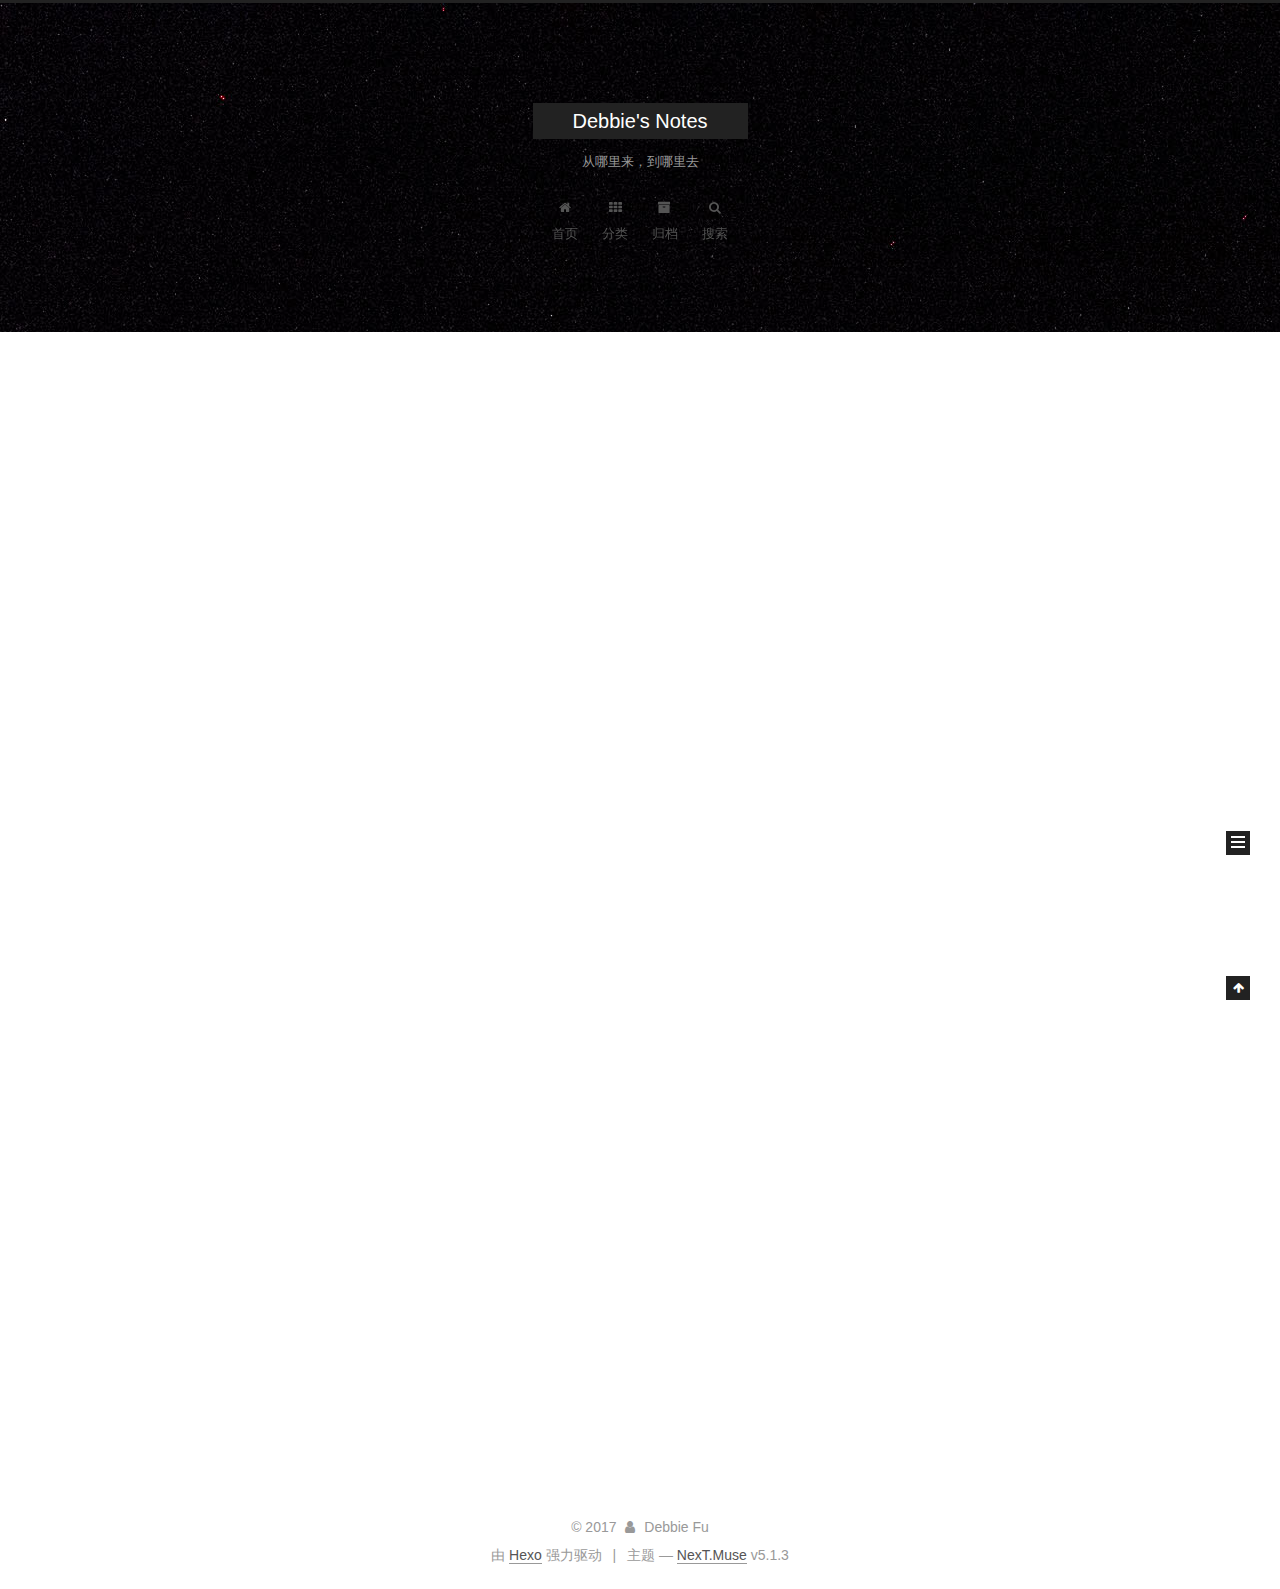
<file: index.html>
<!DOCTYPE html>



  


<html class="theme-next muse use-motion" lang="zh-Hans">
<head>
  <meta charset="UTF-8"/>
<meta http-equiv="X-UA-Compatible" content="IE=edge" />
<meta name="viewport" content="width=device-width, initial-scale=1, maximum-scale=1"/>
<meta name="theme-color" content="#222">









<meta http-equiv="Cache-Control" content="no-transform" />
<meta http-equiv="Cache-Control" content="no-siteapp" />
















  
  
  <link href="/lib/fancybox/source/jquery.fancybox.css?v=2.1.5" rel="stylesheet" type="text/css" />







<link href="/lib/font-awesome/css/font-awesome.min.css?v=4.6.2" rel="stylesheet" type="text/css" />

<link href="/css/main.css?v=5.1.3" rel="stylesheet" type="text/css" />


  <link rel="apple-touch-icon" sizes="180x180" href="/images/apple-touch-icon-next.png?v=5.1.3">


  <link rel="icon" type="image/png" sizes="32x32" href="/images/favicon-32x32-next.png?v=5.1.3">


  <link rel="icon" type="image/png" sizes="16x16" href="/images/favicon-16x16-next.png?v=5.1.3">


  <link rel="mask-icon" href="/images/logo.svg?v=5.1.3" color="#222">





  <meta name="keywords" content="Hexo, NexT" />










<meta property="og:type" content="website">
<meta property="og:title" content="Debbie&#39;s Notes">
<meta property="og:url" content="http://yoursite.com/index.html">
<meta property="og:site_name" content="Debbie&#39;s Notes">
<meta property="og:locale" content="zh-Hans">
<meta name="twitter:card" content="summary">
<meta name="twitter:title" content="Debbie&#39;s Notes">



<script type="text/javascript" id="hexo.configurations">
  var NexT = window.NexT || {};
  var CONFIG = {
    root: '/',
    scheme: 'Muse',
    version: '5.1.3',
    sidebar: {"position":"left","display":"post","offset":12,"b2t":false,"scrollpercent":false,"onmobile":false},
    fancybox: true,
    tabs: true,
    motion: {"enable":true,"async":false,"transition":{"post_block":"fadeIn","post_header":"slideDownIn","post_body":"slideDownIn","coll_header":"slideLeftIn","sidebar":"slideUpIn"}},
    duoshuo: {
      userId: '0',
      author: '博主'
    },
    algolia: {
      applicationID: '',
      apiKey: '',
      indexName: '',
      hits: {"per_page":10},
      labels: {"input_placeholder":"Search for Posts","hits_empty":"We didn't find any results for the search: ${query}","hits_stats":"${hits} results found in ${time} ms"}
    }
  };
</script>



  <link rel="canonical" href="http://yoursite.com/"/>





  <title>Debbie's Notes</title>
  








</head>

<body itemscope itemtype="http://schema.org/WebPage" lang="zh-Hans">

  
  
    
  

  <div class="container sidebar-position-left 
  page-home">
    <div class="headband"></div>

    <header id="header" class="header" itemscope itemtype="http://schema.org/WPHeader">
      <div class="header-inner"><div class="site-brand-wrapper">
  <div class="site-meta ">
    

    <div class="custom-logo-site-title">
      <a href="/"  class="brand" rel="start">
        <span class="logo-line-before"><i></i></span>
        <span class="site-title">Debbie's Notes</span>
        <span class="logo-line-after"><i></i></span>
      </a>
    </div>
      
        <p class="site-subtitle">从哪里来，到哪里去</p>
      
  </div>

  <div class="site-nav-toggle">
    <button>
      <span class="btn-bar"></span>
      <span class="btn-bar"></span>
      <span class="btn-bar"></span>
    </button>
  </div>
</div>

<nav class="site-nav">
  

  
    <ul id="menu" class="menu">
      
        
        <li class="menu-item menu-item-home">
          <a href="/" rel="section">
            
              <i class="menu-item-icon fa fa-fw fa-home"></i> <br />
            
            首页
          </a>
        </li>
      
        
        <li class="menu-item menu-item-categories">
          <a href="/categories/" rel="section">
            
              <i class="menu-item-icon fa fa-fw fa-th"></i> <br />
            
            分类
          </a>
        </li>
      
        
        <li class="menu-item menu-item-archives">
          <a href="/archives/" rel="section">
            
              <i class="menu-item-icon fa fa-fw fa-archive"></i> <br />
            
            归档
          </a>
        </li>
      

      
        <li class="menu-item menu-item-search">
          
            <a href="javascript:;" class="popup-trigger">
          
            
              <i class="menu-item-icon fa fa-search fa-fw"></i> <br />
            
            搜索
          </a>
        </li>
      
    </ul>
  

  
    <div class="site-search">
      
  <div class="popup search-popup local-search-popup">
  <div class="local-search-header clearfix">
    <span class="search-icon">
      <i class="fa fa-search"></i>
    </span>
    <span class="popup-btn-close">
      <i class="fa fa-times-circle"></i>
    </span>
    <div class="local-search-input-wrapper">
      <input autocomplete="off"
             placeholder="搜索..." spellcheck="false"
             type="text" id="local-search-input">
    </div>
  </div>
  <div id="local-search-result"></div>
</div>



    </div>
  
</nav>



 </div>
    </header>

    <main id="main" class="main">
      <div class="main-inner">
        <div class="content-wrap">
          <div id="content" class="content">
            
  <section id="posts" class="posts-expand">
    
      

  

  
  
  

  <article class="post post-type-normal" itemscope itemtype="http://schema.org/Article">
  
  
  
  <div class="post-block">
    <link itemprop="mainEntityOfPage" href="http://yoursite.com/2017/10/30/柯南剧场版21/">

    <span hidden itemprop="author" itemscope itemtype="http://schema.org/Person">
      <meta itemprop="name" content="Debbie Fu">
      <meta itemprop="description" content="">
      <meta itemprop="image" content="/images/avatar.gif">
    </span>

    <span hidden itemprop="publisher" itemscope itemtype="http://schema.org/Organization">
      <meta itemprop="name" content="Debbie's Notes">
    </span>

    
      <header class="post-header">

        
        
          <h1 class="post-title" itemprop="name headline">
                
                <a class="post-title-link" href="/2017/10/30/柯南剧场版21/" itemprop="url">《唐红的恋歌》名侦探柯南剧场版21</a></h1>
        

        <div class="post-meta">
          <span class="post-time">
            
              <span class="post-meta-item-icon">
                <i class="fa fa-calendar-o"></i>
              </span>
              
                <span class="post-meta-item-text">发表于</span>
              
              <time title="创建于" itemprop="dateCreated datePublished" datetime="2017-10-30T00:00:00+08:00">
                2017-10-30
              </time>
            

            

            
          </span>

          
            <span class="post-category" >
            
              <span class="post-meta-divider">|</span>
            
              <span class="post-meta-item-icon">
                <i class="fa fa-folder-o"></i>
              </span>
              
                <span class="post-meta-item-text">分类于</span>
              
              
                <span itemprop="about" itemscope itemtype="http://schema.org/Thing">
                  <a href="/categories/电影/" itemprop="url" rel="index">
                    <span itemprop="name">电影</span>
                  </a>
                </span>

                
                
              
            </span>
          

          
            <span class="post-letters-count">
              &nbsp; | &nbsp;
              <span>1,096 字</span>
              &nbsp; | &nbsp;
              <span>4 min</span>
            </span>
          

          
            
          

          
          

          

          

          

        </div>
      </header>
    

    
    
    
    <div class="post-body" itemprop="articleBody">

      
      

      
        
          <p><img src="/conan21/1509369167570.png" alt="Alt text"></p>
<p>三颗星，恩，差不多就这个样子吧，不好不坏。<br>
          <!--noindex-->
          <div class="post-button text-center">
            <a class="btn" href="/2017/10/30/柯南剧场版21/#more" rel="contents">
              阅读全文 &raquo;
            </a>
          </div>
          <!--/noindex-->
        
      
    </div>
    
    
    

    

    

    

    <footer class="post-footer">
      

      

      

      
      
        <div class="post-eof"></div>
      
    </footer>
  </div>
  
  
  
  </article>


    
      

  

  
  
  

  <article class="post post-type-normal" itemscope itemtype="http://schema.org/Article">
  
  
  
  <div class="post-block">
    <link itemprop="mainEntityOfPage" href="http://yoursite.com/2017/06/05/2017-06-05-如何在GitHub上搭建个人Blog/">

    <span hidden itemprop="author" itemscope itemtype="http://schema.org/Person">
      <meta itemprop="name" content="Debbie Fu">
      <meta itemprop="description" content="">
      <meta itemprop="image" content="/images/avatar.gif">
    </span>

    <span hidden itemprop="publisher" itemscope itemtype="http://schema.org/Organization">
      <meta itemprop="name" content="Debbie's Notes">
    </span>

    
      <header class="post-header">

        
        
          <h1 class="post-title" itemprop="name headline">
                
                <a class="post-title-link" href="/2017/06/05/2017-06-05-如何在GitHub上搭建个人Blog/" itemprop="url">如何在GitHub上搭建个人Blog</a></h1>
        

        <div class="post-meta">
          <span class="post-time">
            
              <span class="post-meta-item-icon">
                <i class="fa fa-calendar-o"></i>
              </span>
              
                <span class="post-meta-item-text">发表于</span>
              
              <time title="创建于" itemprop="dateCreated datePublished" datetime="2017-06-05T00:00:00+08:00">
                2017-06-05
              </time>
            

            

            
          </span>

          
            <span class="post-category" >
            
              <span class="post-meta-divider">|</span>
            
              <span class="post-meta-item-icon">
                <i class="fa fa-folder-o"></i>
              </span>
              
                <span class="post-meta-item-text">分类于</span>
              
              
                <span itemprop="about" itemscope itemtype="http://schema.org/Thing">
                  <a href="/categories/博客相关/" itemprop="url" rel="index">
                    <span itemprop="name">博客相关</span>
                  </a>
                </span>

                
                
              
            </span>
          

          
            <span class="post-letters-count">
              &nbsp; | &nbsp;
              <span>745 字</span>
              &nbsp; | &nbsp;
              <span>3 min</span>
            </span>
          

          
            
          

          
          

          

          

          

        </div>
      </header>
    

    
    
    
    <div class="post-body" itemprop="articleBody">

      
      

      
        
          <p>做为开博第一篇的内容，没有什么比介绍这个Blog是如何搭建起来更合适的话题了，绝对不是为了消灭零article硬写上去的。</p>
<h3 id="GitHub-Pages"><a href="#GitHub-Pages" class="headerlink" title="GitHub Pages"></a>GitHub Pages</h3><p>我们都知道，GitHub是用来托管代码的，它上面有很多开源项目，Blog好像跟它没有什么关系。实际上，GitHub提供Pages服务，它可以让我们以最熟悉的创建项目、提交内容的方式，生成静态网站。</p>
          <!--noindex-->
          <div class="post-button text-center">
            <a class="btn" href="/2017/06/05/2017-06-05-如何在GitHub上搭建个人Blog/#more" rel="contents">
              阅读全文 &raquo;
            </a>
          </div>
          <!--/noindex-->
        
      
    </div>
    
    
    

    

    

    

    <footer class="post-footer">
      

      

      

      
      
        <div class="post-eof"></div>
      
    </footer>
  </div>
  
  
  
  </article>


    
  </section>

  


          </div>
          


          

        </div>
        
          
  
  <div class="sidebar-toggle">
    <div class="sidebar-toggle-line-wrap">
      <span class="sidebar-toggle-line sidebar-toggle-line-first"></span>
      <span class="sidebar-toggle-line sidebar-toggle-line-middle"></span>
      <span class="sidebar-toggle-line sidebar-toggle-line-last"></span>
    </div>
  </div>

  <aside id="sidebar" class="sidebar">
    
    <div class="sidebar-inner">

      

      

      <section class="site-overview-wrap sidebar-panel sidebar-panel-active">
        <div class="site-overview">
          <div class="site-author motion-element" itemprop="author" itemscope itemtype="http://schema.org/Person">
            
              <p class="site-author-name" itemprop="name">Debbie Fu</p>
              <p class="site-description motion-element" itemprop="description"></p>
          </div>

          <nav class="site-state motion-element">

            
              <div class="site-state-item site-state-posts">
              
                <a href="/archives/">
              
                  <span class="site-state-item-count">2</span>
                  <span class="site-state-item-name">日志</span>
                </a>
              </div>
            

            
              
              
              <div class="site-state-item site-state-categories">
                <a href="/categories/index.html">
                  <span class="site-state-item-count">2</span>
                  <span class="site-state-item-name">分类</span>
                </a>
              </div>
            

            

          </nav>

          

          <div class="links-of-author motion-element">
            
              
                <span class="links-of-author-item">
                  <a href="https://github.com/debbiefu" target="_blank" title="GitHub">
                    
                      <i class="fa fa-fw fa-github"></i>GitHub</a>
                </span>
              
                <span class="links-of-author-item">
                  <a href="mailto:debbiefu@qq.com" target="_blank" title="E-Mail">
                    
                      <i class="fa fa-fw fa-envelope"></i>E-Mail</a>
                </span>
              
            
          </div>

          
          

          
          

          

        </div>
      </section>

      

      

    </div>
  </aside>


        
      </div>
    </main>

    <footer id="footer" class="footer">
      <div class="footer-inner">
        <div class="copyright">&copy; <span itemprop="copyrightYear">2017</span>
  <span class="with-love">
    <i class="fa fa-user"></i>
  </span>
  <span class="author" itemprop="copyrightHolder">Debbie Fu</span>

  
</div>


  <div class="powered-by">由 <a class="theme-link" target="_blank" href="https://hexo.io">Hexo</a> 强力驱动</div>



  <span class="post-meta-divider">|</span>



  <div class="theme-info">主题 &mdash; <a class="theme-link" target="_blank" href="https://github.com/iissnan/hexo-theme-next">NexT.Muse</a> v5.1.3</div>




        







        
      </div>
    </footer>

    
      <div class="back-to-top">
        <i class="fa fa-arrow-up"></i>
        
      </div>
    

    

  </div>

  

<script type="text/javascript">
  if (Object.prototype.toString.call(window.Promise) !== '[object Function]') {
    window.Promise = null;
  }
</script>









  












  
  
    <script type="text/javascript" src="/lib/jquery/index.js?v=2.1.3"></script>
  

  
  
    <script type="text/javascript" src="/lib/fastclick/lib/fastclick.min.js?v=1.0.6"></script>
  

  
  
    <script type="text/javascript" src="/lib/jquery_lazyload/jquery.lazyload.js?v=1.9.7"></script>
  

  
  
    <script type="text/javascript" src="/lib/velocity/velocity.min.js?v=1.2.1"></script>
  

  
  
    <script type="text/javascript" src="/lib/velocity/velocity.ui.min.js?v=1.2.1"></script>
  

  
  
    <script type="text/javascript" src="/lib/fancybox/source/jquery.fancybox.pack.js?v=2.1.5"></script>
  


  


  <script type="text/javascript" src="/js/src/utils.js?v=5.1.3"></script>

  <script type="text/javascript" src="/js/src/motion.js?v=5.1.3"></script>



  
  

  

  


  <script type="text/javascript" src="/js/src/bootstrap.js?v=5.1.3"></script>



  


  








  












  

  <script type="text/javascript">
    // Popup Window;
    var isfetched = false;
    var isXml = true;
    // Search DB path;
    var search_path = "search.xml";
    if (search_path.length === 0) {
      search_path = "search.xml";
    } else if (/json$/i.test(search_path)) {
      isXml = false;
    }
    var path = "/" + search_path;
    // monitor main search box;

    var onPopupClose = function (e) {
      $('.popup').hide();
      $('#local-search-input').val('');
      $('.search-result-list').remove();
      $('#no-result').remove();
      $(".local-search-pop-overlay").remove();
      $('body').css('overflow', '');
    }

    function proceedsearch() {
      $("body")
        .append('<div class="search-popup-overlay local-search-pop-overlay"></div>')
        .css('overflow', 'hidden');
      $('.search-popup-overlay').click(onPopupClose);
      $('.popup').toggle();
      var $localSearchInput = $('#local-search-input');
      $localSearchInput.attr("autocapitalize", "none");
      $localSearchInput.attr("autocorrect", "off");
      $localSearchInput.focus();
    }

    // search function;
    var searchFunc = function(path, search_id, content_id) {
      'use strict';

      // start loading animation
      $("body")
        .append('<div class="search-popup-overlay local-search-pop-overlay">' +
          '<div id="search-loading-icon">' +
          '<i class="fa fa-spinner fa-pulse fa-5x fa-fw"></i>' +
          '</div>' +
          '</div>')
        .css('overflow', 'hidden');
      $("#search-loading-icon").css('margin', '20% auto 0 auto').css('text-align', 'center');

      $.ajax({
        url: path,
        dataType: isXml ? "xml" : "json",
        async: true,
        success: function(res) {
          // get the contents from search data
          isfetched = true;
          $('.popup').detach().appendTo('.header-inner');
          var datas = isXml ? $("entry", res).map(function() {
            return {
              title: $("title", this).text(),
              content: $("content",this).text(),
              url: $("url" , this).text()
            };
          }).get() : res;
          var input = document.getElementById(search_id);
          var resultContent = document.getElementById(content_id);
          var inputEventFunction = function() {
            var searchText = input.value.trim().toLowerCase();
            var keywords = searchText.split(/[\s\-]+/);
            if (keywords.length > 1) {
              keywords.push(searchText);
            }
            var resultItems = [];
            if (searchText.length > 0) {
              // perform local searching
              datas.forEach(function(data) {
                var isMatch = false;
                var hitCount = 0;
                var searchTextCount = 0;
                var title = data.title.trim();
                var titleInLowerCase = title.toLowerCase();
                var content = data.content.trim().replace(/<[^>]+>/g,"");
                var contentInLowerCase = content.toLowerCase();
                var articleUrl = decodeURIComponent(data.url);
                var indexOfTitle = [];
                var indexOfContent = [];
                // only match articles with not empty titles
                if(title != '') {
                  keywords.forEach(function(keyword) {
                    function getIndexByWord(word, text, caseSensitive) {
                      var wordLen = word.length;
                      if (wordLen === 0) {
                        return [];
                      }
                      var startPosition = 0, position = [], index = [];
                      if (!caseSensitive) {
                        text = text.toLowerCase();
                        word = word.toLowerCase();
                      }
                      while ((position = text.indexOf(word, startPosition)) > -1) {
                        index.push({position: position, word: word});
                        startPosition = position + wordLen;
                      }
                      return index;
                    }

                    indexOfTitle = indexOfTitle.concat(getIndexByWord(keyword, titleInLowerCase, false));
                    indexOfContent = indexOfContent.concat(getIndexByWord(keyword, contentInLowerCase, false));
                  });
                  if (indexOfTitle.length > 0 || indexOfContent.length > 0) {
                    isMatch = true;
                    hitCount = indexOfTitle.length + indexOfContent.length;
                  }
                }

                // show search results

                if (isMatch) {
                  // sort index by position of keyword

                  [indexOfTitle, indexOfContent].forEach(function (index) {
                    index.sort(function (itemLeft, itemRight) {
                      if (itemRight.position !== itemLeft.position) {
                        return itemRight.position - itemLeft.position;
                      } else {
                        return itemLeft.word.length - itemRight.word.length;
                      }
                    });
                  });

                  // merge hits into slices

                  function mergeIntoSlice(text, start, end, index) {
                    var item = index[index.length - 1];
                    var position = item.position;
                    var word = item.word;
                    var hits = [];
                    var searchTextCountInSlice = 0;
                    while (position + word.length <= end && index.length != 0) {
                      if (word === searchText) {
                        searchTextCountInSlice++;
                      }
                      hits.push({position: position, length: word.length});
                      var wordEnd = position + word.length;

                      // move to next position of hit

                      index.pop();
                      while (index.length != 0) {
                        item = index[index.length - 1];
                        position = item.position;
                        word = item.word;
                        if (wordEnd > position) {
                          index.pop();
                        } else {
                          break;
                        }
                      }
                    }
                    searchTextCount += searchTextCountInSlice;
                    return {
                      hits: hits,
                      start: start,
                      end: end,
                      searchTextCount: searchTextCountInSlice
                    };
                  }

                  var slicesOfTitle = [];
                  if (indexOfTitle.length != 0) {
                    slicesOfTitle.push(mergeIntoSlice(title, 0, title.length, indexOfTitle));
                  }

                  var slicesOfContent = [];
                  while (indexOfContent.length != 0) {
                    var item = indexOfContent[indexOfContent.length - 1];
                    var position = item.position;
                    var word = item.word;
                    // cut out 100 characters
                    var start = position - 20;
                    var end = position + 80;
                    if(start < 0){
                      start = 0;
                    }
                    if (end < position + word.length) {
                      end = position + word.length;
                    }
                    if(end > content.length){
                      end = content.length;
                    }
                    slicesOfContent.push(mergeIntoSlice(content, start, end, indexOfContent));
                  }

                  // sort slices in content by search text's count and hits' count

                  slicesOfContent.sort(function (sliceLeft, sliceRight) {
                    if (sliceLeft.searchTextCount !== sliceRight.searchTextCount) {
                      return sliceRight.searchTextCount - sliceLeft.searchTextCount;
                    } else if (sliceLeft.hits.length !== sliceRight.hits.length) {
                      return sliceRight.hits.length - sliceLeft.hits.length;
                    } else {
                      return sliceLeft.start - sliceRight.start;
                    }
                  });

                  // select top N slices in content

                  var upperBound = parseInt('1');
                  if (upperBound >= 0) {
                    slicesOfContent = slicesOfContent.slice(0, upperBound);
                  }

                  // highlight title and content

                  function highlightKeyword(text, slice) {
                    var result = '';
                    var prevEnd = slice.start;
                    slice.hits.forEach(function (hit) {
                      result += text.substring(prevEnd, hit.position);
                      var end = hit.position + hit.length;
                      result += '<b class="search-keyword">' + text.substring(hit.position, end) + '</b>';
                      prevEnd = end;
                    });
                    result += text.substring(prevEnd, slice.end);
                    return result;
                  }

                  var resultItem = '';

                  if (slicesOfTitle.length != 0) {
                    resultItem += "<li><a href='" + articleUrl + "' class='search-result-title'>" + highlightKeyword(title, slicesOfTitle[0]) + "</a>";
                  } else {
                    resultItem += "<li><a href='" + articleUrl + "' class='search-result-title'>" + title + "</a>";
                  }

                  slicesOfContent.forEach(function (slice) {
                    resultItem += "<a href='" + articleUrl + "'>" +
                      "<p class=\"search-result\">" + highlightKeyword(content, slice) +
                      "...</p>" + "</a>";
                  });

                  resultItem += "</li>";
                  resultItems.push({
                    item: resultItem,
                    searchTextCount: searchTextCount,
                    hitCount: hitCount,
                    id: resultItems.length
                  });
                }
              })
            };
            if (keywords.length === 1 && keywords[0] === "") {
              resultContent.innerHTML = '<div id="no-result"><i class="fa fa-search fa-5x" /></div>'
            } else if (resultItems.length === 0) {
              resultContent.innerHTML = '<div id="no-result"><i class="fa fa-frown-o fa-5x" /></div>'
            } else {
              resultItems.sort(function (resultLeft, resultRight) {
                if (resultLeft.searchTextCount !== resultRight.searchTextCount) {
                  return resultRight.searchTextCount - resultLeft.searchTextCount;
                } else if (resultLeft.hitCount !== resultRight.hitCount) {
                  return resultRight.hitCount - resultLeft.hitCount;
                } else {
                  return resultRight.id - resultLeft.id;
                }
              });
              var searchResultList = '<ul class=\"search-result-list\">';
              resultItems.forEach(function (result) {
                searchResultList += result.item;
              })
              searchResultList += "</ul>";
              resultContent.innerHTML = searchResultList;
            }
          }

          if ('auto' === 'auto') {
            input.addEventListener('input', inputEventFunction);
          } else {
            $('.search-icon').click(inputEventFunction);
            input.addEventListener('keypress', function (event) {
              if (event.keyCode === 13) {
                inputEventFunction();
              }
            });
          }

          // remove loading animation
          $(".local-search-pop-overlay").remove();
          $('body').css('overflow', '');

          proceedsearch();
        }
      });
    }

    // handle and trigger popup window;
    $('.popup-trigger').click(function(e) {
      e.stopPropagation();
      if (isfetched === false) {
        searchFunc(path, 'local-search-input', 'local-search-result');
      } else {
        proceedsearch();
      };
    });

    $('.popup-btn-close').click(onPopupClose);
    $('.popup').click(function(e){
      e.stopPropagation();
    });
    $(document).on('keyup', function (event) {
      var shouldDismissSearchPopup = event.which === 27 &&
        $('.search-popup').is(':visible');
      if (shouldDismissSearchPopup) {
        onPopupClose();
      }
    });
  </script>





  

  

  
  

  

  

  

</body>
</html>
</file>
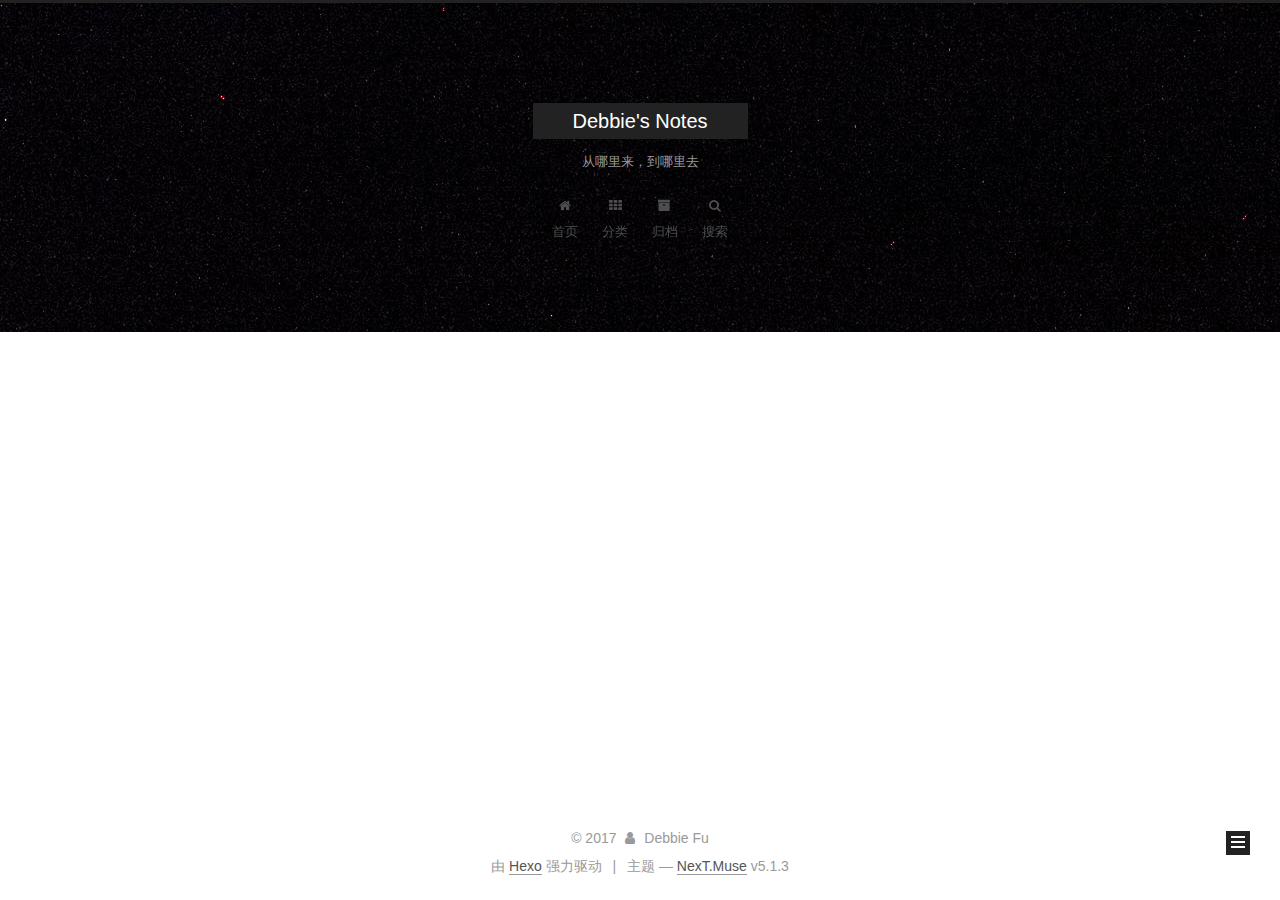
<file: archives/index.html>
<!DOCTYPE html>



  


<html class="theme-next muse use-motion" lang="zh-Hans">
<head>
  <meta charset="UTF-8"/>
<meta http-equiv="X-UA-Compatible" content="IE=edge" />
<meta name="viewport" content="width=device-width, initial-scale=1, maximum-scale=1"/>
<meta name="theme-color" content="#222">









<meta http-equiv="Cache-Control" content="no-transform" />
<meta http-equiv="Cache-Control" content="no-siteapp" />
















  
  
  <link href="/lib/fancybox/source/jquery.fancybox.css?v=2.1.5" rel="stylesheet" type="text/css" />







<link href="/lib/font-awesome/css/font-awesome.min.css?v=4.6.2" rel="stylesheet" type="text/css" />

<link href="/css/main.css?v=5.1.3" rel="stylesheet" type="text/css" />


  <link rel="apple-touch-icon" sizes="180x180" href="/images/apple-touch-icon-next.png?v=5.1.3">


  <link rel="icon" type="image/png" sizes="32x32" href="/images/favicon-32x32-next.png?v=5.1.3">


  <link rel="icon" type="image/png" sizes="16x16" href="/images/favicon-16x16-next.png?v=5.1.3">


  <link rel="mask-icon" href="/images/logo.svg?v=5.1.3" color="#222">





  <meta name="keywords" content="Hexo, NexT" />










<meta property="og:type" content="website">
<meta property="og:title" content="Debbie&#39;s Notes">
<meta property="og:url" content="http://yoursite.com/archives/index.html">
<meta property="og:site_name" content="Debbie&#39;s Notes">
<meta property="og:locale" content="zh-Hans">
<meta name="twitter:card" content="summary">
<meta name="twitter:title" content="Debbie&#39;s Notes">



<script type="text/javascript" id="hexo.configurations">
  var NexT = window.NexT || {};
  var CONFIG = {
    root: '/',
    scheme: 'Muse',
    version: '5.1.3',
    sidebar: {"position":"left","display":"post","offset":12,"b2t":false,"scrollpercent":false,"onmobile":false},
    fancybox: true,
    tabs: true,
    motion: {"enable":true,"async":false,"transition":{"post_block":"fadeIn","post_header":"slideDownIn","post_body":"slideDownIn","coll_header":"slideLeftIn","sidebar":"slideUpIn"}},
    duoshuo: {
      userId: '0',
      author: '博主'
    },
    algolia: {
      applicationID: '',
      apiKey: '',
      indexName: '',
      hits: {"per_page":10},
      labels: {"input_placeholder":"Search for Posts","hits_empty":"We didn't find any results for the search: ${query}","hits_stats":"${hits} results found in ${time} ms"}
    }
  };
</script>



  <link rel="canonical" href="http://yoursite.com/archives/"/>





  <title>归档 | Debbie's Notes</title>
  








</head>

<body itemscope itemtype="http://schema.org/WebPage" lang="zh-Hans">

  
  
    
  

  <div class="container sidebar-position-left page-archive">
    <div class="headband"></div>

    <header id="header" class="header" itemscope itemtype="http://schema.org/WPHeader">
      <div class="header-inner"><div class="site-brand-wrapper">
  <div class="site-meta ">
    

    <div class="custom-logo-site-title">
      <a href="/"  class="brand" rel="start">
        <span class="logo-line-before"><i></i></span>
        <span class="site-title">Debbie's Notes</span>
        <span class="logo-line-after"><i></i></span>
      </a>
    </div>
      
        <p class="site-subtitle">从哪里来，到哪里去</p>
      
  </div>

  <div class="site-nav-toggle">
    <button>
      <span class="btn-bar"></span>
      <span class="btn-bar"></span>
      <span class="btn-bar"></span>
    </button>
  </div>
</div>

<nav class="site-nav">
  

  
    <ul id="menu" class="menu">
      
        
        <li class="menu-item menu-item-home">
          <a href="/" rel="section">
            
              <i class="menu-item-icon fa fa-fw fa-home"></i> <br />
            
            首页
          </a>
        </li>
      
        
        <li class="menu-item menu-item-categories">
          <a href="/categories/" rel="section">
            
              <i class="menu-item-icon fa fa-fw fa-th"></i> <br />
            
            分类
          </a>
        </li>
      
        
        <li class="menu-item menu-item-archives">
          <a href="/archives/" rel="section">
            
              <i class="menu-item-icon fa fa-fw fa-archive"></i> <br />
            
            归档
          </a>
        </li>
      

      
        <li class="menu-item menu-item-search">
          
            <a href="javascript:;" class="popup-trigger">
          
            
              <i class="menu-item-icon fa fa-search fa-fw"></i> <br />
            
            搜索
          </a>
        </li>
      
    </ul>
  

  
    <div class="site-search">
      
  <div class="popup search-popup local-search-popup">
  <div class="local-search-header clearfix">
    <span class="search-icon">
      <i class="fa fa-search"></i>
    </span>
    <span class="popup-btn-close">
      <i class="fa fa-times-circle"></i>
    </span>
    <div class="local-search-input-wrapper">
      <input autocomplete="off"
             placeholder="搜索..." spellcheck="false"
             type="text" id="local-search-input">
    </div>
  </div>
  <div id="local-search-result"></div>
</div>



    </div>
  
</nav>



 </div>
    </header>

    <main id="main" class="main">
      <div class="main-inner">
        <div class="content-wrap">
          <div id="content" class="content">
            

  
  
  
  <div class="post-block archive">
    <div id="posts" class="posts-collapse">
      <span class="archive-move-on"></span>

      <span class="archive-page-counter">
        
        
        
          
        
        嗯..! 目前共计 2 篇日志。 继续努力。
      </span>

      

        
        
        

        
          
          <div class="collection-title">
            <h1 class="archive-year" id="archive-year-2017">2017</h1>
          </div>
        
        

        

  <article class="post post-type-normal" itemscope itemtype="http://schema.org/Article">
    <header class="post-header">

      <h2 class="post-title">
        
            <a class="post-title-link" href="/2017/10/30/柯南剧场版21/" itemprop="url">
              
                <span itemprop="name">《唐红的恋歌》名侦探柯南剧场版21</span>
              
            </a>
        
      </h2>

      <div class="post-meta">
        <time class="post-time" itemprop="dateCreated"
              datetime="2017-10-30T00:00:00+08:00"
              content="2017-10-30" >
          10-30
        </time>
      </div>

    </header>
  </article>



      

        
        
        

        
        

        

  <article class="post post-type-normal" itemscope itemtype="http://schema.org/Article">
    <header class="post-header">

      <h2 class="post-title">
        
            <a class="post-title-link" href="/2017/06/05/2017-06-05-如何在GitHub上搭建个人Blog/" itemprop="url">
              
                <span itemprop="name">如何在GitHub上搭建个人Blog</span>
              
            </a>
        
      </h2>

      <div class="post-meta">
        <time class="post-time" itemprop="dateCreated"
              datetime="2017-06-05T00:00:00+08:00"
              content="2017-06-05" >
          06-05
        </time>
      </div>

    </header>
  </article>



      

    </div>
  </div>
  
  
  

  



          </div>
          


          

        </div>
        
          
  
  <div class="sidebar-toggle">
    <div class="sidebar-toggle-line-wrap">
      <span class="sidebar-toggle-line sidebar-toggle-line-first"></span>
      <span class="sidebar-toggle-line sidebar-toggle-line-middle"></span>
      <span class="sidebar-toggle-line sidebar-toggle-line-last"></span>
    </div>
  </div>

  <aside id="sidebar" class="sidebar">
    
    <div class="sidebar-inner">

      

      

      <section class="site-overview-wrap sidebar-panel sidebar-panel-active">
        <div class="site-overview">
          <div class="site-author motion-element" itemprop="author" itemscope itemtype="http://schema.org/Person">
            
              <p class="site-author-name" itemprop="name">Debbie Fu</p>
              <p class="site-description motion-element" itemprop="description"></p>
          </div>

          <nav class="site-state motion-element">

            
              <div class="site-state-item site-state-posts">
              
                <a href="/archives/">
              
                  <span class="site-state-item-count">2</span>
                  <span class="site-state-item-name">日志</span>
                </a>
              </div>
            

            
              
              
              <div class="site-state-item site-state-categories">
                <a href="/categories/index.html">
                  <span class="site-state-item-count">2</span>
                  <span class="site-state-item-name">分类</span>
                </a>
              </div>
            

            

          </nav>

          

          <div class="links-of-author motion-element">
            
              
                <span class="links-of-author-item">
                  <a href="https://github.com/debbiefu" target="_blank" title="GitHub">
                    
                      <i class="fa fa-fw fa-github"></i>GitHub</a>
                </span>
              
                <span class="links-of-author-item">
                  <a href="mailto:debbiefu@qq.com" target="_blank" title="E-Mail">
                    
                      <i class="fa fa-fw fa-envelope"></i>E-Mail</a>
                </span>
              
            
          </div>

          
          

          
          

          

        </div>
      </section>

      

      

    </div>
  </aside>


        
      </div>
    </main>

    <footer id="footer" class="footer">
      <div class="footer-inner">
        <div class="copyright">&copy; <span itemprop="copyrightYear">2017</span>
  <span class="with-love">
    <i class="fa fa-user"></i>
  </span>
  <span class="author" itemprop="copyrightHolder">Debbie Fu</span>

  
</div>


  <div class="powered-by">由 <a class="theme-link" target="_blank" href="https://hexo.io">Hexo</a> 强力驱动</div>



  <span class="post-meta-divider">|</span>



  <div class="theme-info">主题 &mdash; <a class="theme-link" target="_blank" href="https://github.com/iissnan/hexo-theme-next">NexT.Muse</a> v5.1.3</div>




        







        
      </div>
    </footer>

    
      <div class="back-to-top">
        <i class="fa fa-arrow-up"></i>
        
      </div>
    

    

  </div>

  

<script type="text/javascript">
  if (Object.prototype.toString.call(window.Promise) !== '[object Function]') {
    window.Promise = null;
  }
</script>









  












  
  
    <script type="text/javascript" src="/lib/jquery/index.js?v=2.1.3"></script>
  

  
  
    <script type="text/javascript" src="/lib/fastclick/lib/fastclick.min.js?v=1.0.6"></script>
  

  
  
    <script type="text/javascript" src="/lib/jquery_lazyload/jquery.lazyload.js?v=1.9.7"></script>
  

  
  
    <script type="text/javascript" src="/lib/velocity/velocity.min.js?v=1.2.1"></script>
  

  
  
    <script type="text/javascript" src="/lib/velocity/velocity.ui.min.js?v=1.2.1"></script>
  

  
  
    <script type="text/javascript" src="/lib/fancybox/source/jquery.fancybox.pack.js?v=2.1.5"></script>
  


  


  <script type="text/javascript" src="/js/src/utils.js?v=5.1.3"></script>

  <script type="text/javascript" src="/js/src/motion.js?v=5.1.3"></script>



  
  

  

  


  <script type="text/javascript" src="/js/src/bootstrap.js?v=5.1.3"></script>



  


  








  












  

  <script type="text/javascript">
    // Popup Window;
    var isfetched = false;
    var isXml = true;
    // Search DB path;
    var search_path = "search.xml";
    if (search_path.length === 0) {
      search_path = "search.xml";
    } else if (/json$/i.test(search_path)) {
      isXml = false;
    }
    var path = "/" + search_path;
    // monitor main search box;

    var onPopupClose = function (e) {
      $('.popup').hide();
      $('#local-search-input').val('');
      $('.search-result-list').remove();
      $('#no-result').remove();
      $(".local-search-pop-overlay").remove();
      $('body').css('overflow', '');
    }

    function proceedsearch() {
      $("body")
        .append('<div class="search-popup-overlay local-search-pop-overlay"></div>')
        .css('overflow', 'hidden');
      $('.search-popup-overlay').click(onPopupClose);
      $('.popup').toggle();
      var $localSearchInput = $('#local-search-input');
      $localSearchInput.attr("autocapitalize", "none");
      $localSearchInput.attr("autocorrect", "off");
      $localSearchInput.focus();
    }

    // search function;
    var searchFunc = function(path, search_id, content_id) {
      'use strict';

      // start loading animation
      $("body")
        .append('<div class="search-popup-overlay local-search-pop-overlay">' +
          '<div id="search-loading-icon">' +
          '<i class="fa fa-spinner fa-pulse fa-5x fa-fw"></i>' +
          '</div>' +
          '</div>')
        .css('overflow', 'hidden');
      $("#search-loading-icon").css('margin', '20% auto 0 auto').css('text-align', 'center');

      $.ajax({
        url: path,
        dataType: isXml ? "xml" : "json",
        async: true,
        success: function(res) {
          // get the contents from search data
          isfetched = true;
          $('.popup').detach().appendTo('.header-inner');
          var datas = isXml ? $("entry", res).map(function() {
            return {
              title: $("title", this).text(),
              content: $("content",this).text(),
              url: $("url" , this).text()
            };
          }).get() : res;
          var input = document.getElementById(search_id);
          var resultContent = document.getElementById(content_id);
          var inputEventFunction = function() {
            var searchText = input.value.trim().toLowerCase();
            var keywords = searchText.split(/[\s\-]+/);
            if (keywords.length > 1) {
              keywords.push(searchText);
            }
            var resultItems = [];
            if (searchText.length > 0) {
              // perform local searching
              datas.forEach(function(data) {
                var isMatch = false;
                var hitCount = 0;
                var searchTextCount = 0;
                var title = data.title.trim();
                var titleInLowerCase = title.toLowerCase();
                var content = data.content.trim().replace(/<[^>]+>/g,"");
                var contentInLowerCase = content.toLowerCase();
                var articleUrl = decodeURIComponent(data.url);
                var indexOfTitle = [];
                var indexOfContent = [];
                // only match articles with not empty titles
                if(title != '') {
                  keywords.forEach(function(keyword) {
                    function getIndexByWord(word, text, caseSensitive) {
                      var wordLen = word.length;
                      if (wordLen === 0) {
                        return [];
                      }
                      var startPosition = 0, position = [], index = [];
                      if (!caseSensitive) {
                        text = text.toLowerCase();
                        word = word.toLowerCase();
                      }
                      while ((position = text.indexOf(word, startPosition)) > -1) {
                        index.push({position: position, word: word});
                        startPosition = position + wordLen;
                      }
                      return index;
                    }

                    indexOfTitle = indexOfTitle.concat(getIndexByWord(keyword, titleInLowerCase, false));
                    indexOfContent = indexOfContent.concat(getIndexByWord(keyword, contentInLowerCase, false));
                  });
                  if (indexOfTitle.length > 0 || indexOfContent.length > 0) {
                    isMatch = true;
                    hitCount = indexOfTitle.length + indexOfContent.length;
                  }
                }

                // show search results

                if (isMatch) {
                  // sort index by position of keyword

                  [indexOfTitle, indexOfContent].forEach(function (index) {
                    index.sort(function (itemLeft, itemRight) {
                      if (itemRight.position !== itemLeft.position) {
                        return itemRight.position - itemLeft.position;
                      } else {
                        return itemLeft.word.length - itemRight.word.length;
                      }
                    });
                  });

                  // merge hits into slices

                  function mergeIntoSlice(text, start, end, index) {
                    var item = index[index.length - 1];
                    var position = item.position;
                    var word = item.word;
                    var hits = [];
                    var searchTextCountInSlice = 0;
                    while (position + word.length <= end && index.length != 0) {
                      if (word === searchText) {
                        searchTextCountInSlice++;
                      }
                      hits.push({position: position, length: word.length});
                      var wordEnd = position + word.length;

                      // move to next position of hit

                      index.pop();
                      while (index.length != 0) {
                        item = index[index.length - 1];
                        position = item.position;
                        word = item.word;
                        if (wordEnd > position) {
                          index.pop();
                        } else {
                          break;
                        }
                      }
                    }
                    searchTextCount += searchTextCountInSlice;
                    return {
                      hits: hits,
                      start: start,
                      end: end,
                      searchTextCount: searchTextCountInSlice
                    };
                  }

                  var slicesOfTitle = [];
                  if (indexOfTitle.length != 0) {
                    slicesOfTitle.push(mergeIntoSlice(title, 0, title.length, indexOfTitle));
                  }

                  var slicesOfContent = [];
                  while (indexOfContent.length != 0) {
                    var item = indexOfContent[indexOfContent.length - 1];
                    var position = item.position;
                    var word = item.word;
                    // cut out 100 characters
                    var start = position - 20;
                    var end = position + 80;
                    if(start < 0){
                      start = 0;
                    }
                    if (end < position + word.length) {
                      end = position + word.length;
                    }
                    if(end > content.length){
                      end = content.length;
                    }
                    slicesOfContent.push(mergeIntoSlice(content, start, end, indexOfContent));
                  }

                  // sort slices in content by search text's count and hits' count

                  slicesOfContent.sort(function (sliceLeft, sliceRight) {
                    if (sliceLeft.searchTextCount !== sliceRight.searchTextCount) {
                      return sliceRight.searchTextCount - sliceLeft.searchTextCount;
                    } else if (sliceLeft.hits.length !== sliceRight.hits.length) {
                      return sliceRight.hits.length - sliceLeft.hits.length;
                    } else {
                      return sliceLeft.start - sliceRight.start;
                    }
                  });

                  // select top N slices in content

                  var upperBound = parseInt('1');
                  if (upperBound >= 0) {
                    slicesOfContent = slicesOfContent.slice(0, upperBound);
                  }

                  // highlight title and content

                  function highlightKeyword(text, slice) {
                    var result = '';
                    var prevEnd = slice.start;
                    slice.hits.forEach(function (hit) {
                      result += text.substring(prevEnd, hit.position);
                      var end = hit.position + hit.length;
                      result += '<b class="search-keyword">' + text.substring(hit.position, end) + '</b>';
                      prevEnd = end;
                    });
                    result += text.substring(prevEnd, slice.end);
                    return result;
                  }

                  var resultItem = '';

                  if (slicesOfTitle.length != 0) {
                    resultItem += "<li><a href='" + articleUrl + "' class='search-result-title'>" + highlightKeyword(title, slicesOfTitle[0]) + "</a>";
                  } else {
                    resultItem += "<li><a href='" + articleUrl + "' class='search-result-title'>" + title + "</a>";
                  }

                  slicesOfContent.forEach(function (slice) {
                    resultItem += "<a href='" + articleUrl + "'>" +
                      "<p class=\"search-result\">" + highlightKeyword(content, slice) +
                      "...</p>" + "</a>";
                  });

                  resultItem += "</li>";
                  resultItems.push({
                    item: resultItem,
                    searchTextCount: searchTextCount,
                    hitCount: hitCount,
                    id: resultItems.length
                  });
                }
              })
            };
            if (keywords.length === 1 && keywords[0] === "") {
              resultContent.innerHTML = '<div id="no-result"><i class="fa fa-search fa-5x" /></div>'
            } else if (resultItems.length === 0) {
              resultContent.innerHTML = '<div id="no-result"><i class="fa fa-frown-o fa-5x" /></div>'
            } else {
              resultItems.sort(function (resultLeft, resultRight) {
                if (resultLeft.searchTextCount !== resultRight.searchTextCount) {
                  return resultRight.searchTextCount - resultLeft.searchTextCount;
                } else if (resultLeft.hitCount !== resultRight.hitCount) {
                  return resultRight.hitCount - resultLeft.hitCount;
                } else {
                  return resultRight.id - resultLeft.id;
                }
              });
              var searchResultList = '<ul class=\"search-result-list\">';
              resultItems.forEach(function (result) {
                searchResultList += result.item;
              })
              searchResultList += "</ul>";
              resultContent.innerHTML = searchResultList;
            }
          }

          if ('auto' === 'auto') {
            input.addEventListener('input', inputEventFunction);
          } else {
            $('.search-icon').click(inputEventFunction);
            input.addEventListener('keypress', function (event) {
              if (event.keyCode === 13) {
                inputEventFunction();
              }
            });
          }

          // remove loading animation
          $(".local-search-pop-overlay").remove();
          $('body').css('overflow', '');

          proceedsearch();
        }
      });
    }

    // handle and trigger popup window;
    $('.popup-trigger').click(function(e) {
      e.stopPropagation();
      if (isfetched === false) {
        searchFunc(path, 'local-search-input', 'local-search-result');
      } else {
        proceedsearch();
      };
    });

    $('.popup-btn-close').click(onPopupClose);
    $('.popup').click(function(e){
      e.stopPropagation();
    });
    $(document).on('keyup', function (event) {
      var shouldDismissSearchPopup = event.which === 27 &&
        $('.search-popup').is(':visible');
      if (shouldDismissSearchPopup) {
        onPopupClose();
      }
    });
  </script>





  

  

  
  

  

  

  

</body>
</html>
</file>
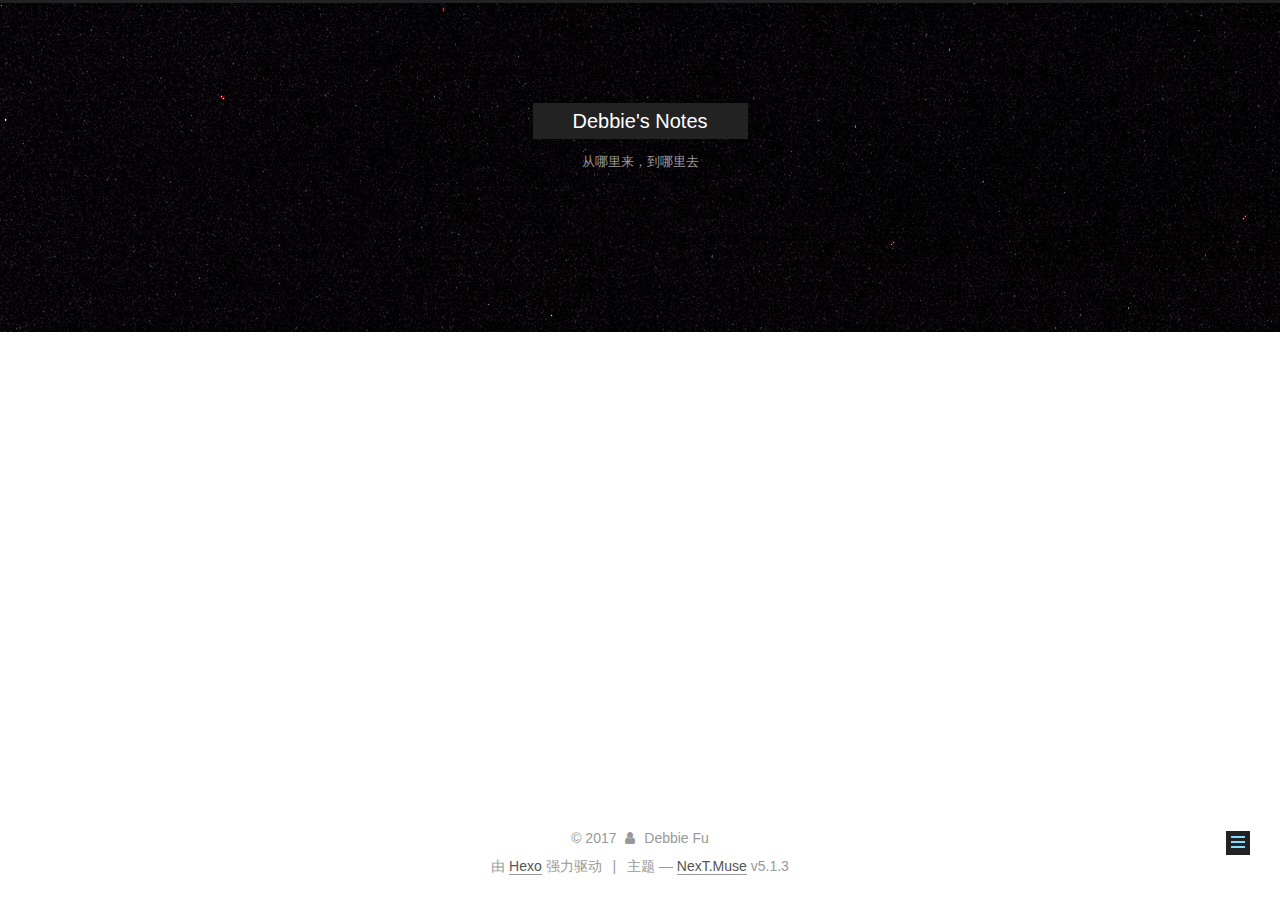
<file: categories/index.html>
<!DOCTYPE html>



  


<html class="theme-next muse use-motion" lang="zh-Hans">
<head>
  <meta charset="UTF-8"/>
<meta http-equiv="X-UA-Compatible" content="IE=edge" />
<meta name="viewport" content="width=device-width, initial-scale=1, maximum-scale=1"/>
<meta name="theme-color" content="#222">









<meta http-equiv="Cache-Control" content="no-transform" />
<meta http-equiv="Cache-Control" content="no-siteapp" />
















  
  
  <link href="/lib/fancybox/source/jquery.fancybox.css?v=2.1.5" rel="stylesheet" type="text/css" />







<link href="/lib/font-awesome/css/font-awesome.min.css?v=4.6.2" rel="stylesheet" type="text/css" />

<link href="/css/main.css?v=5.1.3" rel="stylesheet" type="text/css" />


  <link rel="apple-touch-icon" sizes="180x180" href="/images/apple-touch-icon-next.png?v=5.1.3">


  <link rel="icon" type="image/png" sizes="32x32" href="/images/favicon-32x32-next.png?v=5.1.3">


  <link rel="icon" type="image/png" sizes="16x16" href="/images/favicon-16x16-next.png?v=5.1.3">


  <link rel="mask-icon" href="/images/logo.svg?v=5.1.3" color="#222">





  <meta name="keywords" content="Hexo, NexT" />










<meta property="og:type" content="website">
<meta property="og:title" content="分类">
<meta property="og:url" content="http://yoursite.com/categories/index.html">
<meta property="og:site_name" content="Debbie&#39;s Notes">
<meta property="og:locale" content="zh-Hans">
<meta property="og:updated_time" content="2017-10-29T05:58:02.000Z">
<meta name="twitter:card" content="summary">
<meta name="twitter:title" content="分类">



<script type="text/javascript" id="hexo.configurations">
  var NexT = window.NexT || {};
  var CONFIG = {
    root: '/',
    scheme: 'Muse',
    version: '5.1.3',
    sidebar: {"position":"left","display":"post","offset":12,"b2t":false,"scrollpercent":false,"onmobile":false},
    fancybox: true,
    tabs: true,
    motion: {"enable":true,"async":false,"transition":{"post_block":"fadeIn","post_header":"slideDownIn","post_body":"slideDownIn","coll_header":"slideLeftIn","sidebar":"slideUpIn"}},
    duoshuo: {
      userId: '0',
      author: '博主'
    },
    algolia: {
      applicationID: '',
      apiKey: '',
      indexName: '',
      hits: {"per_page":10},
      labels: {"input_placeholder":"Search for Posts","hits_empty":"We didn't find any results for the search: ${query}","hits_stats":"${hits} results found in ${time} ms"}
    }
  };
</script>



  <link rel="canonical" href="http://yoursite.com/categories/"/>





  <title>分类 | Debbie's Notes</title>
  








</head>

<body itemscope itemtype="http://schema.org/WebPage" lang="zh-Hans">

  
  
    
  

  <div class="container sidebar-position-left page-post-detail">
    <div class="headband"></div>

    <header id="header" class="header" itemscope itemtype="http://schema.org/WPHeader">
      <div class="header-inner"><div class="site-brand-wrapper">
  <div class="site-meta ">
    

    <div class="custom-logo-site-title">
      <a href="/"  class="brand" rel="start">
        <span class="logo-line-before"><i></i></span>
        <span class="site-title">Debbie's Notes</span>
        <span class="logo-line-after"><i></i></span>
      </a>
    </div>
      
        <p class="site-subtitle">从哪里来，到哪里去</p>
      
  </div>

  <div class="site-nav-toggle">
    <button>
      <span class="btn-bar"></span>
      <span class="btn-bar"></span>
      <span class="btn-bar"></span>
    </button>
  </div>
</div>

<nav class="site-nav">
  

  
    <ul id="menu" class="menu">
      
        
        <li class="menu-item menu-item-home">
          <a href="/" rel="section">
            
              <i class="menu-item-icon fa fa-fw fa-home"></i> <br />
            
            首页
          </a>
        </li>
      
        
        <li class="menu-item menu-item-categories">
          <a href="/categories/" rel="section">
            
              <i class="menu-item-icon fa fa-fw fa-th"></i> <br />
            
            分类
          </a>
        </li>
      
        
        <li class="menu-item menu-item-archives">
          <a href="/archives/" rel="section">
            
              <i class="menu-item-icon fa fa-fw fa-archive"></i> <br />
            
            归档
          </a>
        </li>
      

      
        <li class="menu-item menu-item-search">
          
            <a href="javascript:;" class="popup-trigger">
          
            
              <i class="menu-item-icon fa fa-search fa-fw"></i> <br />
            
            搜索
          </a>
        </li>
      
    </ul>
  

  
    <div class="site-search">
      
  <div class="popup search-popup local-search-popup">
  <div class="local-search-header clearfix">
    <span class="search-icon">
      <i class="fa fa-search"></i>
    </span>
    <span class="popup-btn-close">
      <i class="fa fa-times-circle"></i>
    </span>
    <div class="local-search-input-wrapper">
      <input autocomplete="off"
             placeholder="搜索..." spellcheck="false"
             type="text" id="local-search-input">
    </div>
  </div>
  <div id="local-search-result"></div>
</div>



    </div>
  
</nav>



 </div>
    </header>

    <main id="main" class="main">
      <div class="main-inner">
        <div class="content-wrap">
          <div id="content" class="content">
            

  <div id="posts" class="posts-expand">
    
    
    
    <div class="post-block page">
      <header class="post-header">

	<h1 class="post-title" itemprop="name headline">分类</h1>



</header>

      
      
      
      <div class="post-body">
        
        
          <div class="category-all-page">
            <div class="category-all-title">
                目前共计 2 个分类
            </div>
            <div class="category-all">
              <ul class="category-list"><li class="category-list-item"><a class="category-list-link" href="/categories/博客相关/">博客相关</a><span class="category-list-count">1</span></li><li class="category-list-item"><a class="category-list-link" href="/categories/电影/">电影</a><span class="category-list-count">1</span></li></ul>
            </div>
          </div>
        
      </div>
      
      
      
    </div>
    
    
    
  </div>


          </div>
          


          

  



        </div>
        
          
  
  <div class="sidebar-toggle">
    <div class="sidebar-toggle-line-wrap">
      <span class="sidebar-toggle-line sidebar-toggle-line-first"></span>
      <span class="sidebar-toggle-line sidebar-toggle-line-middle"></span>
      <span class="sidebar-toggle-line sidebar-toggle-line-last"></span>
    </div>
  </div>

  <aside id="sidebar" class="sidebar">
    
    <div class="sidebar-inner">

      

      

      <section class="site-overview-wrap sidebar-panel sidebar-panel-active">
        <div class="site-overview">
          <div class="site-author motion-element" itemprop="author" itemscope itemtype="http://schema.org/Person">
            
              <p class="site-author-name" itemprop="name">Debbie Fu</p>
              <p class="site-description motion-element" itemprop="description"></p>
          </div>

          <nav class="site-state motion-element">

            
              <div class="site-state-item site-state-posts">
              
                <a href="/archives/">
              
                  <span class="site-state-item-count">2</span>
                  <span class="site-state-item-name">日志</span>
                </a>
              </div>
            

            
              
              
              <div class="site-state-item site-state-categories">
                <a href="/categories/index.html">
                  <span class="site-state-item-count">2</span>
                  <span class="site-state-item-name">分类</span>
                </a>
              </div>
            

            

          </nav>

          

          <div class="links-of-author motion-element">
            
              
                <span class="links-of-author-item">
                  <a href="https://github.com/debbiefu" target="_blank" title="GitHub">
                    
                      <i class="fa fa-fw fa-github"></i>GitHub</a>
                </span>
              
                <span class="links-of-author-item">
                  <a href="mailto:debbiefu@qq.com" target="_blank" title="E-Mail">
                    
                      <i class="fa fa-fw fa-envelope"></i>E-Mail</a>
                </span>
              
            
          </div>

          
          

          
          

          

        </div>
      </section>

      

      

    </div>
  </aside>


        
      </div>
    </main>

    <footer id="footer" class="footer">
      <div class="footer-inner">
        <div class="copyright">&copy; <span itemprop="copyrightYear">2017</span>
  <span class="with-love">
    <i class="fa fa-user"></i>
  </span>
  <span class="author" itemprop="copyrightHolder">Debbie Fu</span>

  
</div>


  <div class="powered-by">由 <a class="theme-link" target="_blank" href="https://hexo.io">Hexo</a> 强力驱动</div>



  <span class="post-meta-divider">|</span>



  <div class="theme-info">主题 &mdash; <a class="theme-link" target="_blank" href="https://github.com/iissnan/hexo-theme-next">NexT.Muse</a> v5.1.3</div>




        







        
      </div>
    </footer>

    
      <div class="back-to-top">
        <i class="fa fa-arrow-up"></i>
        
      </div>
    

    

  </div>

  

<script type="text/javascript">
  if (Object.prototype.toString.call(window.Promise) !== '[object Function]') {
    window.Promise = null;
  }
</script>









  












  
  
    <script type="text/javascript" src="/lib/jquery/index.js?v=2.1.3"></script>
  

  
  
    <script type="text/javascript" src="/lib/fastclick/lib/fastclick.min.js?v=1.0.6"></script>
  

  
  
    <script type="text/javascript" src="/lib/jquery_lazyload/jquery.lazyload.js?v=1.9.7"></script>
  

  
  
    <script type="text/javascript" src="/lib/velocity/velocity.min.js?v=1.2.1"></script>
  

  
  
    <script type="text/javascript" src="/lib/velocity/velocity.ui.min.js?v=1.2.1"></script>
  

  
  
    <script type="text/javascript" src="/lib/fancybox/source/jquery.fancybox.pack.js?v=2.1.5"></script>
  


  


  <script type="text/javascript" src="/js/src/utils.js?v=5.1.3"></script>

  <script type="text/javascript" src="/js/src/motion.js?v=5.1.3"></script>



  
  

  
  <script type="text/javascript" src="/js/src/scrollspy.js?v=5.1.3"></script>
<script type="text/javascript" src="/js/src/post-details.js?v=5.1.3"></script>



  


  <script type="text/javascript" src="/js/src/bootstrap.js?v=5.1.3"></script>



  


  








  












  

  <script type="text/javascript">
    // Popup Window;
    var isfetched = false;
    var isXml = true;
    // Search DB path;
    var search_path = "search.xml";
    if (search_path.length === 0) {
      search_path = "search.xml";
    } else if (/json$/i.test(search_path)) {
      isXml = false;
    }
    var path = "/" + search_path;
    // monitor main search box;

    var onPopupClose = function (e) {
      $('.popup').hide();
      $('#local-search-input').val('');
      $('.search-result-list').remove();
      $('#no-result').remove();
      $(".local-search-pop-overlay").remove();
      $('body').css('overflow', '');
    }

    function proceedsearch() {
      $("body")
        .append('<div class="search-popup-overlay local-search-pop-overlay"></div>')
        .css('overflow', 'hidden');
      $('.search-popup-overlay').click(onPopupClose);
      $('.popup').toggle();
      var $localSearchInput = $('#local-search-input');
      $localSearchInput.attr("autocapitalize", "none");
      $localSearchInput.attr("autocorrect", "off");
      $localSearchInput.focus();
    }

    // search function;
    var searchFunc = function(path, search_id, content_id) {
      'use strict';

      // start loading animation
      $("body")
        .append('<div class="search-popup-overlay local-search-pop-overlay">' +
          '<div id="search-loading-icon">' +
          '<i class="fa fa-spinner fa-pulse fa-5x fa-fw"></i>' +
          '</div>' +
          '</div>')
        .css('overflow', 'hidden');
      $("#search-loading-icon").css('margin', '20% auto 0 auto').css('text-align', 'center');

      $.ajax({
        url: path,
        dataType: isXml ? "xml" : "json",
        async: true,
        success: function(res) {
          // get the contents from search data
          isfetched = true;
          $('.popup').detach().appendTo('.header-inner');
          var datas = isXml ? $("entry", res).map(function() {
            return {
              title: $("title", this).text(),
              content: $("content",this).text(),
              url: $("url" , this).text()
            };
          }).get() : res;
          var input = document.getElementById(search_id);
          var resultContent = document.getElementById(content_id);
          var inputEventFunction = function() {
            var searchText = input.value.trim().toLowerCase();
            var keywords = searchText.split(/[\s\-]+/);
            if (keywords.length > 1) {
              keywords.push(searchText);
            }
            var resultItems = [];
            if (searchText.length > 0) {
              // perform local searching
              datas.forEach(function(data) {
                var isMatch = false;
                var hitCount = 0;
                var searchTextCount = 0;
                var title = data.title.trim();
                var titleInLowerCase = title.toLowerCase();
                var content = data.content.trim().replace(/<[^>]+>/g,"");
                var contentInLowerCase = content.toLowerCase();
                var articleUrl = decodeURIComponent(data.url);
                var indexOfTitle = [];
                var indexOfContent = [];
                // only match articles with not empty titles
                if(title != '') {
                  keywords.forEach(function(keyword) {
                    function getIndexByWord(word, text, caseSensitive) {
                      var wordLen = word.length;
                      if (wordLen === 0) {
                        return [];
                      }
                      var startPosition = 0, position = [], index = [];
                      if (!caseSensitive) {
                        text = text.toLowerCase();
                        word = word.toLowerCase();
                      }
                      while ((position = text.indexOf(word, startPosition)) > -1) {
                        index.push({position: position, word: word});
                        startPosition = position + wordLen;
                      }
                      return index;
                    }

                    indexOfTitle = indexOfTitle.concat(getIndexByWord(keyword, titleInLowerCase, false));
                    indexOfContent = indexOfContent.concat(getIndexByWord(keyword, contentInLowerCase, false));
                  });
                  if (indexOfTitle.length > 0 || indexOfContent.length > 0) {
                    isMatch = true;
                    hitCount = indexOfTitle.length + indexOfContent.length;
                  }
                }

                // show search results

                if (isMatch) {
                  // sort index by position of keyword

                  [indexOfTitle, indexOfContent].forEach(function (index) {
                    index.sort(function (itemLeft, itemRight) {
                      if (itemRight.position !== itemLeft.position) {
                        return itemRight.position - itemLeft.position;
                      } else {
                        return itemLeft.word.length - itemRight.word.length;
                      }
                    });
                  });

                  // merge hits into slices

                  function mergeIntoSlice(text, start, end, index) {
                    var item = index[index.length - 1];
                    var position = item.position;
                    var word = item.word;
                    var hits = [];
                    var searchTextCountInSlice = 0;
                    while (position + word.length <= end && index.length != 0) {
                      if (word === searchText) {
                        searchTextCountInSlice++;
                      }
                      hits.push({position: position, length: word.length});
                      var wordEnd = position + word.length;

                      // move to next position of hit

                      index.pop();
                      while (index.length != 0) {
                        item = index[index.length - 1];
                        position = item.position;
                        word = item.word;
                        if (wordEnd > position) {
                          index.pop();
                        } else {
                          break;
                        }
                      }
                    }
                    searchTextCount += searchTextCountInSlice;
                    return {
                      hits: hits,
                      start: start,
                      end: end,
                      searchTextCount: searchTextCountInSlice
                    };
                  }

                  var slicesOfTitle = [];
                  if (indexOfTitle.length != 0) {
                    slicesOfTitle.push(mergeIntoSlice(title, 0, title.length, indexOfTitle));
                  }

                  var slicesOfContent = [];
                  while (indexOfContent.length != 0) {
                    var item = indexOfContent[indexOfContent.length - 1];
                    var position = item.position;
                    var word = item.word;
                    // cut out 100 characters
                    var start = position - 20;
                    var end = position + 80;
                    if(start < 0){
                      start = 0;
                    }
                    if (end < position + word.length) {
                      end = position + word.length;
                    }
                    if(end > content.length){
                      end = content.length;
                    }
                    slicesOfContent.push(mergeIntoSlice(content, start, end, indexOfContent));
                  }

                  // sort slices in content by search text's count and hits' count

                  slicesOfContent.sort(function (sliceLeft, sliceRight) {
                    if (sliceLeft.searchTextCount !== sliceRight.searchTextCount) {
                      return sliceRight.searchTextCount - sliceLeft.searchTextCount;
                    } else if (sliceLeft.hits.length !== sliceRight.hits.length) {
                      return sliceRight.hits.length - sliceLeft.hits.length;
                    } else {
                      return sliceLeft.start - sliceRight.start;
                    }
                  });

                  // select top N slices in content

                  var upperBound = parseInt('1');
                  if (upperBound >= 0) {
                    slicesOfContent = slicesOfContent.slice(0, upperBound);
                  }

                  // highlight title and content

                  function highlightKeyword(text, slice) {
                    var result = '';
                    var prevEnd = slice.start;
                    slice.hits.forEach(function (hit) {
                      result += text.substring(prevEnd, hit.position);
                      var end = hit.position + hit.length;
                      result += '<b class="search-keyword">' + text.substring(hit.position, end) + '</b>';
                      prevEnd = end;
                    });
                    result += text.substring(prevEnd, slice.end);
                    return result;
                  }

                  var resultItem = '';

                  if (slicesOfTitle.length != 0) {
                    resultItem += "<li><a href='" + articleUrl + "' class='search-result-title'>" + highlightKeyword(title, slicesOfTitle[0]) + "</a>";
                  } else {
                    resultItem += "<li><a href='" + articleUrl + "' class='search-result-title'>" + title + "</a>";
                  }

                  slicesOfContent.forEach(function (slice) {
                    resultItem += "<a href='" + articleUrl + "'>" +
                      "<p class=\"search-result\">" + highlightKeyword(content, slice) +
                      "...</p>" + "</a>";
                  });

                  resultItem += "</li>";
                  resultItems.push({
                    item: resultItem,
                    searchTextCount: searchTextCount,
                    hitCount: hitCount,
                    id: resultItems.length
                  });
                }
              })
            };
            if (keywords.length === 1 && keywords[0] === "") {
              resultContent.innerHTML = '<div id="no-result"><i class="fa fa-search fa-5x" /></div>'
            } else if (resultItems.length === 0) {
              resultContent.innerHTML = '<div id="no-result"><i class="fa fa-frown-o fa-5x" /></div>'
            } else {
              resultItems.sort(function (resultLeft, resultRight) {
                if (resultLeft.searchTextCount !== resultRight.searchTextCount) {
                  return resultRight.searchTextCount - resultLeft.searchTextCount;
                } else if (resultLeft.hitCount !== resultRight.hitCount) {
                  return resultRight.hitCount - resultLeft.hitCount;
                } else {
                  return resultRight.id - resultLeft.id;
                }
              });
              var searchResultList = '<ul class=\"search-result-list\">';
              resultItems.forEach(function (result) {
                searchResultList += result.item;
              })
              searchResultList += "</ul>";
              resultContent.innerHTML = searchResultList;
            }
          }

          if ('auto' === 'auto') {
            input.addEventListener('input', inputEventFunction);
          } else {
            $('.search-icon').click(inputEventFunction);
            input.addEventListener('keypress', function (event) {
              if (event.keyCode === 13) {
                inputEventFunction();
              }
            });
          }

          // remove loading animation
          $(".local-search-pop-overlay").remove();
          $('body').css('overflow', '');

          proceedsearch();
        }
      });
    }

    // handle and trigger popup window;
    $('.popup-trigger').click(function(e) {
      e.stopPropagation();
      if (isfetched === false) {
        searchFunc(path, 'local-search-input', 'local-search-result');
      } else {
        proceedsearch();
      };
    });

    $('.popup-btn-close').click(onPopupClose);
    $('.popup').click(function(e){
      e.stopPropagation();
    });
    $(document).on('keyup', function (event) {
      var shouldDismissSearchPopup = event.which === 27 &&
        $('.search-popup').is(':visible');
      if (shouldDismissSearchPopup) {
        onPopupClose();
      }
    });
  </script>





  

  

  
  

  

  

  

</body>
</html>
</file>
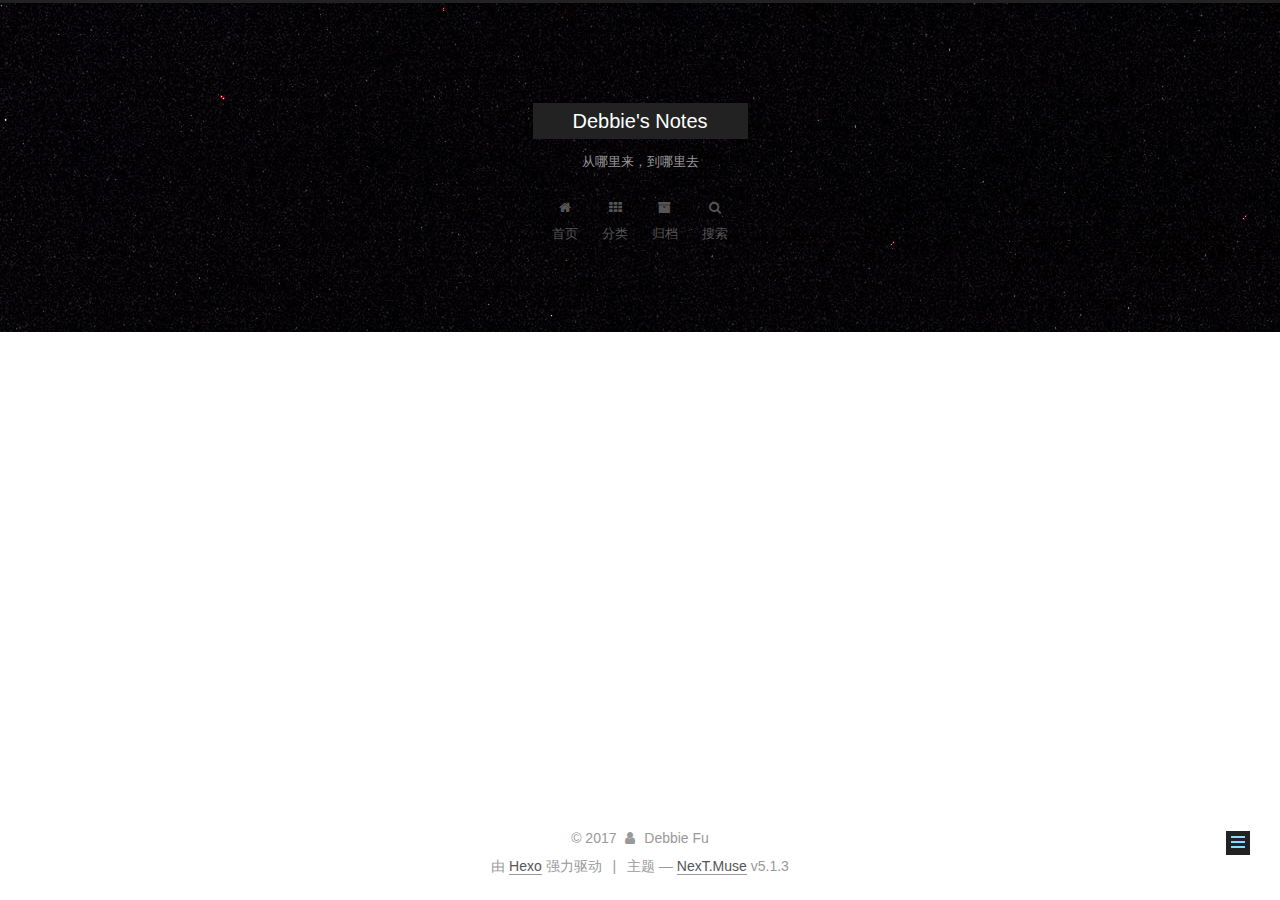
<file: tags/index.html>
<!DOCTYPE html>



  


<html class="theme-next muse use-motion" lang="zh-Hans">
<head>
  <meta charset="UTF-8"/>
<meta http-equiv="X-UA-Compatible" content="IE=edge" />
<meta name="viewport" content="width=device-width, initial-scale=1, maximum-scale=1"/>
<meta name="theme-color" content="#222">









<meta http-equiv="Cache-Control" content="no-transform" />
<meta http-equiv="Cache-Control" content="no-siteapp" />
















  
  
  <link href="/lib/fancybox/source/jquery.fancybox.css?v=2.1.5" rel="stylesheet" type="text/css" />







<link href="/lib/font-awesome/css/font-awesome.min.css?v=4.6.2" rel="stylesheet" type="text/css" />

<link href="/css/main.css?v=5.1.3" rel="stylesheet" type="text/css" />


  <link rel="apple-touch-icon" sizes="180x180" href="/images/apple-touch-icon-next.png?v=5.1.3">


  <link rel="icon" type="image/png" sizes="32x32" href="/images/favicon-32x32-next.png?v=5.1.3">


  <link rel="icon" type="image/png" sizes="16x16" href="/images/favicon-16x16-next.png?v=5.1.3">


  <link rel="mask-icon" href="/images/logo.svg?v=5.1.3" color="#222">





  <meta name="keywords" content="Hexo, NexT" />










<meta property="og:type" content="website">
<meta property="og:title" content="所有标签">
<meta property="og:url" content="http://yoursite.com/tags/index.html">
<meta property="og:site_name" content="Debbie&#39;s Notes">
<meta property="og:locale" content="zh-Hans">
<meta property="og:updated_time" content="2017-10-29T01:40:59.000Z">
<meta name="twitter:card" content="summary">
<meta name="twitter:title" content="所有标签">



<script type="text/javascript" id="hexo.configurations">
  var NexT = window.NexT || {};
  var CONFIG = {
    root: '/',
    scheme: 'Muse',
    version: '5.1.3',
    sidebar: {"position":"left","display":"post","offset":12,"b2t":false,"scrollpercent":false,"onmobile":false},
    fancybox: true,
    tabs: true,
    motion: {"enable":true,"async":false,"transition":{"post_block":"fadeIn","post_header":"slideDownIn","post_body":"slideDownIn","coll_header":"slideLeftIn","sidebar":"slideUpIn"}},
    duoshuo: {
      userId: '0',
      author: '博主'
    },
    algolia: {
      applicationID: '',
      apiKey: '',
      indexName: '',
      hits: {"per_page":10},
      labels: {"input_placeholder":"Search for Posts","hits_empty":"We didn't find any results for the search: ${query}","hits_stats":"${hits} results found in ${time} ms"}
    }
  };
</script>



  <link rel="canonical" href="http://yoursite.com/tags/"/>





  <title>所有标签 | Debbie's Notes</title>
  








</head>

<body itemscope itemtype="http://schema.org/WebPage" lang="zh-Hans">

  
  
    
  

  <div class="container sidebar-position-left page-post-detail">
    <div class="headband"></div>

    <header id="header" class="header" itemscope itemtype="http://schema.org/WPHeader">
      <div class="header-inner"><div class="site-brand-wrapper">
  <div class="site-meta ">
    

    <div class="custom-logo-site-title">
      <a href="/"  class="brand" rel="start">
        <span class="logo-line-before"><i></i></span>
        <span class="site-title">Debbie's Notes</span>
        <span class="logo-line-after"><i></i></span>
      </a>
    </div>
      
        <p class="site-subtitle">从哪里来，到哪里去</p>
      
  </div>

  <div class="site-nav-toggle">
    <button>
      <span class="btn-bar"></span>
      <span class="btn-bar"></span>
      <span class="btn-bar"></span>
    </button>
  </div>
</div>

<nav class="site-nav">
  

  
    <ul id="menu" class="menu">
      
        
        <li class="menu-item menu-item-home">
          <a href="/" rel="section">
            
              <i class="menu-item-icon fa fa-fw fa-home"></i> <br />
            
            首页
          </a>
        </li>
      
        
        <li class="menu-item menu-item-categories">
          <a href="/categories/" rel="section">
            
              <i class="menu-item-icon fa fa-fw fa-th"></i> <br />
            
            分类
          </a>
        </li>
      
        
        <li class="menu-item menu-item-archives">
          <a href="/archives/" rel="section">
            
              <i class="menu-item-icon fa fa-fw fa-archive"></i> <br />
            
            归档
          </a>
        </li>
      

      
        <li class="menu-item menu-item-search">
          
            <a href="javascript:;" class="popup-trigger">
          
            
              <i class="menu-item-icon fa fa-search fa-fw"></i> <br />
            
            搜索
          </a>
        </li>
      
    </ul>
  

  
    <div class="site-search">
      
  <div class="popup search-popup local-search-popup">
  <div class="local-search-header clearfix">
    <span class="search-icon">
      <i class="fa fa-search"></i>
    </span>
    <span class="popup-btn-close">
      <i class="fa fa-times-circle"></i>
    </span>
    <div class="local-search-input-wrapper">
      <input autocomplete="off"
             placeholder="搜索..." spellcheck="false"
             type="text" id="local-search-input">
    </div>
  </div>
  <div id="local-search-result"></div>
</div>



    </div>
  
</nav>



 </div>
    </header>

    <main id="main" class="main">
      <div class="main-inner">
        <div class="content-wrap">
          <div id="content" class="content">
            

  <div id="posts" class="posts-expand">
    
    
    
    <div class="post-block page">
      <header class="post-header">

	<h1 class="post-title" itemprop="name headline">所有标签</h1>



</header>

      
      
      
      <div class="post-body">
        
        
          <div class="tag-cloud">
            <div class="tag-cloud-title">
                暂无标签
            </div>
            <div class="tag-cloud-tags">
              
            </div>
          </div>
        
      </div>
      
      
      
    </div>
    
    
    
  </div>


          </div>
          


          

  



        </div>
        
          
  
  <div class="sidebar-toggle">
    <div class="sidebar-toggle-line-wrap">
      <span class="sidebar-toggle-line sidebar-toggle-line-first"></span>
      <span class="sidebar-toggle-line sidebar-toggle-line-middle"></span>
      <span class="sidebar-toggle-line sidebar-toggle-line-last"></span>
    </div>
  </div>

  <aside id="sidebar" class="sidebar">
    
    <div class="sidebar-inner">

      

      

      <section class="site-overview-wrap sidebar-panel sidebar-panel-active">
        <div class="site-overview">
          <div class="site-author motion-element" itemprop="author" itemscope itemtype="http://schema.org/Person">
            
              <p class="site-author-name" itemprop="name">Debbie Fu</p>
              <p class="site-description motion-element" itemprop="description"></p>
          </div>

          <nav class="site-state motion-element">

            
              <div class="site-state-item site-state-posts">
              
                <a href="/archives/">
              
                  <span class="site-state-item-count">2</span>
                  <span class="site-state-item-name">日志</span>
                </a>
              </div>
            

            
              
              
              <div class="site-state-item site-state-categories">
                <a href="/categories/index.html">
                  <span class="site-state-item-count">2</span>
                  <span class="site-state-item-name">分类</span>
                </a>
              </div>
            

            

          </nav>

          

          <div class="links-of-author motion-element">
            
              
                <span class="links-of-author-item">
                  <a href="https://github.com/debbiefu" target="_blank" title="GitHub">
                    
                      <i class="fa fa-fw fa-github"></i>GitHub</a>
                </span>
              
                <span class="links-of-author-item">
                  <a href="mailto:debbiefu@qq.com" target="_blank" title="E-Mail">
                    
                      <i class="fa fa-fw fa-envelope"></i>E-Mail</a>
                </span>
              
            
          </div>

          
          

          
          

          

        </div>
      </section>

      

      

    </div>
  </aside>


        
      </div>
    </main>

    <footer id="footer" class="footer">
      <div class="footer-inner">
        <div class="copyright">&copy; <span itemprop="copyrightYear">2017</span>
  <span class="with-love">
    <i class="fa fa-user"></i>
  </span>
  <span class="author" itemprop="copyrightHolder">Debbie Fu</span>

  
</div>


  <div class="powered-by">由 <a class="theme-link" target="_blank" href="https://hexo.io">Hexo</a> 强力驱动</div>



  <span class="post-meta-divider">|</span>



  <div class="theme-info">主题 &mdash; <a class="theme-link" target="_blank" href="https://github.com/iissnan/hexo-theme-next">NexT.Muse</a> v5.1.3</div>




        







        
      </div>
    </footer>

    
      <div class="back-to-top">
        <i class="fa fa-arrow-up"></i>
        
      </div>
    

    

  </div>

  

<script type="text/javascript">
  if (Object.prototype.toString.call(window.Promise) !== '[object Function]') {
    window.Promise = null;
  }
</script>









  












  
  
    <script type="text/javascript" src="/lib/jquery/index.js?v=2.1.3"></script>
  

  
  
    <script type="text/javascript" src="/lib/fastclick/lib/fastclick.min.js?v=1.0.6"></script>
  

  
  
    <script type="text/javascript" src="/lib/jquery_lazyload/jquery.lazyload.js?v=1.9.7"></script>
  

  
  
    <script type="text/javascript" src="/lib/velocity/velocity.min.js?v=1.2.1"></script>
  

  
  
    <script type="text/javascript" src="/lib/velocity/velocity.ui.min.js?v=1.2.1"></script>
  

  
  
    <script type="text/javascript" src="/lib/fancybox/source/jquery.fancybox.pack.js?v=2.1.5"></script>
  


  


  <script type="text/javascript" src="/js/src/utils.js?v=5.1.3"></script>

  <script type="text/javascript" src="/js/src/motion.js?v=5.1.3"></script>



  
  

  
  <script type="text/javascript" src="/js/src/scrollspy.js?v=5.1.3"></script>
<script type="text/javascript" src="/js/src/post-details.js?v=5.1.3"></script>



  


  <script type="text/javascript" src="/js/src/bootstrap.js?v=5.1.3"></script>



  


  








  












  

  <script type="text/javascript">
    // Popup Window;
    var isfetched = false;
    var isXml = true;
    // Search DB path;
    var search_path = "search.xml";
    if (search_path.length === 0) {
      search_path = "search.xml";
    } else if (/json$/i.test(search_path)) {
      isXml = false;
    }
    var path = "/" + search_path;
    // monitor main search box;

    var onPopupClose = function (e) {
      $('.popup').hide();
      $('#local-search-input').val('');
      $('.search-result-list').remove();
      $('#no-result').remove();
      $(".local-search-pop-overlay").remove();
      $('body').css('overflow', '');
    }

    function proceedsearch() {
      $("body")
        .append('<div class="search-popup-overlay local-search-pop-overlay"></div>')
        .css('overflow', 'hidden');
      $('.search-popup-overlay').click(onPopupClose);
      $('.popup').toggle();
      var $localSearchInput = $('#local-search-input');
      $localSearchInput.attr("autocapitalize", "none");
      $localSearchInput.attr("autocorrect", "off");
      $localSearchInput.focus();
    }

    // search function;
    var searchFunc = function(path, search_id, content_id) {
      'use strict';

      // start loading animation
      $("body")
        .append('<div class="search-popup-overlay local-search-pop-overlay">' +
          '<div id="search-loading-icon">' +
          '<i class="fa fa-spinner fa-pulse fa-5x fa-fw"></i>' +
          '</div>' +
          '</div>')
        .css('overflow', 'hidden');
      $("#search-loading-icon").css('margin', '20% auto 0 auto').css('text-align', 'center');

      $.ajax({
        url: path,
        dataType: isXml ? "xml" : "json",
        async: true,
        success: function(res) {
          // get the contents from search data
          isfetched = true;
          $('.popup').detach().appendTo('.header-inner');
          var datas = isXml ? $("entry", res).map(function() {
            return {
              title: $("title", this).text(),
              content: $("content",this).text(),
              url: $("url" , this).text()
            };
          }).get() : res;
          var input = document.getElementById(search_id);
          var resultContent = document.getElementById(content_id);
          var inputEventFunction = function() {
            var searchText = input.value.trim().toLowerCase();
            var keywords = searchText.split(/[\s\-]+/);
            if (keywords.length > 1) {
              keywords.push(searchText);
            }
            var resultItems = [];
            if (searchText.length > 0) {
              // perform local searching
              datas.forEach(function(data) {
                var isMatch = false;
                var hitCount = 0;
                var searchTextCount = 0;
                var title = data.title.trim();
                var titleInLowerCase = title.toLowerCase();
                var content = data.content.trim().replace(/<[^>]+>/g,"");
                var contentInLowerCase = content.toLowerCase();
                var articleUrl = decodeURIComponent(data.url);
                var indexOfTitle = [];
                var indexOfContent = [];
                // only match articles with not empty titles
                if(title != '') {
                  keywords.forEach(function(keyword) {
                    function getIndexByWord(word, text, caseSensitive) {
                      var wordLen = word.length;
                      if (wordLen === 0) {
                        return [];
                      }
                      var startPosition = 0, position = [], index = [];
                      if (!caseSensitive) {
                        text = text.toLowerCase();
                        word = word.toLowerCase();
                      }
                      while ((position = text.indexOf(word, startPosition)) > -1) {
                        index.push({position: position, word: word});
                        startPosition = position + wordLen;
                      }
                      return index;
                    }

                    indexOfTitle = indexOfTitle.concat(getIndexByWord(keyword, titleInLowerCase, false));
                    indexOfContent = indexOfContent.concat(getIndexByWord(keyword, contentInLowerCase, false));
                  });
                  if (indexOfTitle.length > 0 || indexOfContent.length > 0) {
                    isMatch = true;
                    hitCount = indexOfTitle.length + indexOfContent.length;
                  }
                }

                // show search results

                if (isMatch) {
                  // sort index by position of keyword

                  [indexOfTitle, indexOfContent].forEach(function (index) {
                    index.sort(function (itemLeft, itemRight) {
                      if (itemRight.position !== itemLeft.position) {
                        return itemRight.position - itemLeft.position;
                      } else {
                        return itemLeft.word.length - itemRight.word.length;
                      }
                    });
                  });

                  // merge hits into slices

                  function mergeIntoSlice(text, start, end, index) {
                    var item = index[index.length - 1];
                    var position = item.position;
                    var word = item.word;
                    var hits = [];
                    var searchTextCountInSlice = 0;
                    while (position + word.length <= end && index.length != 0) {
                      if (word === searchText) {
                        searchTextCountInSlice++;
                      }
                      hits.push({position: position, length: word.length});
                      var wordEnd = position + word.length;

                      // move to next position of hit

                      index.pop();
                      while (index.length != 0) {
                        item = index[index.length - 1];
                        position = item.position;
                        word = item.word;
                        if (wordEnd > position) {
                          index.pop();
                        } else {
                          break;
                        }
                      }
                    }
                    searchTextCount += searchTextCountInSlice;
                    return {
                      hits: hits,
                      start: start,
                      end: end,
                      searchTextCount: searchTextCountInSlice
                    };
                  }

                  var slicesOfTitle = [];
                  if (indexOfTitle.length != 0) {
                    slicesOfTitle.push(mergeIntoSlice(title, 0, title.length, indexOfTitle));
                  }

                  var slicesOfContent = [];
                  while (indexOfContent.length != 0) {
                    var item = indexOfContent[indexOfContent.length - 1];
                    var position = item.position;
                    var word = item.word;
                    // cut out 100 characters
                    var start = position - 20;
                    var end = position + 80;
                    if(start < 0){
                      start = 0;
                    }
                    if (end < position + word.length) {
                      end = position + word.length;
                    }
                    if(end > content.length){
                      end = content.length;
                    }
                    slicesOfContent.push(mergeIntoSlice(content, start, end, indexOfContent));
                  }

                  // sort slices in content by search text's count and hits' count

                  slicesOfContent.sort(function (sliceLeft, sliceRight) {
                    if (sliceLeft.searchTextCount !== sliceRight.searchTextCount) {
                      return sliceRight.searchTextCount - sliceLeft.searchTextCount;
                    } else if (sliceLeft.hits.length !== sliceRight.hits.length) {
                      return sliceRight.hits.length - sliceLeft.hits.length;
                    } else {
                      return sliceLeft.start - sliceRight.start;
                    }
                  });

                  // select top N slices in content

                  var upperBound = parseInt('1');
                  if (upperBound >= 0) {
                    slicesOfContent = slicesOfContent.slice(0, upperBound);
                  }

                  // highlight title and content

                  function highlightKeyword(text, slice) {
                    var result = '';
                    var prevEnd = slice.start;
                    slice.hits.forEach(function (hit) {
                      result += text.substring(prevEnd, hit.position);
                      var end = hit.position + hit.length;
                      result += '<b class="search-keyword">' + text.substring(hit.position, end) + '</b>';
                      prevEnd = end;
                    });
                    result += text.substring(prevEnd, slice.end);
                    return result;
                  }

                  var resultItem = '';

                  if (slicesOfTitle.length != 0) {
                    resultItem += "<li><a href='" + articleUrl + "' class='search-result-title'>" + highlightKeyword(title, slicesOfTitle[0]) + "</a>";
                  } else {
                    resultItem += "<li><a href='" + articleUrl + "' class='search-result-title'>" + title + "</a>";
                  }

                  slicesOfContent.forEach(function (slice) {
                    resultItem += "<a href='" + articleUrl + "'>" +
                      "<p class=\"search-result\">" + highlightKeyword(content, slice) +
                      "...</p>" + "</a>";
                  });

                  resultItem += "</li>";
                  resultItems.push({
                    item: resultItem,
                    searchTextCount: searchTextCount,
                    hitCount: hitCount,
                    id: resultItems.length
                  });
                }
              })
            };
            if (keywords.length === 1 && keywords[0] === "") {
              resultContent.innerHTML = '<div id="no-result"><i class="fa fa-search fa-5x" /></div>'
            } else if (resultItems.length === 0) {
              resultContent.innerHTML = '<div id="no-result"><i class="fa fa-frown-o fa-5x" /></div>'
            } else {
              resultItems.sort(function (resultLeft, resultRight) {
                if (resultLeft.searchTextCount !== resultRight.searchTextCount) {
                  return resultRight.searchTextCount - resultLeft.searchTextCount;
                } else if (resultLeft.hitCount !== resultRight.hitCount) {
                  return resultRight.hitCount - resultLeft.hitCount;
                } else {
                  return resultRight.id - resultLeft.id;
                }
              });
              var searchResultList = '<ul class=\"search-result-list\">';
              resultItems.forEach(function (result) {
                searchResultList += result.item;
              })
              searchResultList += "</ul>";
              resultContent.innerHTML = searchResultList;
            }
          }

          if ('auto' === 'auto') {
            input.addEventListener('input', inputEventFunction);
          } else {
            $('.search-icon').click(inputEventFunction);
            input.addEventListener('keypress', function (event) {
              if (event.keyCode === 13) {
                inputEventFunction();
              }
            });
          }

          // remove loading animation
          $(".local-search-pop-overlay").remove();
          $('body').css('overflow', '');

          proceedsearch();
        }
      });
    }

    // handle and trigger popup window;
    $('.popup-trigger').click(function(e) {
      e.stopPropagation();
      if (isfetched === false) {
        searchFunc(path, 'local-search-input', 'local-search-result');
      } else {
        proceedsearch();
      };
    });

    $('.popup-btn-close').click(onPopupClose);
    $('.popup').click(function(e){
      e.stopPropagation();
    });
    $(document).on('keyup', function (event) {
      var shouldDismissSearchPopup = event.which === 27 &&
        $('.search-popup').is(':visible');
      if (shouldDismissSearchPopup) {
        onPopupClose();
      }
    });
  </script>





  

  

  
  

  

  

  

</body>
</html>
</file>
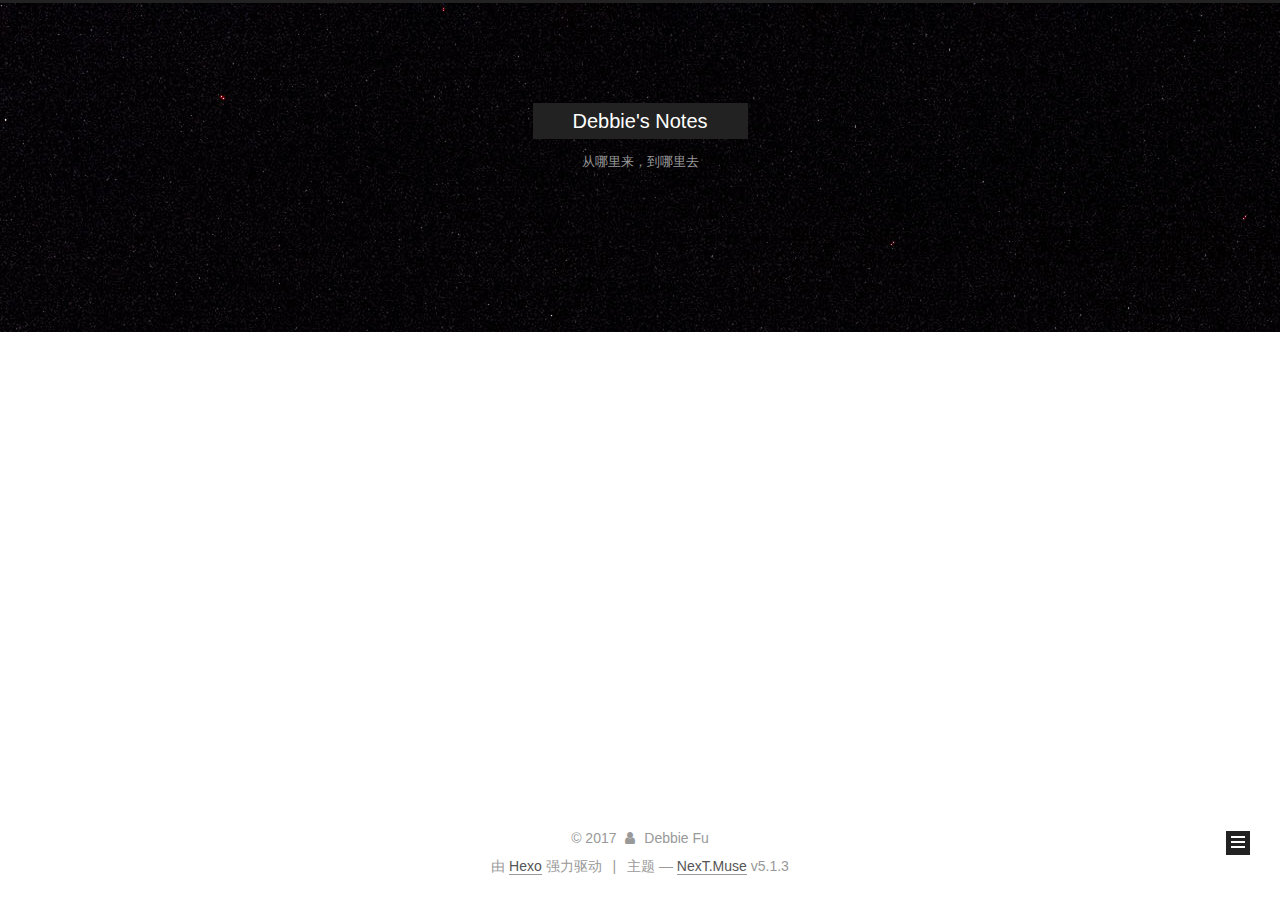
<file: archives/2017/index.html>
<!DOCTYPE html>



  


<html class="theme-next muse use-motion" lang="zh-Hans">
<head>
  <meta charset="UTF-8"/>
<meta http-equiv="X-UA-Compatible" content="IE=edge" />
<meta name="viewport" content="width=device-width, initial-scale=1, maximum-scale=1"/>
<meta name="theme-color" content="#222">









<meta http-equiv="Cache-Control" content="no-transform" />
<meta http-equiv="Cache-Control" content="no-siteapp" />
















  
  
  <link href="/lib/fancybox/source/jquery.fancybox.css?v=2.1.5" rel="stylesheet" type="text/css" />







<link href="/lib/font-awesome/css/font-awesome.min.css?v=4.6.2" rel="stylesheet" type="text/css" />

<link href="/css/main.css?v=5.1.3" rel="stylesheet" type="text/css" />


  <link rel="apple-touch-icon" sizes="180x180" href="/images/apple-touch-icon-next.png?v=5.1.3">


  <link rel="icon" type="image/png" sizes="32x32" href="/images/favicon-32x32-next.png?v=5.1.3">


  <link rel="icon" type="image/png" sizes="16x16" href="/images/favicon-16x16-next.png?v=5.1.3">


  <link rel="mask-icon" href="/images/logo.svg?v=5.1.3" color="#222">





  <meta name="keywords" content="Hexo, NexT" />










<meta property="og:type" content="website">
<meta property="og:title" content="Debbie&#39;s Notes">
<meta property="og:url" content="http://yoursite.com/archives/2017/index.html">
<meta property="og:site_name" content="Debbie&#39;s Notes">
<meta property="og:locale" content="zh-Hans">
<meta name="twitter:card" content="summary">
<meta name="twitter:title" content="Debbie&#39;s Notes">



<script type="text/javascript" id="hexo.configurations">
  var NexT = window.NexT || {};
  var CONFIG = {
    root: '/',
    scheme: 'Muse',
    version: '5.1.3',
    sidebar: {"position":"left","display":"post","offset":12,"b2t":false,"scrollpercent":false,"onmobile":false},
    fancybox: true,
    tabs: true,
    motion: {"enable":true,"async":false,"transition":{"post_block":"fadeIn","post_header":"slideDownIn","post_body":"slideDownIn","coll_header":"slideLeftIn","sidebar":"slideUpIn"}},
    duoshuo: {
      userId: '0',
      author: '博主'
    },
    algolia: {
      applicationID: '',
      apiKey: '',
      indexName: '',
      hits: {"per_page":10},
      labels: {"input_placeholder":"Search for Posts","hits_empty":"We didn't find any results for the search: ${query}","hits_stats":"${hits} results found in ${time} ms"}
    }
  };
</script>



  <link rel="canonical" href="http://yoursite.com/archives/2017/"/>





  <title>归档 | Debbie's Notes</title>
  








</head>

<body itemscope itemtype="http://schema.org/WebPage" lang="zh-Hans">

  
  
    
  

  <div class="container sidebar-position-left page-archive">
    <div class="headband"></div>

    <header id="header" class="header" itemscope itemtype="http://schema.org/WPHeader">
      <div class="header-inner"><div class="site-brand-wrapper">
  <div class="site-meta ">
    

    <div class="custom-logo-site-title">
      <a href="/"  class="brand" rel="start">
        <span class="logo-line-before"><i></i></span>
        <span class="site-title">Debbie's Notes</span>
        <span class="logo-line-after"><i></i></span>
      </a>
    </div>
      
        <p class="site-subtitle">从哪里来，到哪里去</p>
      
  </div>

  <div class="site-nav-toggle">
    <button>
      <span class="btn-bar"></span>
      <span class="btn-bar"></span>
      <span class="btn-bar"></span>
    </button>
  </div>
</div>

<nav class="site-nav">
  

  
    <ul id="menu" class="menu">
      
        
        <li class="menu-item menu-item-home">
          <a href="/" rel="section">
            
              <i class="menu-item-icon fa fa-fw fa-home"></i> <br />
            
            首页
          </a>
        </li>
      
        
        <li class="menu-item menu-item-categories">
          <a href="/categories/" rel="section">
            
              <i class="menu-item-icon fa fa-fw fa-th"></i> <br />
            
            分类
          </a>
        </li>
      
        
        <li class="menu-item menu-item-archives">
          <a href="/archives/" rel="section">
            
              <i class="menu-item-icon fa fa-fw fa-archive"></i> <br />
            
            归档
          </a>
        </li>
      

      
        <li class="menu-item menu-item-search">
          
            <a href="javascript:;" class="popup-trigger">
          
            
              <i class="menu-item-icon fa fa-search fa-fw"></i> <br />
            
            搜索
          </a>
        </li>
      
    </ul>
  

  
    <div class="site-search">
      
  <div class="popup search-popup local-search-popup">
  <div class="local-search-header clearfix">
    <span class="search-icon">
      <i class="fa fa-search"></i>
    </span>
    <span class="popup-btn-close">
      <i class="fa fa-times-circle"></i>
    </span>
    <div class="local-search-input-wrapper">
      <input autocomplete="off"
             placeholder="搜索..." spellcheck="false"
             type="text" id="local-search-input">
    </div>
  </div>
  <div id="local-search-result"></div>
</div>



    </div>
  
</nav>



 </div>
    </header>

    <main id="main" class="main">
      <div class="main-inner">
        <div class="content-wrap">
          <div id="content" class="content">
            

  
  
  
  <div class="post-block archive">
    <div id="posts" class="posts-collapse">
      <span class="archive-move-on"></span>

      <span class="archive-page-counter">
        
        
        
          
        
        嗯..! 目前共计 2 篇日志。 继续努力。
      </span>

      

        
        
        

        
          
          <div class="collection-title">
            <h1 class="archive-year" id="archive-year-2017">2017</h1>
          </div>
        
        

        

  <article class="post post-type-normal" itemscope itemtype="http://schema.org/Article">
    <header class="post-header">

      <h2 class="post-title">
        
            <a class="post-title-link" href="/2017/10/30/柯南剧场版21/" itemprop="url">
              
                <span itemprop="name">《唐红的恋歌》名侦探柯南剧场版21</span>
              
            </a>
        
      </h2>

      <div class="post-meta">
        <time class="post-time" itemprop="dateCreated"
              datetime="2017-10-30T00:00:00+08:00"
              content="2017-10-30" >
          10-30
        </time>
      </div>

    </header>
  </article>



      

        
        
        

        
        

        

  <article class="post post-type-normal" itemscope itemtype="http://schema.org/Article">
    <header class="post-header">

      <h2 class="post-title">
        
            <a class="post-title-link" href="/2017/06/05/2017-06-05-如何在GitHub上搭建个人Blog/" itemprop="url">
              
                <span itemprop="name">如何在GitHub上搭建个人Blog</span>
              
            </a>
        
      </h2>

      <div class="post-meta">
        <time class="post-time" itemprop="dateCreated"
              datetime="2017-06-05T00:00:00+08:00"
              content="2017-06-05" >
          06-05
        </time>
      </div>

    </header>
  </article>



      

    </div>
  </div>
  
  
  

  



          </div>
          


          

        </div>
        
          
  
  <div class="sidebar-toggle">
    <div class="sidebar-toggle-line-wrap">
      <span class="sidebar-toggle-line sidebar-toggle-line-first"></span>
      <span class="sidebar-toggle-line sidebar-toggle-line-middle"></span>
      <span class="sidebar-toggle-line sidebar-toggle-line-last"></span>
    </div>
  </div>

  <aside id="sidebar" class="sidebar">
    
    <div class="sidebar-inner">

      

      

      <section class="site-overview-wrap sidebar-panel sidebar-panel-active">
        <div class="site-overview">
          <div class="site-author motion-element" itemprop="author" itemscope itemtype="http://schema.org/Person">
            
              <p class="site-author-name" itemprop="name">Debbie Fu</p>
              <p class="site-description motion-element" itemprop="description"></p>
          </div>

          <nav class="site-state motion-element">

            
              <div class="site-state-item site-state-posts">
              
                <a href="/archives/">
              
                  <span class="site-state-item-count">2</span>
                  <span class="site-state-item-name">日志</span>
                </a>
              </div>
            

            
              
              
              <div class="site-state-item site-state-categories">
                <a href="/categories/index.html">
                  <span class="site-state-item-count">2</span>
                  <span class="site-state-item-name">分类</span>
                </a>
              </div>
            

            

          </nav>

          

          <div class="links-of-author motion-element">
            
              
                <span class="links-of-author-item">
                  <a href="https://github.com/debbiefu" target="_blank" title="GitHub">
                    
                      <i class="fa fa-fw fa-github"></i>GitHub</a>
                </span>
              
                <span class="links-of-author-item">
                  <a href="mailto:debbiefu@qq.com" target="_blank" title="E-Mail">
                    
                      <i class="fa fa-fw fa-envelope"></i>E-Mail</a>
                </span>
              
            
          </div>

          
          

          
          

          

        </div>
      </section>

      

      

    </div>
  </aside>


        
      </div>
    </main>

    <footer id="footer" class="footer">
      <div class="footer-inner">
        <div class="copyright">&copy; <span itemprop="copyrightYear">2017</span>
  <span class="with-love">
    <i class="fa fa-user"></i>
  </span>
  <span class="author" itemprop="copyrightHolder">Debbie Fu</span>

  
</div>


  <div class="powered-by">由 <a class="theme-link" target="_blank" href="https://hexo.io">Hexo</a> 强力驱动</div>



  <span class="post-meta-divider">|</span>



  <div class="theme-info">主题 &mdash; <a class="theme-link" target="_blank" href="https://github.com/iissnan/hexo-theme-next">NexT.Muse</a> v5.1.3</div>




        







        
      </div>
    </footer>

    
      <div class="back-to-top">
        <i class="fa fa-arrow-up"></i>
        
      </div>
    

    

  </div>

  

<script type="text/javascript">
  if (Object.prototype.toString.call(window.Promise) !== '[object Function]') {
    window.Promise = null;
  }
</script>









  












  
  
    <script type="text/javascript" src="/lib/jquery/index.js?v=2.1.3"></script>
  

  
  
    <script type="text/javascript" src="/lib/fastclick/lib/fastclick.min.js?v=1.0.6"></script>
  

  
  
    <script type="text/javascript" src="/lib/jquery_lazyload/jquery.lazyload.js?v=1.9.7"></script>
  

  
  
    <script type="text/javascript" src="/lib/velocity/velocity.min.js?v=1.2.1"></script>
  

  
  
    <script type="text/javascript" src="/lib/velocity/velocity.ui.min.js?v=1.2.1"></script>
  

  
  
    <script type="text/javascript" src="/lib/fancybox/source/jquery.fancybox.pack.js?v=2.1.5"></script>
  


  


  <script type="text/javascript" src="/js/src/utils.js?v=5.1.3"></script>

  <script type="text/javascript" src="/js/src/motion.js?v=5.1.3"></script>



  
  

  

  


  <script type="text/javascript" src="/js/src/bootstrap.js?v=5.1.3"></script>



  


  








  












  

  <script type="text/javascript">
    // Popup Window;
    var isfetched = false;
    var isXml = true;
    // Search DB path;
    var search_path = "search.xml";
    if (search_path.length === 0) {
      search_path = "search.xml";
    } else if (/json$/i.test(search_path)) {
      isXml = false;
    }
    var path = "/" + search_path;
    // monitor main search box;

    var onPopupClose = function (e) {
      $('.popup').hide();
      $('#local-search-input').val('');
      $('.search-result-list').remove();
      $('#no-result').remove();
      $(".local-search-pop-overlay").remove();
      $('body').css('overflow', '');
    }

    function proceedsearch() {
      $("body")
        .append('<div class="search-popup-overlay local-search-pop-overlay"></div>')
        .css('overflow', 'hidden');
      $('.search-popup-overlay').click(onPopupClose);
      $('.popup').toggle();
      var $localSearchInput = $('#local-search-input');
      $localSearchInput.attr("autocapitalize", "none");
      $localSearchInput.attr("autocorrect", "off");
      $localSearchInput.focus();
    }

    // search function;
    var searchFunc = function(path, search_id, content_id) {
      'use strict';

      // start loading animation
      $("body")
        .append('<div class="search-popup-overlay local-search-pop-overlay">' +
          '<div id="search-loading-icon">' +
          '<i class="fa fa-spinner fa-pulse fa-5x fa-fw"></i>' +
          '</div>' +
          '</div>')
        .css('overflow', 'hidden');
      $("#search-loading-icon").css('margin', '20% auto 0 auto').css('text-align', 'center');

      $.ajax({
        url: path,
        dataType: isXml ? "xml" : "json",
        async: true,
        success: function(res) {
          // get the contents from search data
          isfetched = true;
          $('.popup').detach().appendTo('.header-inner');
          var datas = isXml ? $("entry", res).map(function() {
            return {
              title: $("title", this).text(),
              content: $("content",this).text(),
              url: $("url" , this).text()
            };
          }).get() : res;
          var input = document.getElementById(search_id);
          var resultContent = document.getElementById(content_id);
          var inputEventFunction = function() {
            var searchText = input.value.trim().toLowerCase();
            var keywords = searchText.split(/[\s\-]+/);
            if (keywords.length > 1) {
              keywords.push(searchText);
            }
            var resultItems = [];
            if (searchText.length > 0) {
              // perform local searching
              datas.forEach(function(data) {
                var isMatch = false;
                var hitCount = 0;
                var searchTextCount = 0;
                var title = data.title.trim();
                var titleInLowerCase = title.toLowerCase();
                var content = data.content.trim().replace(/<[^>]+>/g,"");
                var contentInLowerCase = content.toLowerCase();
                var articleUrl = decodeURIComponent(data.url);
                var indexOfTitle = [];
                var indexOfContent = [];
                // only match articles with not empty titles
                if(title != '') {
                  keywords.forEach(function(keyword) {
                    function getIndexByWord(word, text, caseSensitive) {
                      var wordLen = word.length;
                      if (wordLen === 0) {
                        return [];
                      }
                      var startPosition = 0, position = [], index = [];
                      if (!caseSensitive) {
                        text = text.toLowerCase();
                        word = word.toLowerCase();
                      }
                      while ((position = text.indexOf(word, startPosition)) > -1) {
                        index.push({position: position, word: word});
                        startPosition = position + wordLen;
                      }
                      return index;
                    }

                    indexOfTitle = indexOfTitle.concat(getIndexByWord(keyword, titleInLowerCase, false));
                    indexOfContent = indexOfContent.concat(getIndexByWord(keyword, contentInLowerCase, false));
                  });
                  if (indexOfTitle.length > 0 || indexOfContent.length > 0) {
                    isMatch = true;
                    hitCount = indexOfTitle.length + indexOfContent.length;
                  }
                }

                // show search results

                if (isMatch) {
                  // sort index by position of keyword

                  [indexOfTitle, indexOfContent].forEach(function (index) {
                    index.sort(function (itemLeft, itemRight) {
                      if (itemRight.position !== itemLeft.position) {
                        return itemRight.position - itemLeft.position;
                      } else {
                        return itemLeft.word.length - itemRight.word.length;
                      }
                    });
                  });

                  // merge hits into slices

                  function mergeIntoSlice(text, start, end, index) {
                    var item = index[index.length - 1];
                    var position = item.position;
                    var word = item.word;
                    var hits = [];
                    var searchTextCountInSlice = 0;
                    while (position + word.length <= end && index.length != 0) {
                      if (word === searchText) {
                        searchTextCountInSlice++;
                      }
                      hits.push({position: position, length: word.length});
                      var wordEnd = position + word.length;

                      // move to next position of hit

                      index.pop();
                      while (index.length != 0) {
                        item = index[index.length - 1];
                        position = item.position;
                        word = item.word;
                        if (wordEnd > position) {
                          index.pop();
                        } else {
                          break;
                        }
                      }
                    }
                    searchTextCount += searchTextCountInSlice;
                    return {
                      hits: hits,
                      start: start,
                      end: end,
                      searchTextCount: searchTextCountInSlice
                    };
                  }

                  var slicesOfTitle = [];
                  if (indexOfTitle.length != 0) {
                    slicesOfTitle.push(mergeIntoSlice(title, 0, title.length, indexOfTitle));
                  }

                  var slicesOfContent = [];
                  while (indexOfContent.length != 0) {
                    var item = indexOfContent[indexOfContent.length - 1];
                    var position = item.position;
                    var word = item.word;
                    // cut out 100 characters
                    var start = position - 20;
                    var end = position + 80;
                    if(start < 0){
                      start = 0;
                    }
                    if (end < position + word.length) {
                      end = position + word.length;
                    }
                    if(end > content.length){
                      end = content.length;
                    }
                    slicesOfContent.push(mergeIntoSlice(content, start, end, indexOfContent));
                  }

                  // sort slices in content by search text's count and hits' count

                  slicesOfContent.sort(function (sliceLeft, sliceRight) {
                    if (sliceLeft.searchTextCount !== sliceRight.searchTextCount) {
                      return sliceRight.searchTextCount - sliceLeft.searchTextCount;
                    } else if (sliceLeft.hits.length !== sliceRight.hits.length) {
                      return sliceRight.hits.length - sliceLeft.hits.length;
                    } else {
                      return sliceLeft.start - sliceRight.start;
                    }
                  });

                  // select top N slices in content

                  var upperBound = parseInt('1');
                  if (upperBound >= 0) {
                    slicesOfContent = slicesOfContent.slice(0, upperBound);
                  }

                  // highlight title and content

                  function highlightKeyword(text, slice) {
                    var result = '';
                    var prevEnd = slice.start;
                    slice.hits.forEach(function (hit) {
                      result += text.substring(prevEnd, hit.position);
                      var end = hit.position + hit.length;
                      result += '<b class="search-keyword">' + text.substring(hit.position, end) + '</b>';
                      prevEnd = end;
                    });
                    result += text.substring(prevEnd, slice.end);
                    return result;
                  }

                  var resultItem = '';

                  if (slicesOfTitle.length != 0) {
                    resultItem += "<li><a href='" + articleUrl + "' class='search-result-title'>" + highlightKeyword(title, slicesOfTitle[0]) + "</a>";
                  } else {
                    resultItem += "<li><a href='" + articleUrl + "' class='search-result-title'>" + title + "</a>";
                  }

                  slicesOfContent.forEach(function (slice) {
                    resultItem += "<a href='" + articleUrl + "'>" +
                      "<p class=\"search-result\">" + highlightKeyword(content, slice) +
                      "...</p>" + "</a>";
                  });

                  resultItem += "</li>";
                  resultItems.push({
                    item: resultItem,
                    searchTextCount: searchTextCount,
                    hitCount: hitCount,
                    id: resultItems.length
                  });
                }
              })
            };
            if (keywords.length === 1 && keywords[0] === "") {
              resultContent.innerHTML = '<div id="no-result"><i class="fa fa-search fa-5x" /></div>'
            } else if (resultItems.length === 0) {
              resultContent.innerHTML = '<div id="no-result"><i class="fa fa-frown-o fa-5x" /></div>'
            } else {
              resultItems.sort(function (resultLeft, resultRight) {
                if (resultLeft.searchTextCount !== resultRight.searchTextCount) {
                  return resultRight.searchTextCount - resultLeft.searchTextCount;
                } else if (resultLeft.hitCount !== resultRight.hitCount) {
                  return resultRight.hitCount - resultLeft.hitCount;
                } else {
                  return resultRight.id - resultLeft.id;
                }
              });
              var searchResultList = '<ul class=\"search-result-list\">';
              resultItems.forEach(function (result) {
                searchResultList += result.item;
              })
              searchResultList += "</ul>";
              resultContent.innerHTML = searchResultList;
            }
          }

          if ('auto' === 'auto') {
            input.addEventListener('input', inputEventFunction);
          } else {
            $('.search-icon').click(inputEventFunction);
            input.addEventListener('keypress', function (event) {
              if (event.keyCode === 13) {
                inputEventFunction();
              }
            });
          }

          // remove loading animation
          $(".local-search-pop-overlay").remove();
          $('body').css('overflow', '');

          proceedsearch();
        }
      });
    }

    // handle and trigger popup window;
    $('.popup-trigger').click(function(e) {
      e.stopPropagation();
      if (isfetched === false) {
        searchFunc(path, 'local-search-input', 'local-search-result');
      } else {
        proceedsearch();
      };
    });

    $('.popup-btn-close').click(onPopupClose);
    $('.popup').click(function(e){
      e.stopPropagation();
    });
    $(document).on('keyup', function (event) {
      var shouldDismissSearchPopup = event.which === 27 &&
        $('.search-popup').is(':visible');
      if (shouldDismissSearchPopup) {
        onPopupClose();
      }
    });
  </script>





  

  

  
  

  

  

  

</body>
</html>
</file>
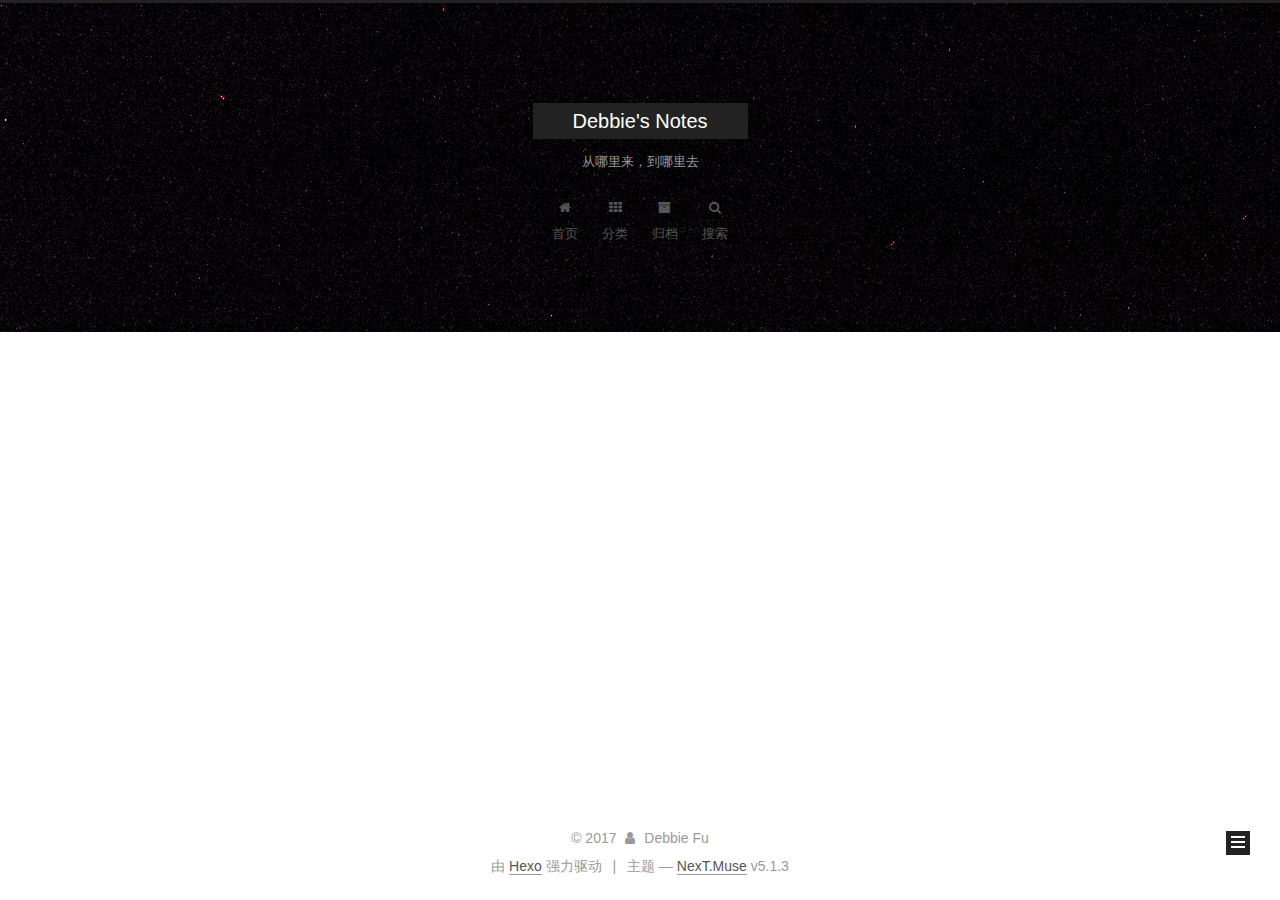
<file: categories/博客相关/index.html>
<!DOCTYPE html>



  


<html class="theme-next muse use-motion" lang="zh-Hans">
<head>
  <meta charset="UTF-8"/>
<meta http-equiv="X-UA-Compatible" content="IE=edge" />
<meta name="viewport" content="width=device-width, initial-scale=1, maximum-scale=1"/>
<meta name="theme-color" content="#222">









<meta http-equiv="Cache-Control" content="no-transform" />
<meta http-equiv="Cache-Control" content="no-siteapp" />
















  
  
  <link href="/lib/fancybox/source/jquery.fancybox.css?v=2.1.5" rel="stylesheet" type="text/css" />







<link href="/lib/font-awesome/css/font-awesome.min.css?v=4.6.2" rel="stylesheet" type="text/css" />

<link href="/css/main.css?v=5.1.3" rel="stylesheet" type="text/css" />


  <link rel="apple-touch-icon" sizes="180x180" href="/images/apple-touch-icon-next.png?v=5.1.3">


  <link rel="icon" type="image/png" sizes="32x32" href="/images/favicon-32x32-next.png?v=5.1.3">


  <link rel="icon" type="image/png" sizes="16x16" href="/images/favicon-16x16-next.png?v=5.1.3">


  <link rel="mask-icon" href="/images/logo.svg?v=5.1.3" color="#222">





  <meta name="keywords" content="Hexo, NexT" />










<meta property="og:type" content="website">
<meta property="og:title" content="Debbie&#39;s Notes">
<meta property="og:url" content="http://yoursite.com/categories/博客相关/index.html">
<meta property="og:site_name" content="Debbie&#39;s Notes">
<meta property="og:locale" content="zh-Hans">
<meta name="twitter:card" content="summary">
<meta name="twitter:title" content="Debbie&#39;s Notes">



<script type="text/javascript" id="hexo.configurations">
  var NexT = window.NexT || {};
  var CONFIG = {
    root: '/',
    scheme: 'Muse',
    version: '5.1.3',
    sidebar: {"position":"left","display":"post","offset":12,"b2t":false,"scrollpercent":false,"onmobile":false},
    fancybox: true,
    tabs: true,
    motion: {"enable":true,"async":false,"transition":{"post_block":"fadeIn","post_header":"slideDownIn","post_body":"slideDownIn","coll_header":"slideLeftIn","sidebar":"slideUpIn"}},
    duoshuo: {
      userId: '0',
      author: '博主'
    },
    algolia: {
      applicationID: '',
      apiKey: '',
      indexName: '',
      hits: {"per_page":10},
      labels: {"input_placeholder":"Search for Posts","hits_empty":"We didn't find any results for the search: ${query}","hits_stats":"${hits} results found in ${time} ms"}
    }
  };
</script>



  <link rel="canonical" href="http://yoursite.com/categories/博客相关/"/>





  <title>分类: 博客相关 | Debbie's Notes</title>
  








</head>

<body itemscope itemtype="http://schema.org/WebPage" lang="zh-Hans">

  
  
    
  

  <div class="container sidebar-position-left ">
    <div class="headband"></div>

    <header id="header" class="header" itemscope itemtype="http://schema.org/WPHeader">
      <div class="header-inner"><div class="site-brand-wrapper">
  <div class="site-meta ">
    

    <div class="custom-logo-site-title">
      <a href="/"  class="brand" rel="start">
        <span class="logo-line-before"><i></i></span>
        <span class="site-title">Debbie's Notes</span>
        <span class="logo-line-after"><i></i></span>
      </a>
    </div>
      
        <p class="site-subtitle">从哪里来，到哪里去</p>
      
  </div>

  <div class="site-nav-toggle">
    <button>
      <span class="btn-bar"></span>
      <span class="btn-bar"></span>
      <span class="btn-bar"></span>
    </button>
  </div>
</div>

<nav class="site-nav">
  

  
    <ul id="menu" class="menu">
      
        
        <li class="menu-item menu-item-home">
          <a href="/" rel="section">
            
              <i class="menu-item-icon fa fa-fw fa-home"></i> <br />
            
            首页
          </a>
        </li>
      
        
        <li class="menu-item menu-item-categories">
          <a href="/categories/" rel="section">
            
              <i class="menu-item-icon fa fa-fw fa-th"></i> <br />
            
            分类
          </a>
        </li>
      
        
        <li class="menu-item menu-item-archives">
          <a href="/archives/" rel="section">
            
              <i class="menu-item-icon fa fa-fw fa-archive"></i> <br />
            
            归档
          </a>
        </li>
      

      
        <li class="menu-item menu-item-search">
          
            <a href="javascript:;" class="popup-trigger">
          
            
              <i class="menu-item-icon fa fa-search fa-fw"></i> <br />
            
            搜索
          </a>
        </li>
      
    </ul>
  

  
    <div class="site-search">
      
  <div class="popup search-popup local-search-popup">
  <div class="local-search-header clearfix">
    <span class="search-icon">
      <i class="fa fa-search"></i>
    </span>
    <span class="popup-btn-close">
      <i class="fa fa-times-circle"></i>
    </span>
    <div class="local-search-input-wrapper">
      <input autocomplete="off"
             placeholder="搜索..." spellcheck="false"
             type="text" id="local-search-input">
    </div>
  </div>
  <div id="local-search-result"></div>
</div>



    </div>
  
</nav>



 </div>
    </header>

    <main id="main" class="main">
      <div class="main-inner">
        <div class="content-wrap">
          <div id="content" class="content">
            

  
  
  
  <div class="post-block category">

    <div id="posts" class="posts-collapse">
      <div class="collection-title">
        <h1>博客相关<small>分类</small>
        </h1>
      </div>

      
        

  <article class="post post-type-normal" itemscope itemtype="http://schema.org/Article">
    <header class="post-header">

      <h2 class="post-title">
        
            <a class="post-title-link" href="/2017/06/05/2017-06-05-如何在GitHub上搭建个人Blog/" itemprop="url">
              
                <span itemprop="name">如何在GitHub上搭建个人Blog</span>
              
            </a>
        
      </h2>

      <div class="post-meta">
        <time class="post-time" itemprop="dateCreated"
              datetime="2017-06-05T00:00:00+08:00"
              content="2017-06-05" >
          06-05
        </time>
      </div>

    </header>
  </article>


      
    </div>

  </div>
  
  
  

  



          </div>
          


          

        </div>
        
          
  
  <div class="sidebar-toggle">
    <div class="sidebar-toggle-line-wrap">
      <span class="sidebar-toggle-line sidebar-toggle-line-first"></span>
      <span class="sidebar-toggle-line sidebar-toggle-line-middle"></span>
      <span class="sidebar-toggle-line sidebar-toggle-line-last"></span>
    </div>
  </div>

  <aside id="sidebar" class="sidebar">
    
    <div class="sidebar-inner">

      

      

      <section class="site-overview-wrap sidebar-panel sidebar-panel-active">
        <div class="site-overview">
          <div class="site-author motion-element" itemprop="author" itemscope itemtype="http://schema.org/Person">
            
              <p class="site-author-name" itemprop="name">Debbie Fu</p>
              <p class="site-description motion-element" itemprop="description"></p>
          </div>

          <nav class="site-state motion-element">

            
              <div class="site-state-item site-state-posts">
              
                <a href="/archives/">
              
                  <span class="site-state-item-count">2</span>
                  <span class="site-state-item-name">日志</span>
                </a>
              </div>
            

            
              
              
              <div class="site-state-item site-state-categories">
                <a href="/categories/index.html">
                  <span class="site-state-item-count">2</span>
                  <span class="site-state-item-name">分类</span>
                </a>
              </div>
            

            

          </nav>

          

          <div class="links-of-author motion-element">
            
              
                <span class="links-of-author-item">
                  <a href="https://github.com/debbiefu" target="_blank" title="GitHub">
                    
                      <i class="fa fa-fw fa-github"></i>GitHub</a>
                </span>
              
                <span class="links-of-author-item">
                  <a href="mailto:debbiefu@qq.com" target="_blank" title="E-Mail">
                    
                      <i class="fa fa-fw fa-envelope"></i>E-Mail</a>
                </span>
              
            
          </div>

          
          

          
          

          

        </div>
      </section>

      

      

    </div>
  </aside>


        
      </div>
    </main>

    <footer id="footer" class="footer">
      <div class="footer-inner">
        <div class="copyright">&copy; <span itemprop="copyrightYear">2017</span>
  <span class="with-love">
    <i class="fa fa-user"></i>
  </span>
  <span class="author" itemprop="copyrightHolder">Debbie Fu</span>

  
</div>


  <div class="powered-by">由 <a class="theme-link" target="_blank" href="https://hexo.io">Hexo</a> 强力驱动</div>



  <span class="post-meta-divider">|</span>



  <div class="theme-info">主题 &mdash; <a class="theme-link" target="_blank" href="https://github.com/iissnan/hexo-theme-next">NexT.Muse</a> v5.1.3</div>




        







        
      </div>
    </footer>

    
      <div class="back-to-top">
        <i class="fa fa-arrow-up"></i>
        
      </div>
    

    

  </div>

  

<script type="text/javascript">
  if (Object.prototype.toString.call(window.Promise) !== '[object Function]') {
    window.Promise = null;
  }
</script>









  












  
  
    <script type="text/javascript" src="/lib/jquery/index.js?v=2.1.3"></script>
  

  
  
    <script type="text/javascript" src="/lib/fastclick/lib/fastclick.min.js?v=1.0.6"></script>
  

  
  
    <script type="text/javascript" src="/lib/jquery_lazyload/jquery.lazyload.js?v=1.9.7"></script>
  

  
  
    <script type="text/javascript" src="/lib/velocity/velocity.min.js?v=1.2.1"></script>
  

  
  
    <script type="text/javascript" src="/lib/velocity/velocity.ui.min.js?v=1.2.1"></script>
  

  
  
    <script type="text/javascript" src="/lib/fancybox/source/jquery.fancybox.pack.js?v=2.1.5"></script>
  


  


  <script type="text/javascript" src="/js/src/utils.js?v=5.1.3"></script>

  <script type="text/javascript" src="/js/src/motion.js?v=5.1.3"></script>



  
  

  

  


  <script type="text/javascript" src="/js/src/bootstrap.js?v=5.1.3"></script>



  


  








  












  

  <script type="text/javascript">
    // Popup Window;
    var isfetched = false;
    var isXml = true;
    // Search DB path;
    var search_path = "search.xml";
    if (search_path.length === 0) {
      search_path = "search.xml";
    } else if (/json$/i.test(search_path)) {
      isXml = false;
    }
    var path = "/" + search_path;
    // monitor main search box;

    var onPopupClose = function (e) {
      $('.popup').hide();
      $('#local-search-input').val('');
      $('.search-result-list').remove();
      $('#no-result').remove();
      $(".local-search-pop-overlay").remove();
      $('body').css('overflow', '');
    }

    function proceedsearch() {
      $("body")
        .append('<div class="search-popup-overlay local-search-pop-overlay"></div>')
        .css('overflow', 'hidden');
      $('.search-popup-overlay').click(onPopupClose);
      $('.popup').toggle();
      var $localSearchInput = $('#local-search-input');
      $localSearchInput.attr("autocapitalize", "none");
      $localSearchInput.attr("autocorrect", "off");
      $localSearchInput.focus();
    }

    // search function;
    var searchFunc = function(path, search_id, content_id) {
      'use strict';

      // start loading animation
      $("body")
        .append('<div class="search-popup-overlay local-search-pop-overlay">' +
          '<div id="search-loading-icon">' +
          '<i class="fa fa-spinner fa-pulse fa-5x fa-fw"></i>' +
          '</div>' +
          '</div>')
        .css('overflow', 'hidden');
      $("#search-loading-icon").css('margin', '20% auto 0 auto').css('text-align', 'center');

      $.ajax({
        url: path,
        dataType: isXml ? "xml" : "json",
        async: true,
        success: function(res) {
          // get the contents from search data
          isfetched = true;
          $('.popup').detach().appendTo('.header-inner');
          var datas = isXml ? $("entry", res).map(function() {
            return {
              title: $("title", this).text(),
              content: $("content",this).text(),
              url: $("url" , this).text()
            };
          }).get() : res;
          var input = document.getElementById(search_id);
          var resultContent = document.getElementById(content_id);
          var inputEventFunction = function() {
            var searchText = input.value.trim().toLowerCase();
            var keywords = searchText.split(/[\s\-]+/);
            if (keywords.length > 1) {
              keywords.push(searchText);
            }
            var resultItems = [];
            if (searchText.length > 0) {
              // perform local searching
              datas.forEach(function(data) {
                var isMatch = false;
                var hitCount = 0;
                var searchTextCount = 0;
                var title = data.title.trim();
                var titleInLowerCase = title.toLowerCase();
                var content = data.content.trim().replace(/<[^>]+>/g,"");
                var contentInLowerCase = content.toLowerCase();
                var articleUrl = decodeURIComponent(data.url);
                var indexOfTitle = [];
                var indexOfContent = [];
                // only match articles with not empty titles
                if(title != '') {
                  keywords.forEach(function(keyword) {
                    function getIndexByWord(word, text, caseSensitive) {
                      var wordLen = word.length;
                      if (wordLen === 0) {
                        return [];
                      }
                      var startPosition = 0, position = [], index = [];
                      if (!caseSensitive) {
                        text = text.toLowerCase();
                        word = word.toLowerCase();
                      }
                      while ((position = text.indexOf(word, startPosition)) > -1) {
                        index.push({position: position, word: word});
                        startPosition = position + wordLen;
                      }
                      return index;
                    }

                    indexOfTitle = indexOfTitle.concat(getIndexByWord(keyword, titleInLowerCase, false));
                    indexOfContent = indexOfContent.concat(getIndexByWord(keyword, contentInLowerCase, false));
                  });
                  if (indexOfTitle.length > 0 || indexOfContent.length > 0) {
                    isMatch = true;
                    hitCount = indexOfTitle.length + indexOfContent.length;
                  }
                }

                // show search results

                if (isMatch) {
                  // sort index by position of keyword

                  [indexOfTitle, indexOfContent].forEach(function (index) {
                    index.sort(function (itemLeft, itemRight) {
                      if (itemRight.position !== itemLeft.position) {
                        return itemRight.position - itemLeft.position;
                      } else {
                        return itemLeft.word.length - itemRight.word.length;
                      }
                    });
                  });

                  // merge hits into slices

                  function mergeIntoSlice(text, start, end, index) {
                    var item = index[index.length - 1];
                    var position = item.position;
                    var word = item.word;
                    var hits = [];
                    var searchTextCountInSlice = 0;
                    while (position + word.length <= end && index.length != 0) {
                      if (word === searchText) {
                        searchTextCountInSlice++;
                      }
                      hits.push({position: position, length: word.length});
                      var wordEnd = position + word.length;

                      // move to next position of hit

                      index.pop();
                      while (index.length != 0) {
                        item = index[index.length - 1];
                        position = item.position;
                        word = item.word;
                        if (wordEnd > position) {
                          index.pop();
                        } else {
                          break;
                        }
                      }
                    }
                    searchTextCount += searchTextCountInSlice;
                    return {
                      hits: hits,
                      start: start,
                      end: end,
                      searchTextCount: searchTextCountInSlice
                    };
                  }

                  var slicesOfTitle = [];
                  if (indexOfTitle.length != 0) {
                    slicesOfTitle.push(mergeIntoSlice(title, 0, title.length, indexOfTitle));
                  }

                  var slicesOfContent = [];
                  while (indexOfContent.length != 0) {
                    var item = indexOfContent[indexOfContent.length - 1];
                    var position = item.position;
                    var word = item.word;
                    // cut out 100 characters
                    var start = position - 20;
                    var end = position + 80;
                    if(start < 0){
                      start = 0;
                    }
                    if (end < position + word.length) {
                      end = position + word.length;
                    }
                    if(end > content.length){
                      end = content.length;
                    }
                    slicesOfContent.push(mergeIntoSlice(content, start, end, indexOfContent));
                  }

                  // sort slices in content by search text's count and hits' count

                  slicesOfContent.sort(function (sliceLeft, sliceRight) {
                    if (sliceLeft.searchTextCount !== sliceRight.searchTextCount) {
                      return sliceRight.searchTextCount - sliceLeft.searchTextCount;
                    } else if (sliceLeft.hits.length !== sliceRight.hits.length) {
                      return sliceRight.hits.length - sliceLeft.hits.length;
                    } else {
                      return sliceLeft.start - sliceRight.start;
                    }
                  });

                  // select top N slices in content

                  var upperBound = parseInt('1');
                  if (upperBound >= 0) {
                    slicesOfContent = slicesOfContent.slice(0, upperBound);
                  }

                  // highlight title and content

                  function highlightKeyword(text, slice) {
                    var result = '';
                    var prevEnd = slice.start;
                    slice.hits.forEach(function (hit) {
                      result += text.substring(prevEnd, hit.position);
                      var end = hit.position + hit.length;
                      result += '<b class="search-keyword">' + text.substring(hit.position, end) + '</b>';
                      prevEnd = end;
                    });
                    result += text.substring(prevEnd, slice.end);
                    return result;
                  }

                  var resultItem = '';

                  if (slicesOfTitle.length != 0) {
                    resultItem += "<li><a href='" + articleUrl + "' class='search-result-title'>" + highlightKeyword(title, slicesOfTitle[0]) + "</a>";
                  } else {
                    resultItem += "<li><a href='" + articleUrl + "' class='search-result-title'>" + title + "</a>";
                  }

                  slicesOfContent.forEach(function (slice) {
                    resultItem += "<a href='" + articleUrl + "'>" +
                      "<p class=\"search-result\">" + highlightKeyword(content, slice) +
                      "...</p>" + "</a>";
                  });

                  resultItem += "</li>";
                  resultItems.push({
                    item: resultItem,
                    searchTextCount: searchTextCount,
                    hitCount: hitCount,
                    id: resultItems.length
                  });
                }
              })
            };
            if (keywords.length === 1 && keywords[0] === "") {
              resultContent.innerHTML = '<div id="no-result"><i class="fa fa-search fa-5x" /></div>'
            } else if (resultItems.length === 0) {
              resultContent.innerHTML = '<div id="no-result"><i class="fa fa-frown-o fa-5x" /></div>'
            } else {
              resultItems.sort(function (resultLeft, resultRight) {
                if (resultLeft.searchTextCount !== resultRight.searchTextCount) {
                  return resultRight.searchTextCount - resultLeft.searchTextCount;
                } else if (resultLeft.hitCount !== resultRight.hitCount) {
                  return resultRight.hitCount - resultLeft.hitCount;
                } else {
                  return resultRight.id - resultLeft.id;
                }
              });
              var searchResultList = '<ul class=\"search-result-list\">';
              resultItems.forEach(function (result) {
                searchResultList += result.item;
              })
              searchResultList += "</ul>";
              resultContent.innerHTML = searchResultList;
            }
          }

          if ('auto' === 'auto') {
            input.addEventListener('input', inputEventFunction);
          } else {
            $('.search-icon').click(inputEventFunction);
            input.addEventListener('keypress', function (event) {
              if (event.keyCode === 13) {
                inputEventFunction();
              }
            });
          }

          // remove loading animation
          $(".local-search-pop-overlay").remove();
          $('body').css('overflow', '');

          proceedsearch();
        }
      });
    }

    // handle and trigger popup window;
    $('.popup-trigger').click(function(e) {
      e.stopPropagation();
      if (isfetched === false) {
        searchFunc(path, 'local-search-input', 'local-search-result');
      } else {
        proceedsearch();
      };
    });

    $('.popup-btn-close').click(onPopupClose);
    $('.popup').click(function(e){
      e.stopPropagation();
    });
    $(document).on('keyup', function (event) {
      var shouldDismissSearchPopup = event.which === 27 &&
        $('.search-popup').is(':visible');
      if (shouldDismissSearchPopup) {
        onPopupClose();
      }
    });
  </script>





  

  

  
  

  

  

  

</body>
</html>
</file>
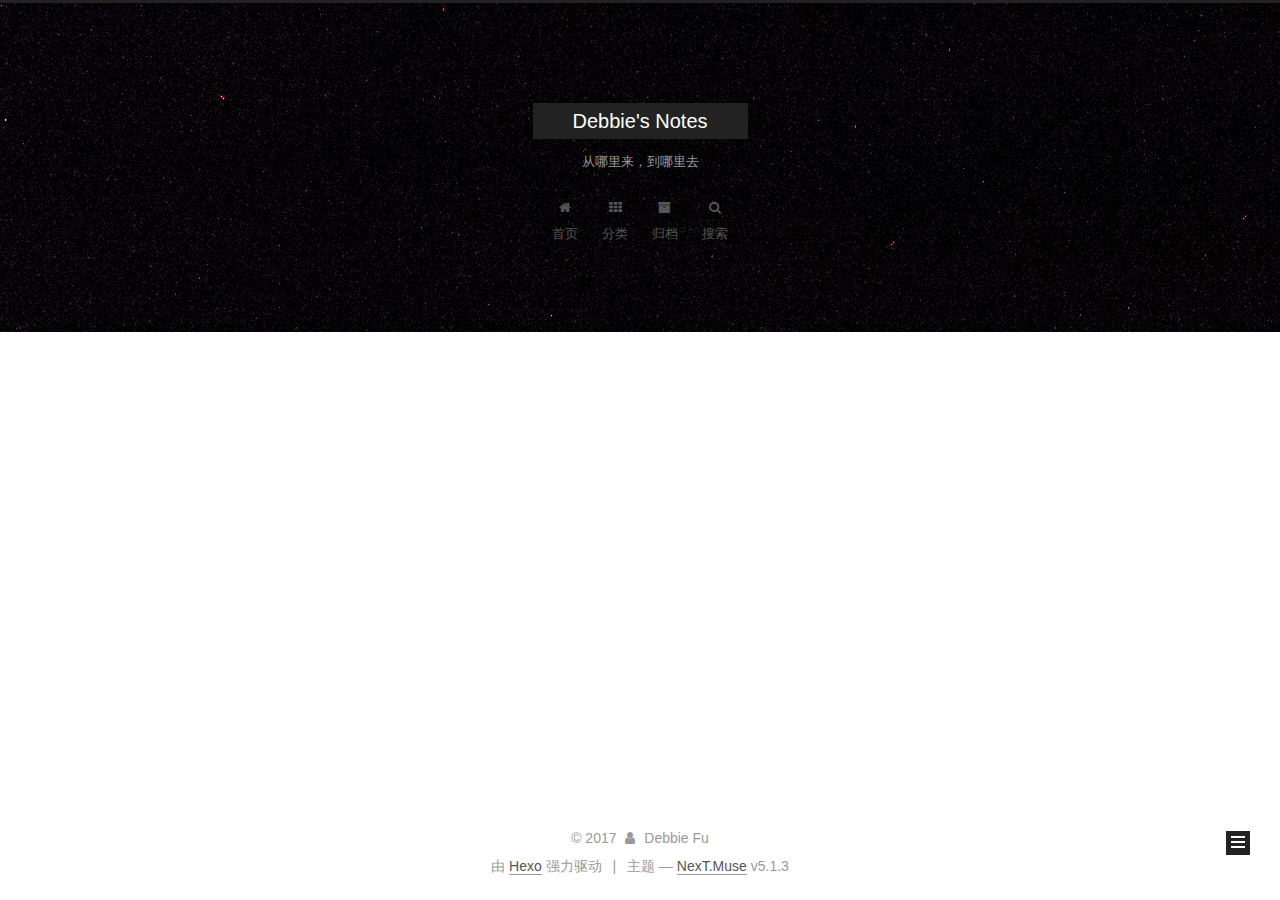
<file: categories/电影/index.html>
<!DOCTYPE html>



  


<html class="theme-next muse use-motion" lang="zh-Hans">
<head>
  <meta charset="UTF-8"/>
<meta http-equiv="X-UA-Compatible" content="IE=edge" />
<meta name="viewport" content="width=device-width, initial-scale=1, maximum-scale=1"/>
<meta name="theme-color" content="#222">









<meta http-equiv="Cache-Control" content="no-transform" />
<meta http-equiv="Cache-Control" content="no-siteapp" />
















  
  
  <link href="/lib/fancybox/source/jquery.fancybox.css?v=2.1.5" rel="stylesheet" type="text/css" />







<link href="/lib/font-awesome/css/font-awesome.min.css?v=4.6.2" rel="stylesheet" type="text/css" />

<link href="/css/main.css?v=5.1.3" rel="stylesheet" type="text/css" />


  <link rel="apple-touch-icon" sizes="180x180" href="/images/apple-touch-icon-next.png?v=5.1.3">


  <link rel="icon" type="image/png" sizes="32x32" href="/images/favicon-32x32-next.png?v=5.1.3">


  <link rel="icon" type="image/png" sizes="16x16" href="/images/favicon-16x16-next.png?v=5.1.3">


  <link rel="mask-icon" href="/images/logo.svg?v=5.1.3" color="#222">





  <meta name="keywords" content="Hexo, NexT" />










<meta property="og:type" content="website">
<meta property="og:title" content="Debbie&#39;s Notes">
<meta property="og:url" content="http://yoursite.com/categories/电影/index.html">
<meta property="og:site_name" content="Debbie&#39;s Notes">
<meta property="og:locale" content="zh-Hans">
<meta name="twitter:card" content="summary">
<meta name="twitter:title" content="Debbie&#39;s Notes">



<script type="text/javascript" id="hexo.configurations">
  var NexT = window.NexT || {};
  var CONFIG = {
    root: '/',
    scheme: 'Muse',
    version: '5.1.3',
    sidebar: {"position":"left","display":"post","offset":12,"b2t":false,"scrollpercent":false,"onmobile":false},
    fancybox: true,
    tabs: true,
    motion: {"enable":true,"async":false,"transition":{"post_block":"fadeIn","post_header":"slideDownIn","post_body":"slideDownIn","coll_header":"slideLeftIn","sidebar":"slideUpIn"}},
    duoshuo: {
      userId: '0',
      author: '博主'
    },
    algolia: {
      applicationID: '',
      apiKey: '',
      indexName: '',
      hits: {"per_page":10},
      labels: {"input_placeholder":"Search for Posts","hits_empty":"We didn't find any results for the search: ${query}","hits_stats":"${hits} results found in ${time} ms"}
    }
  };
</script>



  <link rel="canonical" href="http://yoursite.com/categories/电影/"/>





  <title>分类: 电影 | Debbie's Notes</title>
  








</head>

<body itemscope itemtype="http://schema.org/WebPage" lang="zh-Hans">

  
  
    
  

  <div class="container sidebar-position-left ">
    <div class="headband"></div>

    <header id="header" class="header" itemscope itemtype="http://schema.org/WPHeader">
      <div class="header-inner"><div class="site-brand-wrapper">
  <div class="site-meta ">
    

    <div class="custom-logo-site-title">
      <a href="/"  class="brand" rel="start">
        <span class="logo-line-before"><i></i></span>
        <span class="site-title">Debbie's Notes</span>
        <span class="logo-line-after"><i></i></span>
      </a>
    </div>
      
        <p class="site-subtitle">从哪里来，到哪里去</p>
      
  </div>

  <div class="site-nav-toggle">
    <button>
      <span class="btn-bar"></span>
      <span class="btn-bar"></span>
      <span class="btn-bar"></span>
    </button>
  </div>
</div>

<nav class="site-nav">
  

  
    <ul id="menu" class="menu">
      
        
        <li class="menu-item menu-item-home">
          <a href="/" rel="section">
            
              <i class="menu-item-icon fa fa-fw fa-home"></i> <br />
            
            首页
          </a>
        </li>
      
        
        <li class="menu-item menu-item-categories">
          <a href="/categories/" rel="section">
            
              <i class="menu-item-icon fa fa-fw fa-th"></i> <br />
            
            分类
          </a>
        </li>
      
        
        <li class="menu-item menu-item-archives">
          <a href="/archives/" rel="section">
            
              <i class="menu-item-icon fa fa-fw fa-archive"></i> <br />
            
            归档
          </a>
        </li>
      

      
        <li class="menu-item menu-item-search">
          
            <a href="javascript:;" class="popup-trigger">
          
            
              <i class="menu-item-icon fa fa-search fa-fw"></i> <br />
            
            搜索
          </a>
        </li>
      
    </ul>
  

  
    <div class="site-search">
      
  <div class="popup search-popup local-search-popup">
  <div class="local-search-header clearfix">
    <span class="search-icon">
      <i class="fa fa-search"></i>
    </span>
    <span class="popup-btn-close">
      <i class="fa fa-times-circle"></i>
    </span>
    <div class="local-search-input-wrapper">
      <input autocomplete="off"
             placeholder="搜索..." spellcheck="false"
             type="text" id="local-search-input">
    </div>
  </div>
  <div id="local-search-result"></div>
</div>



    </div>
  
</nav>



 </div>
    </header>

    <main id="main" class="main">
      <div class="main-inner">
        <div class="content-wrap">
          <div id="content" class="content">
            

  
  
  
  <div class="post-block category">

    <div id="posts" class="posts-collapse">
      <div class="collection-title">
        <h1>电影<small>分类</small>
        </h1>
      </div>

      
        

  <article class="post post-type-normal" itemscope itemtype="http://schema.org/Article">
    <header class="post-header">

      <h2 class="post-title">
        
            <a class="post-title-link" href="/2017/10/30/柯南剧场版21/" itemprop="url">
              
                <span itemprop="name">《唐红的恋歌》名侦探柯南剧场版21</span>
              
            </a>
        
      </h2>

      <div class="post-meta">
        <time class="post-time" itemprop="dateCreated"
              datetime="2017-10-30T00:00:00+08:00"
              content="2017-10-30" >
          10-30
        </time>
      </div>

    </header>
  </article>


      
    </div>

  </div>
  
  
  

  



          </div>
          


          

        </div>
        
          
  
  <div class="sidebar-toggle">
    <div class="sidebar-toggle-line-wrap">
      <span class="sidebar-toggle-line sidebar-toggle-line-first"></span>
      <span class="sidebar-toggle-line sidebar-toggle-line-middle"></span>
      <span class="sidebar-toggle-line sidebar-toggle-line-last"></span>
    </div>
  </div>

  <aside id="sidebar" class="sidebar">
    
    <div class="sidebar-inner">

      

      

      <section class="site-overview-wrap sidebar-panel sidebar-panel-active">
        <div class="site-overview">
          <div class="site-author motion-element" itemprop="author" itemscope itemtype="http://schema.org/Person">
            
              <p class="site-author-name" itemprop="name">Debbie Fu</p>
              <p class="site-description motion-element" itemprop="description"></p>
          </div>

          <nav class="site-state motion-element">

            
              <div class="site-state-item site-state-posts">
              
                <a href="/archives/">
              
                  <span class="site-state-item-count">2</span>
                  <span class="site-state-item-name">日志</span>
                </a>
              </div>
            

            
              
              
              <div class="site-state-item site-state-categories">
                <a href="/categories/index.html">
                  <span class="site-state-item-count">2</span>
                  <span class="site-state-item-name">分类</span>
                </a>
              </div>
            

            

          </nav>

          

          <div class="links-of-author motion-element">
            
              
                <span class="links-of-author-item">
                  <a href="https://github.com/debbiefu" target="_blank" title="GitHub">
                    
                      <i class="fa fa-fw fa-github"></i>GitHub</a>
                </span>
              
                <span class="links-of-author-item">
                  <a href="mailto:debbiefu@qq.com" target="_blank" title="E-Mail">
                    
                      <i class="fa fa-fw fa-envelope"></i>E-Mail</a>
                </span>
              
            
          </div>

          
          

          
          

          

        </div>
      </section>

      

      

    </div>
  </aside>


        
      </div>
    </main>

    <footer id="footer" class="footer">
      <div class="footer-inner">
        <div class="copyright">&copy; <span itemprop="copyrightYear">2017</span>
  <span class="with-love">
    <i class="fa fa-user"></i>
  </span>
  <span class="author" itemprop="copyrightHolder">Debbie Fu</span>

  
</div>


  <div class="powered-by">由 <a class="theme-link" target="_blank" href="https://hexo.io">Hexo</a> 强力驱动</div>



  <span class="post-meta-divider">|</span>



  <div class="theme-info">主题 &mdash; <a class="theme-link" target="_blank" href="https://github.com/iissnan/hexo-theme-next">NexT.Muse</a> v5.1.3</div>




        







        
      </div>
    </footer>

    
      <div class="back-to-top">
        <i class="fa fa-arrow-up"></i>
        
      </div>
    

    

  </div>

  

<script type="text/javascript">
  if (Object.prototype.toString.call(window.Promise) !== '[object Function]') {
    window.Promise = null;
  }
</script>









  












  
  
    <script type="text/javascript" src="/lib/jquery/index.js?v=2.1.3"></script>
  

  
  
    <script type="text/javascript" src="/lib/fastclick/lib/fastclick.min.js?v=1.0.6"></script>
  

  
  
    <script type="text/javascript" src="/lib/jquery_lazyload/jquery.lazyload.js?v=1.9.7"></script>
  

  
  
    <script type="text/javascript" src="/lib/velocity/velocity.min.js?v=1.2.1"></script>
  

  
  
    <script type="text/javascript" src="/lib/velocity/velocity.ui.min.js?v=1.2.1"></script>
  

  
  
    <script type="text/javascript" src="/lib/fancybox/source/jquery.fancybox.pack.js?v=2.1.5"></script>
  


  


  <script type="text/javascript" src="/js/src/utils.js?v=5.1.3"></script>

  <script type="text/javascript" src="/js/src/motion.js?v=5.1.3"></script>



  
  

  

  


  <script type="text/javascript" src="/js/src/bootstrap.js?v=5.1.3"></script>



  


  








  












  

  <script type="text/javascript">
    // Popup Window;
    var isfetched = false;
    var isXml = true;
    // Search DB path;
    var search_path = "search.xml";
    if (search_path.length === 0) {
      search_path = "search.xml";
    } else if (/json$/i.test(search_path)) {
      isXml = false;
    }
    var path = "/" + search_path;
    // monitor main search box;

    var onPopupClose = function (e) {
      $('.popup').hide();
      $('#local-search-input').val('');
      $('.search-result-list').remove();
      $('#no-result').remove();
      $(".local-search-pop-overlay").remove();
      $('body').css('overflow', '');
    }

    function proceedsearch() {
      $("body")
        .append('<div class="search-popup-overlay local-search-pop-overlay"></div>')
        .css('overflow', 'hidden');
      $('.search-popup-overlay').click(onPopupClose);
      $('.popup').toggle();
      var $localSearchInput = $('#local-search-input');
      $localSearchInput.attr("autocapitalize", "none");
      $localSearchInput.attr("autocorrect", "off");
      $localSearchInput.focus();
    }

    // search function;
    var searchFunc = function(path, search_id, content_id) {
      'use strict';

      // start loading animation
      $("body")
        .append('<div class="search-popup-overlay local-search-pop-overlay">' +
          '<div id="search-loading-icon">' +
          '<i class="fa fa-spinner fa-pulse fa-5x fa-fw"></i>' +
          '</div>' +
          '</div>')
        .css('overflow', 'hidden');
      $("#search-loading-icon").css('margin', '20% auto 0 auto').css('text-align', 'center');

      $.ajax({
        url: path,
        dataType: isXml ? "xml" : "json",
        async: true,
        success: function(res) {
          // get the contents from search data
          isfetched = true;
          $('.popup').detach().appendTo('.header-inner');
          var datas = isXml ? $("entry", res).map(function() {
            return {
              title: $("title", this).text(),
              content: $("content",this).text(),
              url: $("url" , this).text()
            };
          }).get() : res;
          var input = document.getElementById(search_id);
          var resultContent = document.getElementById(content_id);
          var inputEventFunction = function() {
            var searchText = input.value.trim().toLowerCase();
            var keywords = searchText.split(/[\s\-]+/);
            if (keywords.length > 1) {
              keywords.push(searchText);
            }
            var resultItems = [];
            if (searchText.length > 0) {
              // perform local searching
              datas.forEach(function(data) {
                var isMatch = false;
                var hitCount = 0;
                var searchTextCount = 0;
                var title = data.title.trim();
                var titleInLowerCase = title.toLowerCase();
                var content = data.content.trim().replace(/<[^>]+>/g,"");
                var contentInLowerCase = content.toLowerCase();
                var articleUrl = decodeURIComponent(data.url);
                var indexOfTitle = [];
                var indexOfContent = [];
                // only match articles with not empty titles
                if(title != '') {
                  keywords.forEach(function(keyword) {
                    function getIndexByWord(word, text, caseSensitive) {
                      var wordLen = word.length;
                      if (wordLen === 0) {
                        return [];
                      }
                      var startPosition = 0, position = [], index = [];
                      if (!caseSensitive) {
                        text = text.toLowerCase();
                        word = word.toLowerCase();
                      }
                      while ((position = text.indexOf(word, startPosition)) > -1) {
                        index.push({position: position, word: word});
                        startPosition = position + wordLen;
                      }
                      return index;
                    }

                    indexOfTitle = indexOfTitle.concat(getIndexByWord(keyword, titleInLowerCase, false));
                    indexOfContent = indexOfContent.concat(getIndexByWord(keyword, contentInLowerCase, false));
                  });
                  if (indexOfTitle.length > 0 || indexOfContent.length > 0) {
                    isMatch = true;
                    hitCount = indexOfTitle.length + indexOfContent.length;
                  }
                }

                // show search results

                if (isMatch) {
                  // sort index by position of keyword

                  [indexOfTitle, indexOfContent].forEach(function (index) {
                    index.sort(function (itemLeft, itemRight) {
                      if (itemRight.position !== itemLeft.position) {
                        return itemRight.position - itemLeft.position;
                      } else {
                        return itemLeft.word.length - itemRight.word.length;
                      }
                    });
                  });

                  // merge hits into slices

                  function mergeIntoSlice(text, start, end, index) {
                    var item = index[index.length - 1];
                    var position = item.position;
                    var word = item.word;
                    var hits = [];
                    var searchTextCountInSlice = 0;
                    while (position + word.length <= end && index.length != 0) {
                      if (word === searchText) {
                        searchTextCountInSlice++;
                      }
                      hits.push({position: position, length: word.length});
                      var wordEnd = position + word.length;

                      // move to next position of hit

                      index.pop();
                      while (index.length != 0) {
                        item = index[index.length - 1];
                        position = item.position;
                        word = item.word;
                        if (wordEnd > position) {
                          index.pop();
                        } else {
                          break;
                        }
                      }
                    }
                    searchTextCount += searchTextCountInSlice;
                    return {
                      hits: hits,
                      start: start,
                      end: end,
                      searchTextCount: searchTextCountInSlice
                    };
                  }

                  var slicesOfTitle = [];
                  if (indexOfTitle.length != 0) {
                    slicesOfTitle.push(mergeIntoSlice(title, 0, title.length, indexOfTitle));
                  }

                  var slicesOfContent = [];
                  while (indexOfContent.length != 0) {
                    var item = indexOfContent[indexOfContent.length - 1];
                    var position = item.position;
                    var word = item.word;
                    // cut out 100 characters
                    var start = position - 20;
                    var end = position + 80;
                    if(start < 0){
                      start = 0;
                    }
                    if (end < position + word.length) {
                      end = position + word.length;
                    }
                    if(end > content.length){
                      end = content.length;
                    }
                    slicesOfContent.push(mergeIntoSlice(content, start, end, indexOfContent));
                  }

                  // sort slices in content by search text's count and hits' count

                  slicesOfContent.sort(function (sliceLeft, sliceRight) {
                    if (sliceLeft.searchTextCount !== sliceRight.searchTextCount) {
                      return sliceRight.searchTextCount - sliceLeft.searchTextCount;
                    } else if (sliceLeft.hits.length !== sliceRight.hits.length) {
                      return sliceRight.hits.length - sliceLeft.hits.length;
                    } else {
                      return sliceLeft.start - sliceRight.start;
                    }
                  });

                  // select top N slices in content

                  var upperBound = parseInt('1');
                  if (upperBound >= 0) {
                    slicesOfContent = slicesOfContent.slice(0, upperBound);
                  }

                  // highlight title and content

                  function highlightKeyword(text, slice) {
                    var result = '';
                    var prevEnd = slice.start;
                    slice.hits.forEach(function (hit) {
                      result += text.substring(prevEnd, hit.position);
                      var end = hit.position + hit.length;
                      result += '<b class="search-keyword">' + text.substring(hit.position, end) + '</b>';
                      prevEnd = end;
                    });
                    result += text.substring(prevEnd, slice.end);
                    return result;
                  }

                  var resultItem = '';

                  if (slicesOfTitle.length != 0) {
                    resultItem += "<li><a href='" + articleUrl + "' class='search-result-title'>" + highlightKeyword(title, slicesOfTitle[0]) + "</a>";
                  } else {
                    resultItem += "<li><a href='" + articleUrl + "' class='search-result-title'>" + title + "</a>";
                  }

                  slicesOfContent.forEach(function (slice) {
                    resultItem += "<a href='" + articleUrl + "'>" +
                      "<p class=\"search-result\">" + highlightKeyword(content, slice) +
                      "...</p>" + "</a>";
                  });

                  resultItem += "</li>";
                  resultItems.push({
                    item: resultItem,
                    searchTextCount: searchTextCount,
                    hitCount: hitCount,
                    id: resultItems.length
                  });
                }
              })
            };
            if (keywords.length === 1 && keywords[0] === "") {
              resultContent.innerHTML = '<div id="no-result"><i class="fa fa-search fa-5x" /></div>'
            } else if (resultItems.length === 0) {
              resultContent.innerHTML = '<div id="no-result"><i class="fa fa-frown-o fa-5x" /></div>'
            } else {
              resultItems.sort(function (resultLeft, resultRight) {
                if (resultLeft.searchTextCount !== resultRight.searchTextCount) {
                  return resultRight.searchTextCount - resultLeft.searchTextCount;
                } else if (resultLeft.hitCount !== resultRight.hitCount) {
                  return resultRight.hitCount - resultLeft.hitCount;
                } else {
                  return resultRight.id - resultLeft.id;
                }
              });
              var searchResultList = '<ul class=\"search-result-list\">';
              resultItems.forEach(function (result) {
                searchResultList += result.item;
              })
              searchResultList += "</ul>";
              resultContent.innerHTML = searchResultList;
            }
          }

          if ('auto' === 'auto') {
            input.addEventListener('input', inputEventFunction);
          } else {
            $('.search-icon').click(inputEventFunction);
            input.addEventListener('keypress', function (event) {
              if (event.keyCode === 13) {
                inputEventFunction();
              }
            });
          }

          // remove loading animation
          $(".local-search-pop-overlay").remove();
          $('body').css('overflow', '');

          proceedsearch();
        }
      });
    }

    // handle and trigger popup window;
    $('.popup-trigger').click(function(e) {
      e.stopPropagation();
      if (isfetched === false) {
        searchFunc(path, 'local-search-input', 'local-search-result');
      } else {
        proceedsearch();
      };
    });

    $('.popup-btn-close').click(onPopupClose);
    $('.popup').click(function(e){
      e.stopPropagation();
    });
    $(document).on('keyup', function (event) {
      var shouldDismissSearchPopup = event.which === 27 &&
        $('.search-popup').is(':visible');
      if (shouldDismissSearchPopup) {
        onPopupClose();
      }
    });
  </script>





  

  

  
  

  

  

  

</body>
</html>
</file>
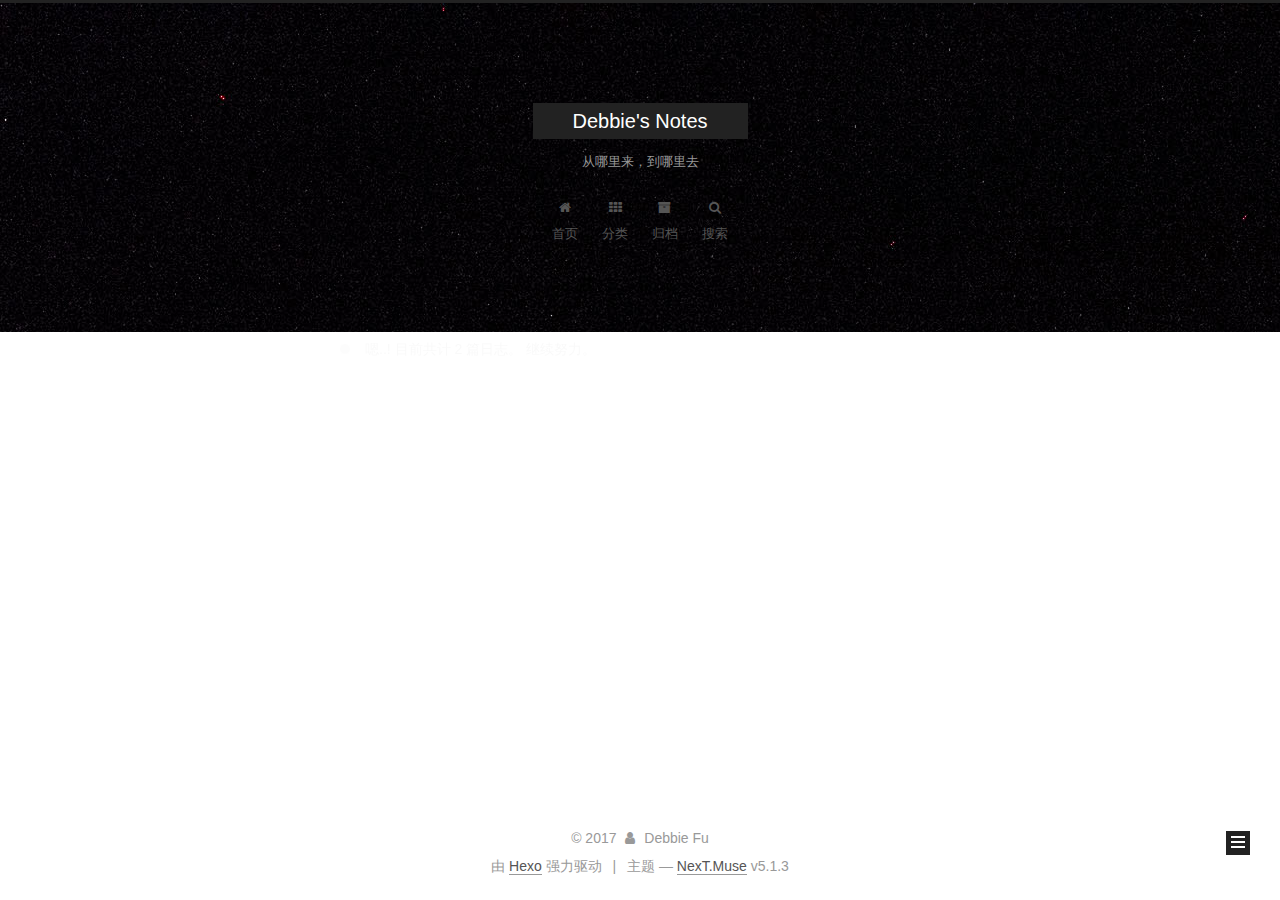
<file: archives/2017/06/index.html>
<!DOCTYPE html>



  


<html class="theme-next muse use-motion" lang="zh-Hans">
<head>
  <meta charset="UTF-8"/>
<meta http-equiv="X-UA-Compatible" content="IE=edge" />
<meta name="viewport" content="width=device-width, initial-scale=1, maximum-scale=1"/>
<meta name="theme-color" content="#222">









<meta http-equiv="Cache-Control" content="no-transform" />
<meta http-equiv="Cache-Control" content="no-siteapp" />
















  
  
  <link href="/lib/fancybox/source/jquery.fancybox.css?v=2.1.5" rel="stylesheet" type="text/css" />







<link href="/lib/font-awesome/css/font-awesome.min.css?v=4.6.2" rel="stylesheet" type="text/css" />

<link href="/css/main.css?v=5.1.3" rel="stylesheet" type="text/css" />


  <link rel="apple-touch-icon" sizes="180x180" href="/images/apple-touch-icon-next.png?v=5.1.3">


  <link rel="icon" type="image/png" sizes="32x32" href="/images/favicon-32x32-next.png?v=5.1.3">


  <link rel="icon" type="image/png" sizes="16x16" href="/images/favicon-16x16-next.png?v=5.1.3">


  <link rel="mask-icon" href="/images/logo.svg?v=5.1.3" color="#222">





  <meta name="keywords" content="Hexo, NexT" />










<meta property="og:type" content="website">
<meta property="og:title" content="Debbie&#39;s Notes">
<meta property="og:url" content="http://yoursite.com/archives/2017/06/index.html">
<meta property="og:site_name" content="Debbie&#39;s Notes">
<meta property="og:locale" content="zh-Hans">
<meta name="twitter:card" content="summary">
<meta name="twitter:title" content="Debbie&#39;s Notes">



<script type="text/javascript" id="hexo.configurations">
  var NexT = window.NexT || {};
  var CONFIG = {
    root: '/',
    scheme: 'Muse',
    version: '5.1.3',
    sidebar: {"position":"left","display":"post","offset":12,"b2t":false,"scrollpercent":false,"onmobile":false},
    fancybox: true,
    tabs: true,
    motion: {"enable":true,"async":false,"transition":{"post_block":"fadeIn","post_header":"slideDownIn","post_body":"slideDownIn","coll_header":"slideLeftIn","sidebar":"slideUpIn"}},
    duoshuo: {
      userId: '0',
      author: '博主'
    },
    algolia: {
      applicationID: '',
      apiKey: '',
      indexName: '',
      hits: {"per_page":10},
      labels: {"input_placeholder":"Search for Posts","hits_empty":"We didn't find any results for the search: ${query}","hits_stats":"${hits} results found in ${time} ms"}
    }
  };
</script>



  <link rel="canonical" href="http://yoursite.com/archives/2017/06/"/>





  <title>归档 | Debbie's Notes</title>
  








</head>

<body itemscope itemtype="http://schema.org/WebPage" lang="zh-Hans">

  
  
    
  

  <div class="container sidebar-position-left page-archive">
    <div class="headband"></div>

    <header id="header" class="header" itemscope itemtype="http://schema.org/WPHeader">
      <div class="header-inner"><div class="site-brand-wrapper">
  <div class="site-meta ">
    

    <div class="custom-logo-site-title">
      <a href="/"  class="brand" rel="start">
        <span class="logo-line-before"><i></i></span>
        <span class="site-title">Debbie's Notes</span>
        <span class="logo-line-after"><i></i></span>
      </a>
    </div>
      
        <p class="site-subtitle">从哪里来，到哪里去</p>
      
  </div>

  <div class="site-nav-toggle">
    <button>
      <span class="btn-bar"></span>
      <span class="btn-bar"></span>
      <span class="btn-bar"></span>
    </button>
  </div>
</div>

<nav class="site-nav">
  

  
    <ul id="menu" class="menu">
      
        
        <li class="menu-item menu-item-home">
          <a href="/" rel="section">
            
              <i class="menu-item-icon fa fa-fw fa-home"></i> <br />
            
            首页
          </a>
        </li>
      
        
        <li class="menu-item menu-item-categories">
          <a href="/categories/" rel="section">
            
              <i class="menu-item-icon fa fa-fw fa-th"></i> <br />
            
            分类
          </a>
        </li>
      
        
        <li class="menu-item menu-item-archives">
          <a href="/archives/" rel="section">
            
              <i class="menu-item-icon fa fa-fw fa-archive"></i> <br />
            
            归档
          </a>
        </li>
      

      
        <li class="menu-item menu-item-search">
          
            <a href="javascript:;" class="popup-trigger">
          
            
              <i class="menu-item-icon fa fa-search fa-fw"></i> <br />
            
            搜索
          </a>
        </li>
      
    </ul>
  

  
    <div class="site-search">
      
  <div class="popup search-popup local-search-popup">
  <div class="local-search-header clearfix">
    <span class="search-icon">
      <i class="fa fa-search"></i>
    </span>
    <span class="popup-btn-close">
      <i class="fa fa-times-circle"></i>
    </span>
    <div class="local-search-input-wrapper">
      <input autocomplete="off"
             placeholder="搜索..." spellcheck="false"
             type="text" id="local-search-input">
    </div>
  </div>
  <div id="local-search-result"></div>
</div>



    </div>
  
</nav>



 </div>
    </header>

    <main id="main" class="main">
      <div class="main-inner">
        <div class="content-wrap">
          <div id="content" class="content">
            

  
  
  
  <div class="post-block archive">
    <div id="posts" class="posts-collapse">
      <span class="archive-move-on"></span>

      <span class="archive-page-counter">
        
        
        
          
        
        嗯..! 目前共计 2 篇日志。 继续努力。
      </span>

      

        
        
        

        
          
          <div class="collection-title">
            <h1 class="archive-year" id="archive-year-2017">2017</h1>
          </div>
        
        

        

  <article class="post post-type-normal" itemscope itemtype="http://schema.org/Article">
    <header class="post-header">

      <h2 class="post-title">
        
            <a class="post-title-link" href="/2017/06/05/2017-06-05-如何在GitHub上搭建个人Blog/" itemprop="url">
              
                <span itemprop="name">如何在GitHub上搭建个人Blog</span>
              
            </a>
        
      </h2>

      <div class="post-meta">
        <time class="post-time" itemprop="dateCreated"
              datetime="2017-06-05T00:00:00+08:00"
              content="2017-06-05" >
          06-05
        </time>
      </div>

    </header>
  </article>



      

    </div>
  </div>
  
  
  

  



          </div>
          


          

        </div>
        
          
  
  <div class="sidebar-toggle">
    <div class="sidebar-toggle-line-wrap">
      <span class="sidebar-toggle-line sidebar-toggle-line-first"></span>
      <span class="sidebar-toggle-line sidebar-toggle-line-middle"></span>
      <span class="sidebar-toggle-line sidebar-toggle-line-last"></span>
    </div>
  </div>

  <aside id="sidebar" class="sidebar">
    
    <div class="sidebar-inner">

      

      

      <section class="site-overview-wrap sidebar-panel sidebar-panel-active">
        <div class="site-overview">
          <div class="site-author motion-element" itemprop="author" itemscope itemtype="http://schema.org/Person">
            
              <p class="site-author-name" itemprop="name">Debbie Fu</p>
              <p class="site-description motion-element" itemprop="description"></p>
          </div>

          <nav class="site-state motion-element">

            
              <div class="site-state-item site-state-posts">
              
                <a href="/archives/">
              
                  <span class="site-state-item-count">2</span>
                  <span class="site-state-item-name">日志</span>
                </a>
              </div>
            

            
              
              
              <div class="site-state-item site-state-categories">
                <a href="/categories/index.html">
                  <span class="site-state-item-count">2</span>
                  <span class="site-state-item-name">分类</span>
                </a>
              </div>
            

            

          </nav>

          

          <div class="links-of-author motion-element">
            
              
                <span class="links-of-author-item">
                  <a href="https://github.com/debbiefu" target="_blank" title="GitHub">
                    
                      <i class="fa fa-fw fa-github"></i>GitHub</a>
                </span>
              
                <span class="links-of-author-item">
                  <a href="mailto:debbiefu@qq.com" target="_blank" title="E-Mail">
                    
                      <i class="fa fa-fw fa-envelope"></i>E-Mail</a>
                </span>
              
            
          </div>

          
          

          
          

          

        </div>
      </section>

      

      

    </div>
  </aside>


        
      </div>
    </main>

    <footer id="footer" class="footer">
      <div class="footer-inner">
        <div class="copyright">&copy; <span itemprop="copyrightYear">2017</span>
  <span class="with-love">
    <i class="fa fa-user"></i>
  </span>
  <span class="author" itemprop="copyrightHolder">Debbie Fu</span>

  
</div>


  <div class="powered-by">由 <a class="theme-link" target="_blank" href="https://hexo.io">Hexo</a> 强力驱动</div>



  <span class="post-meta-divider">|</span>



  <div class="theme-info">主题 &mdash; <a class="theme-link" target="_blank" href="https://github.com/iissnan/hexo-theme-next">NexT.Muse</a> v5.1.3</div>




        







        
      </div>
    </footer>

    
      <div class="back-to-top">
        <i class="fa fa-arrow-up"></i>
        
      </div>
    

    

  </div>

  

<script type="text/javascript">
  if (Object.prototype.toString.call(window.Promise) !== '[object Function]') {
    window.Promise = null;
  }
</script>









  












  
  
    <script type="text/javascript" src="/lib/jquery/index.js?v=2.1.3"></script>
  

  
  
    <script type="text/javascript" src="/lib/fastclick/lib/fastclick.min.js?v=1.0.6"></script>
  

  
  
    <script type="text/javascript" src="/lib/jquery_lazyload/jquery.lazyload.js?v=1.9.7"></script>
  

  
  
    <script type="text/javascript" src="/lib/velocity/velocity.min.js?v=1.2.1"></script>
  

  
  
    <script type="text/javascript" src="/lib/velocity/velocity.ui.min.js?v=1.2.1"></script>
  

  
  
    <script type="text/javascript" src="/lib/fancybox/source/jquery.fancybox.pack.js?v=2.1.5"></script>
  


  


  <script type="text/javascript" src="/js/src/utils.js?v=5.1.3"></script>

  <script type="text/javascript" src="/js/src/motion.js?v=5.1.3"></script>



  
  

  

  


  <script type="text/javascript" src="/js/src/bootstrap.js?v=5.1.3"></script>



  


  








  












  

  <script type="text/javascript">
    // Popup Window;
    var isfetched = false;
    var isXml = true;
    // Search DB path;
    var search_path = "search.xml";
    if (search_path.length === 0) {
      search_path = "search.xml";
    } else if (/json$/i.test(search_path)) {
      isXml = false;
    }
    var path = "/" + search_path;
    // monitor main search box;

    var onPopupClose = function (e) {
      $('.popup').hide();
      $('#local-search-input').val('');
      $('.search-result-list').remove();
      $('#no-result').remove();
      $(".local-search-pop-overlay").remove();
      $('body').css('overflow', '');
    }

    function proceedsearch() {
      $("body")
        .append('<div class="search-popup-overlay local-search-pop-overlay"></div>')
        .css('overflow', 'hidden');
      $('.search-popup-overlay').click(onPopupClose);
      $('.popup').toggle();
      var $localSearchInput = $('#local-search-input');
      $localSearchInput.attr("autocapitalize", "none");
      $localSearchInput.attr("autocorrect", "off");
      $localSearchInput.focus();
    }

    // search function;
    var searchFunc = function(path, search_id, content_id) {
      'use strict';

      // start loading animation
      $("body")
        .append('<div class="search-popup-overlay local-search-pop-overlay">' +
          '<div id="search-loading-icon">' +
          '<i class="fa fa-spinner fa-pulse fa-5x fa-fw"></i>' +
          '</div>' +
          '</div>')
        .css('overflow', 'hidden');
      $("#search-loading-icon").css('margin', '20% auto 0 auto').css('text-align', 'center');

      $.ajax({
        url: path,
        dataType: isXml ? "xml" : "json",
        async: true,
        success: function(res) {
          // get the contents from search data
          isfetched = true;
          $('.popup').detach().appendTo('.header-inner');
          var datas = isXml ? $("entry", res).map(function() {
            return {
              title: $("title", this).text(),
              content: $("content",this).text(),
              url: $("url" , this).text()
            };
          }).get() : res;
          var input = document.getElementById(search_id);
          var resultContent = document.getElementById(content_id);
          var inputEventFunction = function() {
            var searchText = input.value.trim().toLowerCase();
            var keywords = searchText.split(/[\s\-]+/);
            if (keywords.length > 1) {
              keywords.push(searchText);
            }
            var resultItems = [];
            if (searchText.length > 0) {
              // perform local searching
              datas.forEach(function(data) {
                var isMatch = false;
                var hitCount = 0;
                var searchTextCount = 0;
                var title = data.title.trim();
                var titleInLowerCase = title.toLowerCase();
                var content = data.content.trim().replace(/<[^>]+>/g,"");
                var contentInLowerCase = content.toLowerCase();
                var articleUrl = decodeURIComponent(data.url);
                var indexOfTitle = [];
                var indexOfContent = [];
                // only match articles with not empty titles
                if(title != '') {
                  keywords.forEach(function(keyword) {
                    function getIndexByWord(word, text, caseSensitive) {
                      var wordLen = word.length;
                      if (wordLen === 0) {
                        return [];
                      }
                      var startPosition = 0, position = [], index = [];
                      if (!caseSensitive) {
                        text = text.toLowerCase();
                        word = word.toLowerCase();
                      }
                      while ((position = text.indexOf(word, startPosition)) > -1) {
                        index.push({position: position, word: word});
                        startPosition = position + wordLen;
                      }
                      return index;
                    }

                    indexOfTitle = indexOfTitle.concat(getIndexByWord(keyword, titleInLowerCase, false));
                    indexOfContent = indexOfContent.concat(getIndexByWord(keyword, contentInLowerCase, false));
                  });
                  if (indexOfTitle.length > 0 || indexOfContent.length > 0) {
                    isMatch = true;
                    hitCount = indexOfTitle.length + indexOfContent.length;
                  }
                }

                // show search results

                if (isMatch) {
                  // sort index by position of keyword

                  [indexOfTitle, indexOfContent].forEach(function (index) {
                    index.sort(function (itemLeft, itemRight) {
                      if (itemRight.position !== itemLeft.position) {
                        return itemRight.position - itemLeft.position;
                      } else {
                        return itemLeft.word.length - itemRight.word.length;
                      }
                    });
                  });

                  // merge hits into slices

                  function mergeIntoSlice(text, start, end, index) {
                    var item = index[index.length - 1];
                    var position = item.position;
                    var word = item.word;
                    var hits = [];
                    var searchTextCountInSlice = 0;
                    while (position + word.length <= end && index.length != 0) {
                      if (word === searchText) {
                        searchTextCountInSlice++;
                      }
                      hits.push({position: position, length: word.length});
                      var wordEnd = position + word.length;

                      // move to next position of hit

                      index.pop();
                      while (index.length != 0) {
                        item = index[index.length - 1];
                        position = item.position;
                        word = item.word;
                        if (wordEnd > position) {
                          index.pop();
                        } else {
                          break;
                        }
                      }
                    }
                    searchTextCount += searchTextCountInSlice;
                    return {
                      hits: hits,
                      start: start,
                      end: end,
                      searchTextCount: searchTextCountInSlice
                    };
                  }

                  var slicesOfTitle = [];
                  if (indexOfTitle.length != 0) {
                    slicesOfTitle.push(mergeIntoSlice(title, 0, title.length, indexOfTitle));
                  }

                  var slicesOfContent = [];
                  while (indexOfContent.length != 0) {
                    var item = indexOfContent[indexOfContent.length - 1];
                    var position = item.position;
                    var word = item.word;
                    // cut out 100 characters
                    var start = position - 20;
                    var end = position + 80;
                    if(start < 0){
                      start = 0;
                    }
                    if (end < position + word.length) {
                      end = position + word.length;
                    }
                    if(end > content.length){
                      end = content.length;
                    }
                    slicesOfContent.push(mergeIntoSlice(content, start, end, indexOfContent));
                  }

                  // sort slices in content by search text's count and hits' count

                  slicesOfContent.sort(function (sliceLeft, sliceRight) {
                    if (sliceLeft.searchTextCount !== sliceRight.searchTextCount) {
                      return sliceRight.searchTextCount - sliceLeft.searchTextCount;
                    } else if (sliceLeft.hits.length !== sliceRight.hits.length) {
                      return sliceRight.hits.length - sliceLeft.hits.length;
                    } else {
                      return sliceLeft.start - sliceRight.start;
                    }
                  });

                  // select top N slices in content

                  var upperBound = parseInt('1');
                  if (upperBound >= 0) {
                    slicesOfContent = slicesOfContent.slice(0, upperBound);
                  }

                  // highlight title and content

                  function highlightKeyword(text, slice) {
                    var result = '';
                    var prevEnd = slice.start;
                    slice.hits.forEach(function (hit) {
                      result += text.substring(prevEnd, hit.position);
                      var end = hit.position + hit.length;
                      result += '<b class="search-keyword">' + text.substring(hit.position, end) + '</b>';
                      prevEnd = end;
                    });
                    result += text.substring(prevEnd, slice.end);
                    return result;
                  }

                  var resultItem = '';

                  if (slicesOfTitle.length != 0) {
                    resultItem += "<li><a href='" + articleUrl + "' class='search-result-title'>" + highlightKeyword(title, slicesOfTitle[0]) + "</a>";
                  } else {
                    resultItem += "<li><a href='" + articleUrl + "' class='search-result-title'>" + title + "</a>";
                  }

                  slicesOfContent.forEach(function (slice) {
                    resultItem += "<a href='" + articleUrl + "'>" +
                      "<p class=\"search-result\">" + highlightKeyword(content, slice) +
                      "...</p>" + "</a>";
                  });

                  resultItem += "</li>";
                  resultItems.push({
                    item: resultItem,
                    searchTextCount: searchTextCount,
                    hitCount: hitCount,
                    id: resultItems.length
                  });
                }
              })
            };
            if (keywords.length === 1 && keywords[0] === "") {
              resultContent.innerHTML = '<div id="no-result"><i class="fa fa-search fa-5x" /></div>'
            } else if (resultItems.length === 0) {
              resultContent.innerHTML = '<div id="no-result"><i class="fa fa-frown-o fa-5x" /></div>'
            } else {
              resultItems.sort(function (resultLeft, resultRight) {
                if (resultLeft.searchTextCount !== resultRight.searchTextCount) {
                  return resultRight.searchTextCount - resultLeft.searchTextCount;
                } else if (resultLeft.hitCount !== resultRight.hitCount) {
                  return resultRight.hitCount - resultLeft.hitCount;
                } else {
                  return resultRight.id - resultLeft.id;
                }
              });
              var searchResultList = '<ul class=\"search-result-list\">';
              resultItems.forEach(function (result) {
                searchResultList += result.item;
              })
              searchResultList += "</ul>";
              resultContent.innerHTML = searchResultList;
            }
          }

          if ('auto' === 'auto') {
            input.addEventListener('input', inputEventFunction);
          } else {
            $('.search-icon').click(inputEventFunction);
            input.addEventListener('keypress', function (event) {
              if (event.keyCode === 13) {
                inputEventFunction();
              }
            });
          }

          // remove loading animation
          $(".local-search-pop-overlay").remove();
          $('body').css('overflow', '');

          proceedsearch();
        }
      });
    }

    // handle and trigger popup window;
    $('.popup-trigger').click(function(e) {
      e.stopPropagation();
      if (isfetched === false) {
        searchFunc(path, 'local-search-input', 'local-search-result');
      } else {
        proceedsearch();
      };
    });

    $('.popup-btn-close').click(onPopupClose);
    $('.popup').click(function(e){
      e.stopPropagation();
    });
    $(document).on('keyup', function (event) {
      var shouldDismissSearchPopup = event.which === 27 &&
        $('.search-popup').is(':visible');
      if (shouldDismissSearchPopup) {
        onPopupClose();
      }
    });
  </script>





  

  

  
  

  

  

  

</body>
</html>
</file>
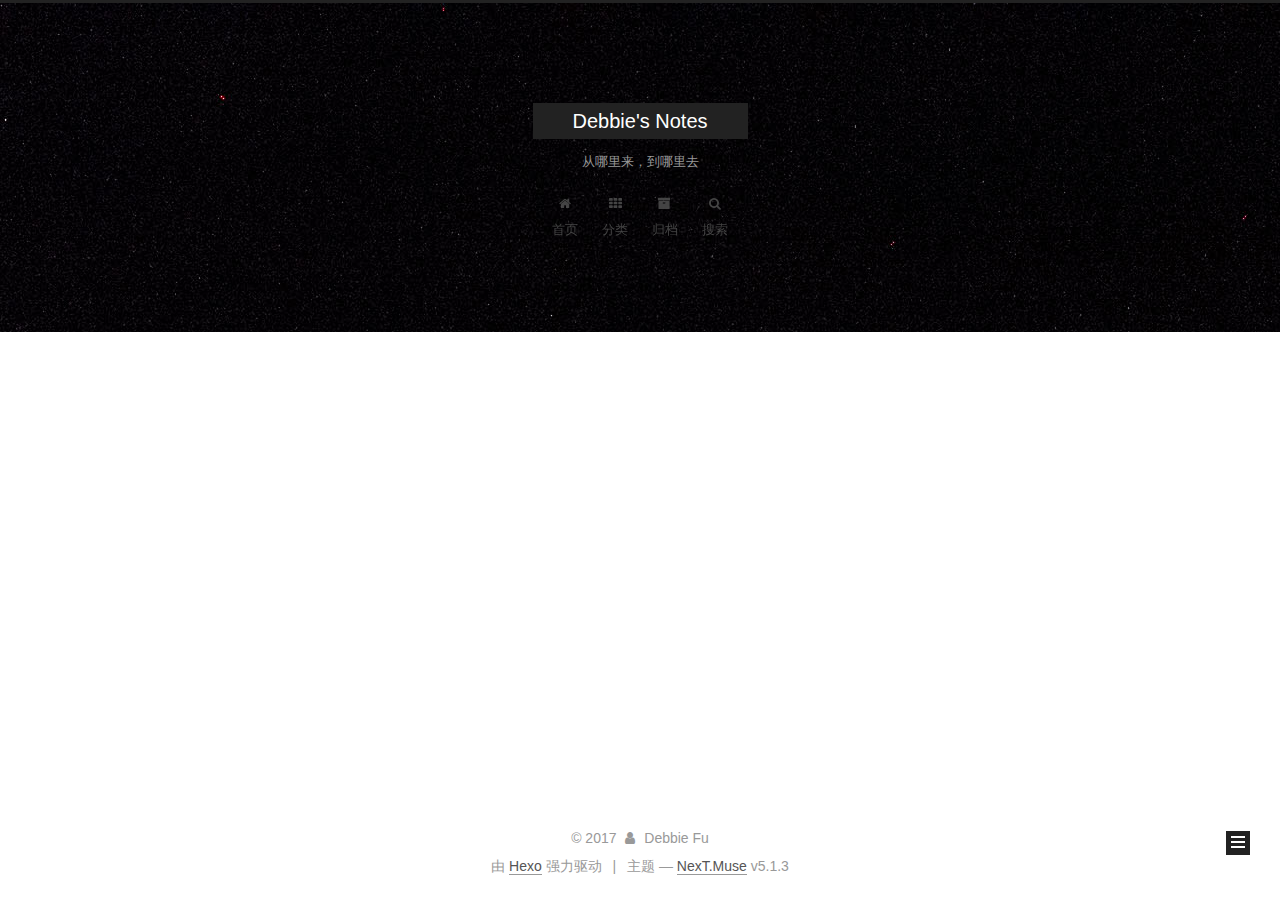
<file: archives/2017/10/index.html>
<!DOCTYPE html>



  


<html class="theme-next muse use-motion" lang="zh-Hans">
<head>
  <meta charset="UTF-8"/>
<meta http-equiv="X-UA-Compatible" content="IE=edge" />
<meta name="viewport" content="width=device-width, initial-scale=1, maximum-scale=1"/>
<meta name="theme-color" content="#222">









<meta http-equiv="Cache-Control" content="no-transform" />
<meta http-equiv="Cache-Control" content="no-siteapp" />
















  
  
  <link href="/lib/fancybox/source/jquery.fancybox.css?v=2.1.5" rel="stylesheet" type="text/css" />







<link href="/lib/font-awesome/css/font-awesome.min.css?v=4.6.2" rel="stylesheet" type="text/css" />

<link href="/css/main.css?v=5.1.3" rel="stylesheet" type="text/css" />


  <link rel="apple-touch-icon" sizes="180x180" href="/images/apple-touch-icon-next.png?v=5.1.3">


  <link rel="icon" type="image/png" sizes="32x32" href="/images/favicon-32x32-next.png?v=5.1.3">


  <link rel="icon" type="image/png" sizes="16x16" href="/images/favicon-16x16-next.png?v=5.1.3">


  <link rel="mask-icon" href="/images/logo.svg?v=5.1.3" color="#222">





  <meta name="keywords" content="Hexo, NexT" />










<meta property="og:type" content="website">
<meta property="og:title" content="Debbie&#39;s Notes">
<meta property="og:url" content="http://yoursite.com/archives/2017/10/index.html">
<meta property="og:site_name" content="Debbie&#39;s Notes">
<meta property="og:locale" content="zh-Hans">
<meta name="twitter:card" content="summary">
<meta name="twitter:title" content="Debbie&#39;s Notes">



<script type="text/javascript" id="hexo.configurations">
  var NexT = window.NexT || {};
  var CONFIG = {
    root: '/',
    scheme: 'Muse',
    version: '5.1.3',
    sidebar: {"position":"left","display":"post","offset":12,"b2t":false,"scrollpercent":false,"onmobile":false},
    fancybox: true,
    tabs: true,
    motion: {"enable":true,"async":false,"transition":{"post_block":"fadeIn","post_header":"slideDownIn","post_body":"slideDownIn","coll_header":"slideLeftIn","sidebar":"slideUpIn"}},
    duoshuo: {
      userId: '0',
      author: '博主'
    },
    algolia: {
      applicationID: '',
      apiKey: '',
      indexName: '',
      hits: {"per_page":10},
      labels: {"input_placeholder":"Search for Posts","hits_empty":"We didn't find any results for the search: ${query}","hits_stats":"${hits} results found in ${time} ms"}
    }
  };
</script>



  <link rel="canonical" href="http://yoursite.com/archives/2017/10/"/>





  <title>归档 | Debbie's Notes</title>
  








</head>

<body itemscope itemtype="http://schema.org/WebPage" lang="zh-Hans">

  
  
    
  

  <div class="container sidebar-position-left page-archive">
    <div class="headband"></div>

    <header id="header" class="header" itemscope itemtype="http://schema.org/WPHeader">
      <div class="header-inner"><div class="site-brand-wrapper">
  <div class="site-meta ">
    

    <div class="custom-logo-site-title">
      <a href="/"  class="brand" rel="start">
        <span class="logo-line-before"><i></i></span>
        <span class="site-title">Debbie's Notes</span>
        <span class="logo-line-after"><i></i></span>
      </a>
    </div>
      
        <p class="site-subtitle">从哪里来，到哪里去</p>
      
  </div>

  <div class="site-nav-toggle">
    <button>
      <span class="btn-bar"></span>
      <span class="btn-bar"></span>
      <span class="btn-bar"></span>
    </button>
  </div>
</div>

<nav class="site-nav">
  

  
    <ul id="menu" class="menu">
      
        
        <li class="menu-item menu-item-home">
          <a href="/" rel="section">
            
              <i class="menu-item-icon fa fa-fw fa-home"></i> <br />
            
            首页
          </a>
        </li>
      
        
        <li class="menu-item menu-item-categories">
          <a href="/categories/" rel="section">
            
              <i class="menu-item-icon fa fa-fw fa-th"></i> <br />
            
            分类
          </a>
        </li>
      
        
        <li class="menu-item menu-item-archives">
          <a href="/archives/" rel="section">
            
              <i class="menu-item-icon fa fa-fw fa-archive"></i> <br />
            
            归档
          </a>
        </li>
      

      
        <li class="menu-item menu-item-search">
          
            <a href="javascript:;" class="popup-trigger">
          
            
              <i class="menu-item-icon fa fa-search fa-fw"></i> <br />
            
            搜索
          </a>
        </li>
      
    </ul>
  

  
    <div class="site-search">
      
  <div class="popup search-popup local-search-popup">
  <div class="local-search-header clearfix">
    <span class="search-icon">
      <i class="fa fa-search"></i>
    </span>
    <span class="popup-btn-close">
      <i class="fa fa-times-circle"></i>
    </span>
    <div class="local-search-input-wrapper">
      <input autocomplete="off"
             placeholder="搜索..." spellcheck="false"
             type="text" id="local-search-input">
    </div>
  </div>
  <div id="local-search-result"></div>
</div>



    </div>
  
</nav>



 </div>
    </header>

    <main id="main" class="main">
      <div class="main-inner">
        <div class="content-wrap">
          <div id="content" class="content">
            

  
  
  
  <div class="post-block archive">
    <div id="posts" class="posts-collapse">
      <span class="archive-move-on"></span>

      <span class="archive-page-counter">
        
        
        
          
        
        嗯..! 目前共计 2 篇日志。 继续努力。
      </span>

      

        
        
        

        
          
          <div class="collection-title">
            <h1 class="archive-year" id="archive-year-2017">2017</h1>
          </div>
        
        

        

  <article class="post post-type-normal" itemscope itemtype="http://schema.org/Article">
    <header class="post-header">

      <h2 class="post-title">
        
            <a class="post-title-link" href="/2017/10/30/柯南剧场版21/" itemprop="url">
              
                <span itemprop="name">《唐红的恋歌》名侦探柯南剧场版21</span>
              
            </a>
        
      </h2>

      <div class="post-meta">
        <time class="post-time" itemprop="dateCreated"
              datetime="2017-10-30T00:00:00+08:00"
              content="2017-10-30" >
          10-30
        </time>
      </div>

    </header>
  </article>



      

    </div>
  </div>
  
  
  

  



          </div>
          


          

        </div>
        
          
  
  <div class="sidebar-toggle">
    <div class="sidebar-toggle-line-wrap">
      <span class="sidebar-toggle-line sidebar-toggle-line-first"></span>
      <span class="sidebar-toggle-line sidebar-toggle-line-middle"></span>
      <span class="sidebar-toggle-line sidebar-toggle-line-last"></span>
    </div>
  </div>

  <aside id="sidebar" class="sidebar">
    
    <div class="sidebar-inner">

      

      

      <section class="site-overview-wrap sidebar-panel sidebar-panel-active">
        <div class="site-overview">
          <div class="site-author motion-element" itemprop="author" itemscope itemtype="http://schema.org/Person">
            
              <p class="site-author-name" itemprop="name">Debbie Fu</p>
              <p class="site-description motion-element" itemprop="description"></p>
          </div>

          <nav class="site-state motion-element">

            
              <div class="site-state-item site-state-posts">
              
                <a href="/archives/">
              
                  <span class="site-state-item-count">2</span>
                  <span class="site-state-item-name">日志</span>
                </a>
              </div>
            

            
              
              
              <div class="site-state-item site-state-categories">
                <a href="/categories/index.html">
                  <span class="site-state-item-count">2</span>
                  <span class="site-state-item-name">分类</span>
                </a>
              </div>
            

            

          </nav>

          

          <div class="links-of-author motion-element">
            
              
                <span class="links-of-author-item">
                  <a href="https://github.com/debbiefu" target="_blank" title="GitHub">
                    
                      <i class="fa fa-fw fa-github"></i>GitHub</a>
                </span>
              
                <span class="links-of-author-item">
                  <a href="mailto:debbiefu@qq.com" target="_blank" title="E-Mail">
                    
                      <i class="fa fa-fw fa-envelope"></i>E-Mail</a>
                </span>
              
            
          </div>

          
          

          
          

          

        </div>
      </section>

      

      

    </div>
  </aside>


        
      </div>
    </main>

    <footer id="footer" class="footer">
      <div class="footer-inner">
        <div class="copyright">&copy; <span itemprop="copyrightYear">2017</span>
  <span class="with-love">
    <i class="fa fa-user"></i>
  </span>
  <span class="author" itemprop="copyrightHolder">Debbie Fu</span>

  
</div>


  <div class="powered-by">由 <a class="theme-link" target="_blank" href="https://hexo.io">Hexo</a> 强力驱动</div>



  <span class="post-meta-divider">|</span>



  <div class="theme-info">主题 &mdash; <a class="theme-link" target="_blank" href="https://github.com/iissnan/hexo-theme-next">NexT.Muse</a> v5.1.3</div>




        







        
      </div>
    </footer>

    
      <div class="back-to-top">
        <i class="fa fa-arrow-up"></i>
        
      </div>
    

    

  </div>

  

<script type="text/javascript">
  if (Object.prototype.toString.call(window.Promise) !== '[object Function]') {
    window.Promise = null;
  }
</script>









  












  
  
    <script type="text/javascript" src="/lib/jquery/index.js?v=2.1.3"></script>
  

  
  
    <script type="text/javascript" src="/lib/fastclick/lib/fastclick.min.js?v=1.0.6"></script>
  

  
  
    <script type="text/javascript" src="/lib/jquery_lazyload/jquery.lazyload.js?v=1.9.7"></script>
  

  
  
    <script type="text/javascript" src="/lib/velocity/velocity.min.js?v=1.2.1"></script>
  

  
  
    <script type="text/javascript" src="/lib/velocity/velocity.ui.min.js?v=1.2.1"></script>
  

  
  
    <script type="text/javascript" src="/lib/fancybox/source/jquery.fancybox.pack.js?v=2.1.5"></script>
  


  


  <script type="text/javascript" src="/js/src/utils.js?v=5.1.3"></script>

  <script type="text/javascript" src="/js/src/motion.js?v=5.1.3"></script>



  
  

  

  


  <script type="text/javascript" src="/js/src/bootstrap.js?v=5.1.3"></script>



  


  








  












  

  <script type="text/javascript">
    // Popup Window;
    var isfetched = false;
    var isXml = true;
    // Search DB path;
    var search_path = "search.xml";
    if (search_path.length === 0) {
      search_path = "search.xml";
    } else if (/json$/i.test(search_path)) {
      isXml = false;
    }
    var path = "/" + search_path;
    // monitor main search box;

    var onPopupClose = function (e) {
      $('.popup').hide();
      $('#local-search-input').val('');
      $('.search-result-list').remove();
      $('#no-result').remove();
      $(".local-search-pop-overlay").remove();
      $('body').css('overflow', '');
    }

    function proceedsearch() {
      $("body")
        .append('<div class="search-popup-overlay local-search-pop-overlay"></div>')
        .css('overflow', 'hidden');
      $('.search-popup-overlay').click(onPopupClose);
      $('.popup').toggle();
      var $localSearchInput = $('#local-search-input');
      $localSearchInput.attr("autocapitalize", "none");
      $localSearchInput.attr("autocorrect", "off");
      $localSearchInput.focus();
    }

    // search function;
    var searchFunc = function(path, search_id, content_id) {
      'use strict';

      // start loading animation
      $("body")
        .append('<div class="search-popup-overlay local-search-pop-overlay">' +
          '<div id="search-loading-icon">' +
          '<i class="fa fa-spinner fa-pulse fa-5x fa-fw"></i>' +
          '</div>' +
          '</div>')
        .css('overflow', 'hidden');
      $("#search-loading-icon").css('margin', '20% auto 0 auto').css('text-align', 'center');

      $.ajax({
        url: path,
        dataType: isXml ? "xml" : "json",
        async: true,
        success: function(res) {
          // get the contents from search data
          isfetched = true;
          $('.popup').detach().appendTo('.header-inner');
          var datas = isXml ? $("entry", res).map(function() {
            return {
              title: $("title", this).text(),
              content: $("content",this).text(),
              url: $("url" , this).text()
            };
          }).get() : res;
          var input = document.getElementById(search_id);
          var resultContent = document.getElementById(content_id);
          var inputEventFunction = function() {
            var searchText = input.value.trim().toLowerCase();
            var keywords = searchText.split(/[\s\-]+/);
            if (keywords.length > 1) {
              keywords.push(searchText);
            }
            var resultItems = [];
            if (searchText.length > 0) {
              // perform local searching
              datas.forEach(function(data) {
                var isMatch = false;
                var hitCount = 0;
                var searchTextCount = 0;
                var title = data.title.trim();
                var titleInLowerCase = title.toLowerCase();
                var content = data.content.trim().replace(/<[^>]+>/g,"");
                var contentInLowerCase = content.toLowerCase();
                var articleUrl = decodeURIComponent(data.url);
                var indexOfTitle = [];
                var indexOfContent = [];
                // only match articles with not empty titles
                if(title != '') {
                  keywords.forEach(function(keyword) {
                    function getIndexByWord(word, text, caseSensitive) {
                      var wordLen = word.length;
                      if (wordLen === 0) {
                        return [];
                      }
                      var startPosition = 0, position = [], index = [];
                      if (!caseSensitive) {
                        text = text.toLowerCase();
                        word = word.toLowerCase();
                      }
                      while ((position = text.indexOf(word, startPosition)) > -1) {
                        index.push({position: position, word: word});
                        startPosition = position + wordLen;
                      }
                      return index;
                    }

                    indexOfTitle = indexOfTitle.concat(getIndexByWord(keyword, titleInLowerCase, false));
                    indexOfContent = indexOfContent.concat(getIndexByWord(keyword, contentInLowerCase, false));
                  });
                  if (indexOfTitle.length > 0 || indexOfContent.length > 0) {
                    isMatch = true;
                    hitCount = indexOfTitle.length + indexOfContent.length;
                  }
                }

                // show search results

                if (isMatch) {
                  // sort index by position of keyword

                  [indexOfTitle, indexOfContent].forEach(function (index) {
                    index.sort(function (itemLeft, itemRight) {
                      if (itemRight.position !== itemLeft.position) {
                        return itemRight.position - itemLeft.position;
                      } else {
                        return itemLeft.word.length - itemRight.word.length;
                      }
                    });
                  });

                  // merge hits into slices

                  function mergeIntoSlice(text, start, end, index) {
                    var item = index[index.length - 1];
                    var position = item.position;
                    var word = item.word;
                    var hits = [];
                    var searchTextCountInSlice = 0;
                    while (position + word.length <= end && index.length != 0) {
                      if (word === searchText) {
                        searchTextCountInSlice++;
                      }
                      hits.push({position: position, length: word.length});
                      var wordEnd = position + word.length;

                      // move to next position of hit

                      index.pop();
                      while (index.length != 0) {
                        item = index[index.length - 1];
                        position = item.position;
                        word = item.word;
                        if (wordEnd > position) {
                          index.pop();
                        } else {
                          break;
                        }
                      }
                    }
                    searchTextCount += searchTextCountInSlice;
                    return {
                      hits: hits,
                      start: start,
                      end: end,
                      searchTextCount: searchTextCountInSlice
                    };
                  }

                  var slicesOfTitle = [];
                  if (indexOfTitle.length != 0) {
                    slicesOfTitle.push(mergeIntoSlice(title, 0, title.length, indexOfTitle));
                  }

                  var slicesOfContent = [];
                  while (indexOfContent.length != 0) {
                    var item = indexOfContent[indexOfContent.length - 1];
                    var position = item.position;
                    var word = item.word;
                    // cut out 100 characters
                    var start = position - 20;
                    var end = position + 80;
                    if(start < 0){
                      start = 0;
                    }
                    if (end < position + word.length) {
                      end = position + word.length;
                    }
                    if(end > content.length){
                      end = content.length;
                    }
                    slicesOfContent.push(mergeIntoSlice(content, start, end, indexOfContent));
                  }

                  // sort slices in content by search text's count and hits' count

                  slicesOfContent.sort(function (sliceLeft, sliceRight) {
                    if (sliceLeft.searchTextCount !== sliceRight.searchTextCount) {
                      return sliceRight.searchTextCount - sliceLeft.searchTextCount;
                    } else if (sliceLeft.hits.length !== sliceRight.hits.length) {
                      return sliceRight.hits.length - sliceLeft.hits.length;
                    } else {
                      return sliceLeft.start - sliceRight.start;
                    }
                  });

                  // select top N slices in content

                  var upperBound = parseInt('1');
                  if (upperBound >= 0) {
                    slicesOfContent = slicesOfContent.slice(0, upperBound);
                  }

                  // highlight title and content

                  function highlightKeyword(text, slice) {
                    var result = '';
                    var prevEnd = slice.start;
                    slice.hits.forEach(function (hit) {
                      result += text.substring(prevEnd, hit.position);
                      var end = hit.position + hit.length;
                      result += '<b class="search-keyword">' + text.substring(hit.position, end) + '</b>';
                      prevEnd = end;
                    });
                    result += text.substring(prevEnd, slice.end);
                    return result;
                  }

                  var resultItem = '';

                  if (slicesOfTitle.length != 0) {
                    resultItem += "<li><a href='" + articleUrl + "' class='search-result-title'>" + highlightKeyword(title, slicesOfTitle[0]) + "</a>";
                  } else {
                    resultItem += "<li><a href='" + articleUrl + "' class='search-result-title'>" + title + "</a>";
                  }

                  slicesOfContent.forEach(function (slice) {
                    resultItem += "<a href='" + articleUrl + "'>" +
                      "<p class=\"search-result\">" + highlightKeyword(content, slice) +
                      "...</p>" + "</a>";
                  });

                  resultItem += "</li>";
                  resultItems.push({
                    item: resultItem,
                    searchTextCount: searchTextCount,
                    hitCount: hitCount,
                    id: resultItems.length
                  });
                }
              })
            };
            if (keywords.length === 1 && keywords[0] === "") {
              resultContent.innerHTML = '<div id="no-result"><i class="fa fa-search fa-5x" /></div>'
            } else if (resultItems.length === 0) {
              resultContent.innerHTML = '<div id="no-result"><i class="fa fa-frown-o fa-5x" /></div>'
            } else {
              resultItems.sort(function (resultLeft, resultRight) {
                if (resultLeft.searchTextCount !== resultRight.searchTextCount) {
                  return resultRight.searchTextCount - resultLeft.searchTextCount;
                } else if (resultLeft.hitCount !== resultRight.hitCount) {
                  return resultRight.hitCount - resultLeft.hitCount;
                } else {
                  return resultRight.id - resultLeft.id;
                }
              });
              var searchResultList = '<ul class=\"search-result-list\">';
              resultItems.forEach(function (result) {
                searchResultList += result.item;
              })
              searchResultList += "</ul>";
              resultContent.innerHTML = searchResultList;
            }
          }

          if ('auto' === 'auto') {
            input.addEventListener('input', inputEventFunction);
          } else {
            $('.search-icon').click(inputEventFunction);
            input.addEventListener('keypress', function (event) {
              if (event.keyCode === 13) {
                inputEventFunction();
              }
            });
          }

          // remove loading animation
          $(".local-search-pop-overlay").remove();
          $('body').css('overflow', '');

          proceedsearch();
        }
      });
    }

    // handle and trigger popup window;
    $('.popup-trigger').click(function(e) {
      e.stopPropagation();
      if (isfetched === false) {
        searchFunc(path, 'local-search-input', 'local-search-result');
      } else {
        proceedsearch();
      };
    });

    $('.popup-btn-close').click(onPopupClose);
    $('.popup').click(function(e){
      e.stopPropagation();
    });
    $(document).on('keyup', function (event) {
      var shouldDismissSearchPopup = event.which === 27 &&
        $('.search-popup').is(':visible');
      if (shouldDismissSearchPopup) {
        onPopupClose();
      }
    });
  </script>





  

  

  
  

  

  

  

</body>
</html>
</file>
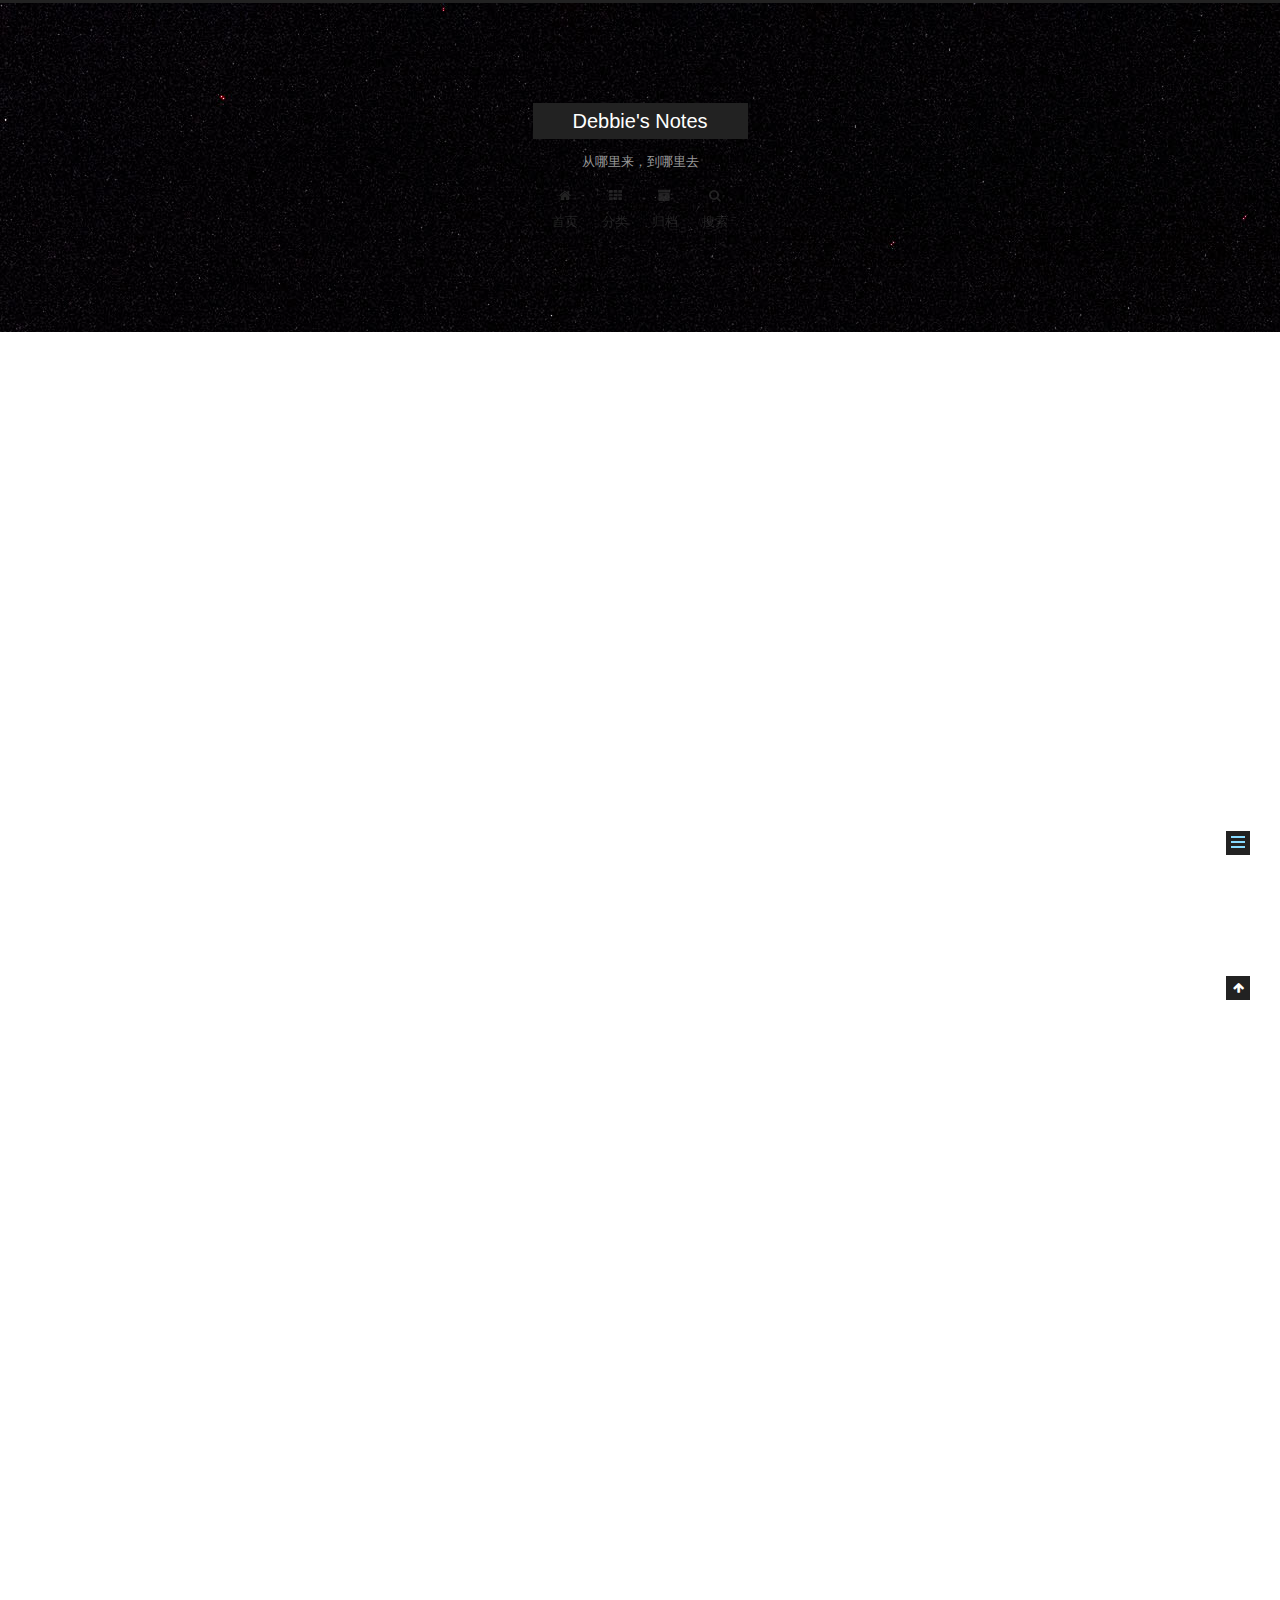
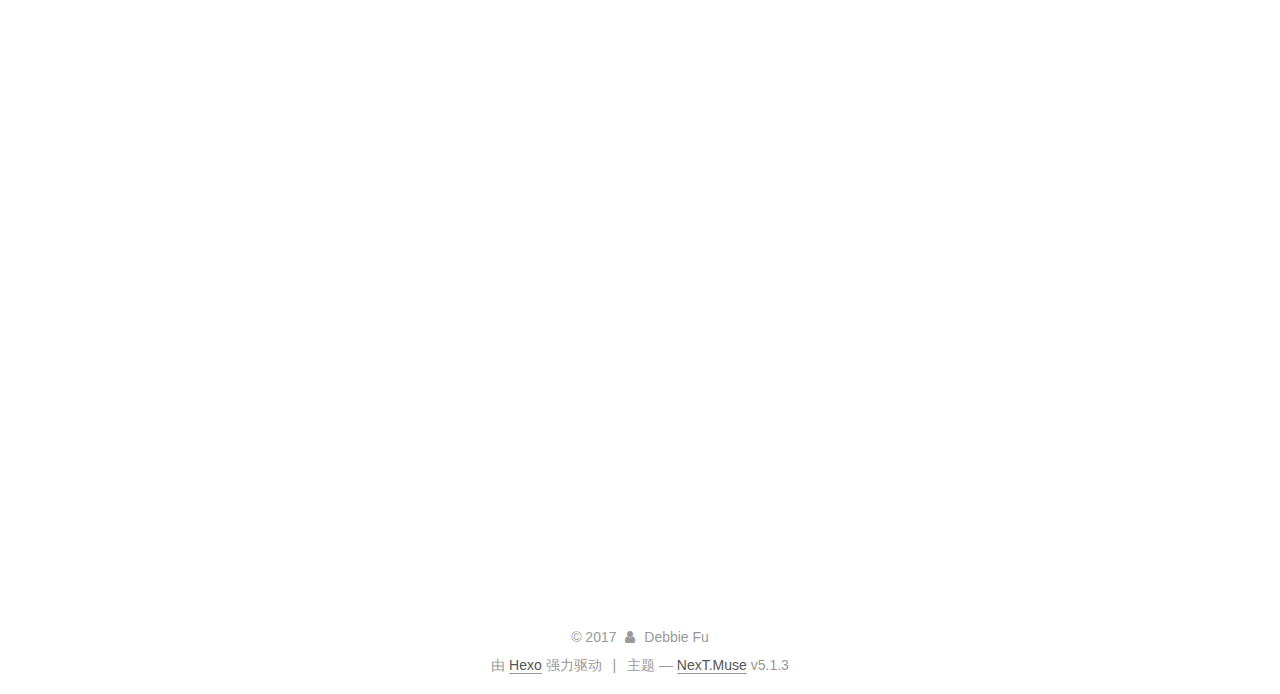
<file: 2017/06/05/2017-06-05-如何在GitHub上搭建个人Blog/index.html>
<!DOCTYPE html>



  


<html class="theme-next muse use-motion" lang="zh-Hans">
<head>
  <meta charset="UTF-8"/>
<meta http-equiv="X-UA-Compatible" content="IE=edge" />
<meta name="viewport" content="width=device-width, initial-scale=1, maximum-scale=1"/>
<meta name="theme-color" content="#222">









<meta http-equiv="Cache-Control" content="no-transform" />
<meta http-equiv="Cache-Control" content="no-siteapp" />
















  
  
  <link href="/lib/fancybox/source/jquery.fancybox.css?v=2.1.5" rel="stylesheet" type="text/css" />







<link href="/lib/font-awesome/css/font-awesome.min.css?v=4.6.2" rel="stylesheet" type="text/css" />

<link href="/css/main.css?v=5.1.3" rel="stylesheet" type="text/css" />


  <link rel="apple-touch-icon" sizes="180x180" href="/images/apple-touch-icon-next.png?v=5.1.3">


  <link rel="icon" type="image/png" sizes="32x32" href="/images/favicon-32x32-next.png?v=5.1.3">


  <link rel="icon" type="image/png" sizes="16x16" href="/images/favicon-16x16-next.png?v=5.1.3">


  <link rel="mask-icon" href="/images/logo.svg?v=5.1.3" color="#222">





  <meta name="keywords" content="Hexo, NexT" />










<meta name="description" content="做为开博第一篇的内容，没有什么比介绍这个Blog是如何搭建起来更合适的话题了，绝对不是为了消灭零article硬写上去的。 GitHub Pages我们都知道，GitHub是用来托管代码的，它上面有很多开源项目，Blog好像跟它没有什么关系。实际上，GitHub提供Pages服务，它可以让我们以最熟悉的创建项目、提交内容的方式，生成静态网站。">
<meta property="og:type" content="article">
<meta property="og:title" content="如何在GitHub上搭建个人Blog">
<meta property="og:url" content="http://yoursite.com/2017/06/05/2017-06-05-如何在GitHub上搭建个人Blog/index.html">
<meta property="og:site_name" content="Debbie&#39;s Notes">
<meta property="og:description" content="做为开博第一篇的内容，没有什么比介绍这个Blog是如何搭建起来更合适的话题了，绝对不是为了消灭零article硬写上去的。 GitHub Pages我们都知道，GitHub是用来托管代码的，它上面有很多开源项目，Blog好像跟它没有什么关系。实际上，GitHub提供Pages服务，它可以让我们以最熟悉的创建项目、提交内容的方式，生成静态网站。">
<meta property="og:locale" content="zh-Hans">
<meta property="og:updated_time" content="2017-10-29T06:31:52.000Z">
<meta name="twitter:card" content="summary">
<meta name="twitter:title" content="如何在GitHub上搭建个人Blog">
<meta name="twitter:description" content="做为开博第一篇的内容，没有什么比介绍这个Blog是如何搭建起来更合适的话题了，绝对不是为了消灭零article硬写上去的。 GitHub Pages我们都知道，GitHub是用来托管代码的，它上面有很多开源项目，Blog好像跟它没有什么关系。实际上，GitHub提供Pages服务，它可以让我们以最熟悉的创建项目、提交内容的方式，生成静态网站。">



<script type="text/javascript" id="hexo.configurations">
  var NexT = window.NexT || {};
  var CONFIG = {
    root: '/',
    scheme: 'Muse',
    version: '5.1.3',
    sidebar: {"position":"left","display":"post","offset":12,"b2t":false,"scrollpercent":false,"onmobile":false},
    fancybox: true,
    tabs: true,
    motion: {"enable":true,"async":false,"transition":{"post_block":"fadeIn","post_header":"slideDownIn","post_body":"slideDownIn","coll_header":"slideLeftIn","sidebar":"slideUpIn"}},
    duoshuo: {
      userId: '0',
      author: '博主'
    },
    algolia: {
      applicationID: '',
      apiKey: '',
      indexName: '',
      hits: {"per_page":10},
      labels: {"input_placeholder":"Search for Posts","hits_empty":"We didn't find any results for the search: ${query}","hits_stats":"${hits} results found in ${time} ms"}
    }
  };
</script>



  <link rel="canonical" href="http://yoursite.com/2017/06/05/2017-06-05-如何在GitHub上搭建个人Blog/"/>





  <title>如何在GitHub上搭建个人Blog | Debbie's Notes</title>
  








</head>

<body itemscope itemtype="http://schema.org/WebPage" lang="zh-Hans">

  
  
    
  

  <div class="container sidebar-position-left page-post-detail">
    <div class="headband"></div>

    <header id="header" class="header" itemscope itemtype="http://schema.org/WPHeader">
      <div class="header-inner"><div class="site-brand-wrapper">
  <div class="site-meta ">
    

    <div class="custom-logo-site-title">
      <a href="/"  class="brand" rel="start">
        <span class="logo-line-before"><i></i></span>
        <span class="site-title">Debbie's Notes</span>
        <span class="logo-line-after"><i></i></span>
      </a>
    </div>
      
        <p class="site-subtitle">从哪里来，到哪里去</p>
      
  </div>

  <div class="site-nav-toggle">
    <button>
      <span class="btn-bar"></span>
      <span class="btn-bar"></span>
      <span class="btn-bar"></span>
    </button>
  </div>
</div>

<nav class="site-nav">
  

  
    <ul id="menu" class="menu">
      
        
        <li class="menu-item menu-item-home">
          <a href="/" rel="section">
            
              <i class="menu-item-icon fa fa-fw fa-home"></i> <br />
            
            首页
          </a>
        </li>
      
        
        <li class="menu-item menu-item-categories">
          <a href="/categories/" rel="section">
            
              <i class="menu-item-icon fa fa-fw fa-th"></i> <br />
            
            分类
          </a>
        </li>
      
        
        <li class="menu-item menu-item-archives">
          <a href="/archives/" rel="section">
            
              <i class="menu-item-icon fa fa-fw fa-archive"></i> <br />
            
            归档
          </a>
        </li>
      

      
        <li class="menu-item menu-item-search">
          
            <a href="javascript:;" class="popup-trigger">
          
            
              <i class="menu-item-icon fa fa-search fa-fw"></i> <br />
            
            搜索
          </a>
        </li>
      
    </ul>
  

  
    <div class="site-search">
      
  <div class="popup search-popup local-search-popup">
  <div class="local-search-header clearfix">
    <span class="search-icon">
      <i class="fa fa-search"></i>
    </span>
    <span class="popup-btn-close">
      <i class="fa fa-times-circle"></i>
    </span>
    <div class="local-search-input-wrapper">
      <input autocomplete="off"
             placeholder="搜索..." spellcheck="false"
             type="text" id="local-search-input">
    </div>
  </div>
  <div id="local-search-result"></div>
</div>



    </div>
  
</nav>



 </div>
    </header>

    <main id="main" class="main">
      <div class="main-inner">
        <div class="content-wrap">
          <div id="content" class="content">
            

  <div id="posts" class="posts-expand">
    

  

  
  
  

  <article class="post post-type-normal" itemscope itemtype="http://schema.org/Article">
  
  
  
  <div class="post-block">
    <link itemprop="mainEntityOfPage" href="http://yoursite.com/2017/06/05/2017-06-05-如何在GitHub上搭建个人Blog/">

    <span hidden itemprop="author" itemscope itemtype="http://schema.org/Person">
      <meta itemprop="name" content="Debbie Fu">
      <meta itemprop="description" content="">
      <meta itemprop="image" content="/images/avatar.gif">
    </span>

    <span hidden itemprop="publisher" itemscope itemtype="http://schema.org/Organization">
      <meta itemprop="name" content="Debbie's Notes">
    </span>

    
      <header class="post-header">

        
        
          <h1 class="post-title" itemprop="name headline">如何在GitHub上搭建个人Blog</h1>
        

        <div class="post-meta">
          <span class="post-time">
            
              <span class="post-meta-item-icon">
                <i class="fa fa-calendar-o"></i>
              </span>
              
                <span class="post-meta-item-text">发表于</span>
              
              <time title="创建于" itemprop="dateCreated datePublished" datetime="2017-06-05T00:00:00+08:00">
                2017-06-05
              </time>
            

            

            
          </span>

          
            <span class="post-category" >
            
              <span class="post-meta-divider">|</span>
            
              <span class="post-meta-item-icon">
                <i class="fa fa-folder-o"></i>
              </span>
              
                <span class="post-meta-item-text">分类于</span>
              
              
                <span itemprop="about" itemscope itemtype="http://schema.org/Thing">
                  <a href="/categories/博客相关/" itemprop="url" rel="index">
                    <span itemprop="name">博客相关</span>
                  </a>
                </span>

                
                
              
            </span>
          

          
            <span class="post-letters-count">
              &nbsp; | &nbsp;
              <span>745 字</span>
              &nbsp; | &nbsp;
              <span>3 min</span>
            </span>
          

          
            
          

          
          

          

          

          

        </div>
      </header>
    

    
    
    
    <div class="post-body" itemprop="articleBody">

      
      

      
        <p>做为开博第一篇的内容，没有什么比介绍这个Blog是如何搭建起来更合适的话题了，绝对不是为了消灭零article硬写上去的。</p>
<h3 id="GitHub-Pages"><a href="#GitHub-Pages" class="headerlink" title="GitHub Pages"></a>GitHub Pages</h3><p>我们都知道，GitHub是用来托管代码的，它上面有很多开源项目，Blog好像跟它没有什么关系。实际上，GitHub提供Pages服务，它可以让我们以最熟悉的创建项目、提交内容的方式，生成静态网站。</p>
<a id="more"></a>
<p>GitHub Pages有两种类型的网站：</p>
<ol>
<li>个人或组织的网站</li>
</ol>
<ul>
<li>Repo必须以<code>username.github.io</code>命名</li>
<li>从master分支拉取内容</li>
<li>通过<code>username.github.io</code>进行访问</li>
<li>每个GitHub account只能有一个这样的网站</li>
</ul>
<ol>
<li>项目的网站</li>
</ol>
<ul>
<li>Repo可以随便命名</li>
<li>从<code>gh-pages</code>分支拉取内容，这个分支最好是orphan分支（即没有parent分支，从图上看节点与其他分支是完全分开的，与其他分支没有丝毫关系）</li>
<li>通过<code>username.github.io/repo-name</code>进行访问</li>
<li>每个项目可以有一个这样的网站</li>
</ul>
<p>构建Blog，这两种类型的网站都可以，如果你有自己的域名，访问的域名也可以绑定成你自己的域名。</p>
<p>我们下面以第一种为例进行说明。</p>
<h3 id="创建一个网站"><a href="#创建一个网站" class="headerlink" title="创建一个网站"></a>创建一个网站</h3><p>新建一个Repository, 以<code>username.github.io</code>命名，这时候你就已经可以通过<code>username.github.io</code>访问了。默认的，网页会显示这个项目的README的内容。</p>
<p>你可以通过项目Settings里的设置，更改网站的主题，让它看起来更漂亮一点。</p>
<p>当我们每次向这个项目提交的时候，GitHub都会自动帮我们根据新的内容进行Build，然后发布到网站上，这是通过Jekyll实现的。</p>
<p>如果我们只是需要写一个个人页面介绍自己，那到现在为止，我们的任务已经完成了。那如果是要搭建一个Blog，那显然我们还有很多工作要做。</p>
<h3 id="Jekyll"><a href="#Jekyll" class="headerlink" title="Jekyll"></a>Jekyll</h3><p>Jekyll是一个静态站点生成器，它会根据网页源码生成静态文件。它提供了模板、变量、插件等功能，所以实际上可以用来编写整个网站。</p>
<p>具体Jekyll怎么使用，目录结构如何组织本文中先略去，后面再说。</p>
<p>我们先把github的仓库clone下来，在<a href="http://jekyllthemes.org/" target="_blank" rel="external">jekyllthemes</a>上找个主题，把所有内容copy到自己的项目中，然后改一下就可以了。</p>
<h3 id="GitHub-Pages相关"><a href="#GitHub-Pages相关" class="headerlink" title="GitHub Pages相关"></a>GitHub Pages相关</h3><ol>
<li>GitHub Pages提供1GB的空间，如果我能写满这1GB的空间，那应该也挺厉害的</li>
<li>GitHub Pages上所有的内容都是公开的，不管你项目的属性是public还是private，所以你必须对你所发布内容的隐私性非常敏感，不希望别人看到的就不要往上写</li>
</ol>
<h3 id="参考"><a href="#参考" class="headerlink" title="参考"></a>参考</h3><blockquote>
<ol>
<li><p><a href="https://www.youtube.com/watch?v=RaKX4A5EiQo" target="_blank" rel="external">GitHub Pages Get Started</a></p>
</li>
<li><p><a href="http://www.ruanyifeng.com/blog/2012/08/blogging_with_jekyll.html" target="_blank" rel="external">搭建一个免费的，无限流量的Blog—-github Pages和Jekyll入门</a></p>
</li>
</ol>
</blockquote>

      
    </div>
    
    
    

    

    

    

    <footer class="post-footer">
      

      
      
      

      
        <div class="post-nav">
          <div class="post-nav-next post-nav-item">
            
          </div>

          <span class="post-nav-divider"></span>

          <div class="post-nav-prev post-nav-item">
            
              <a href="/2017/10/30/柯南剧场版21/" rel="prev" title="《唐红的恋歌》名侦探柯南剧场版21">
                《唐红的恋歌》名侦探柯南剧场版21 <i class="fa fa-chevron-right"></i>
              </a>
            
          </div>
        </div>
      

      
      
    </footer>
  </div>
  
  
  
  </article>



    <div class="post-spread">
      
    </div>
  </div>


          </div>
          


          

  



        </div>
        
          
  
  <div class="sidebar-toggle">
    <div class="sidebar-toggle-line-wrap">
      <span class="sidebar-toggle-line sidebar-toggle-line-first"></span>
      <span class="sidebar-toggle-line sidebar-toggle-line-middle"></span>
      <span class="sidebar-toggle-line sidebar-toggle-line-last"></span>
    </div>
  </div>

  <aside id="sidebar" class="sidebar">
    
    <div class="sidebar-inner">

      

      
        <ul class="sidebar-nav motion-element">
          <li class="sidebar-nav-toc sidebar-nav-active" data-target="post-toc-wrap">
            文章目录
          </li>
          <li class="sidebar-nav-overview" data-target="site-overview-wrap">
            站点概览
          </li>
        </ul>
      

      <section class="site-overview-wrap sidebar-panel">
        <div class="site-overview">
          <div class="site-author motion-element" itemprop="author" itemscope itemtype="http://schema.org/Person">
            
              <p class="site-author-name" itemprop="name">Debbie Fu</p>
              <p class="site-description motion-element" itemprop="description"></p>
          </div>

          <nav class="site-state motion-element">

            
              <div class="site-state-item site-state-posts">
              
                <a href="/archives/">
              
                  <span class="site-state-item-count">2</span>
                  <span class="site-state-item-name">日志</span>
                </a>
              </div>
            

            
              
              
              <div class="site-state-item site-state-categories">
                <a href="/categories/index.html">
                  <span class="site-state-item-count">2</span>
                  <span class="site-state-item-name">分类</span>
                </a>
              </div>
            

            

          </nav>

          

          <div class="links-of-author motion-element">
            
              
                <span class="links-of-author-item">
                  <a href="https://github.com/debbiefu" target="_blank" title="GitHub">
                    
                      <i class="fa fa-fw fa-github"></i>GitHub</a>
                </span>
              
                <span class="links-of-author-item">
                  <a href="mailto:debbiefu@qq.com" target="_blank" title="E-Mail">
                    
                      <i class="fa fa-fw fa-envelope"></i>E-Mail</a>
                </span>
              
            
          </div>

          
          

          
          

          

        </div>
      </section>

      
      <!--noindex-->
        <section class="post-toc-wrap motion-element sidebar-panel sidebar-panel-active">
          <div class="post-toc">

            
              
            

            
              <div class="post-toc-content"><ol class="nav"><li class="nav-item nav-level-3"><a class="nav-link" href="#GitHub-Pages"><span class="nav-number">1.</span> <span class="nav-text">GitHub Pages</span></a></li><li class="nav-item nav-level-3"><a class="nav-link" href="#创建一个网站"><span class="nav-number">2.</span> <span class="nav-text">创建一个网站</span></a></li><li class="nav-item nav-level-3"><a class="nav-link" href="#Jekyll"><span class="nav-number">3.</span> <span class="nav-text">Jekyll</span></a></li><li class="nav-item nav-level-3"><a class="nav-link" href="#GitHub-Pages相关"><span class="nav-number">4.</span> <span class="nav-text">GitHub Pages相关</span></a></li><li class="nav-item nav-level-3"><a class="nav-link" href="#参考"><span class="nav-number">5.</span> <span class="nav-text">参考</span></a></li></ol></div>
            

          </div>
        </section>
      <!--/noindex-->
      

      

    </div>
  </aside>


        
      </div>
    </main>

    <footer id="footer" class="footer">
      <div class="footer-inner">
        <div class="copyright">&copy; <span itemprop="copyrightYear">2017</span>
  <span class="with-love">
    <i class="fa fa-user"></i>
  </span>
  <span class="author" itemprop="copyrightHolder">Debbie Fu</span>

  
</div>


  <div class="powered-by">由 <a class="theme-link" target="_blank" href="https://hexo.io">Hexo</a> 强力驱动</div>



  <span class="post-meta-divider">|</span>



  <div class="theme-info">主题 &mdash; <a class="theme-link" target="_blank" href="https://github.com/iissnan/hexo-theme-next">NexT.Muse</a> v5.1.3</div>




        







        
      </div>
    </footer>

    
      <div class="back-to-top">
        <i class="fa fa-arrow-up"></i>
        
      </div>
    

    

  </div>

  

<script type="text/javascript">
  if (Object.prototype.toString.call(window.Promise) !== '[object Function]') {
    window.Promise = null;
  }
</script>









  












  
  
    <script type="text/javascript" src="/lib/jquery/index.js?v=2.1.3"></script>
  

  
  
    <script type="text/javascript" src="/lib/fastclick/lib/fastclick.min.js?v=1.0.6"></script>
  

  
  
    <script type="text/javascript" src="/lib/jquery_lazyload/jquery.lazyload.js?v=1.9.7"></script>
  

  
  
    <script type="text/javascript" src="/lib/velocity/velocity.min.js?v=1.2.1"></script>
  

  
  
    <script type="text/javascript" src="/lib/velocity/velocity.ui.min.js?v=1.2.1"></script>
  

  
  
    <script type="text/javascript" src="/lib/fancybox/source/jquery.fancybox.pack.js?v=2.1.5"></script>
  


  


  <script type="text/javascript" src="/js/src/utils.js?v=5.1.3"></script>

  <script type="text/javascript" src="/js/src/motion.js?v=5.1.3"></script>



  
  

  
  <script type="text/javascript" src="/js/src/scrollspy.js?v=5.1.3"></script>
<script type="text/javascript" src="/js/src/post-details.js?v=5.1.3"></script>



  


  <script type="text/javascript" src="/js/src/bootstrap.js?v=5.1.3"></script>



  


  








  












  

  <script type="text/javascript">
    // Popup Window;
    var isfetched = false;
    var isXml = true;
    // Search DB path;
    var search_path = "search.xml";
    if (search_path.length === 0) {
      search_path = "search.xml";
    } else if (/json$/i.test(search_path)) {
      isXml = false;
    }
    var path = "/" + search_path;
    // monitor main search box;

    var onPopupClose = function (e) {
      $('.popup').hide();
      $('#local-search-input').val('');
      $('.search-result-list').remove();
      $('#no-result').remove();
      $(".local-search-pop-overlay").remove();
      $('body').css('overflow', '');
    }

    function proceedsearch() {
      $("body")
        .append('<div class="search-popup-overlay local-search-pop-overlay"></div>')
        .css('overflow', 'hidden');
      $('.search-popup-overlay').click(onPopupClose);
      $('.popup').toggle();
      var $localSearchInput = $('#local-search-input');
      $localSearchInput.attr("autocapitalize", "none");
      $localSearchInput.attr("autocorrect", "off");
      $localSearchInput.focus();
    }

    // search function;
    var searchFunc = function(path, search_id, content_id) {
      'use strict';

      // start loading animation
      $("body")
        .append('<div class="search-popup-overlay local-search-pop-overlay">' +
          '<div id="search-loading-icon">' +
          '<i class="fa fa-spinner fa-pulse fa-5x fa-fw"></i>' +
          '</div>' +
          '</div>')
        .css('overflow', 'hidden');
      $("#search-loading-icon").css('margin', '20% auto 0 auto').css('text-align', 'center');

      $.ajax({
        url: path,
        dataType: isXml ? "xml" : "json",
        async: true,
        success: function(res) {
          // get the contents from search data
          isfetched = true;
          $('.popup').detach().appendTo('.header-inner');
          var datas = isXml ? $("entry", res).map(function() {
            return {
              title: $("title", this).text(),
              content: $("content",this).text(),
              url: $("url" , this).text()
            };
          }).get() : res;
          var input = document.getElementById(search_id);
          var resultContent = document.getElementById(content_id);
          var inputEventFunction = function() {
            var searchText = input.value.trim().toLowerCase();
            var keywords = searchText.split(/[\s\-]+/);
            if (keywords.length > 1) {
              keywords.push(searchText);
            }
            var resultItems = [];
            if (searchText.length > 0) {
              // perform local searching
              datas.forEach(function(data) {
                var isMatch = false;
                var hitCount = 0;
                var searchTextCount = 0;
                var title = data.title.trim();
                var titleInLowerCase = title.toLowerCase();
                var content = data.content.trim().replace(/<[^>]+>/g,"");
                var contentInLowerCase = content.toLowerCase();
                var articleUrl = decodeURIComponent(data.url);
                var indexOfTitle = [];
                var indexOfContent = [];
                // only match articles with not empty titles
                if(title != '') {
                  keywords.forEach(function(keyword) {
                    function getIndexByWord(word, text, caseSensitive) {
                      var wordLen = word.length;
                      if (wordLen === 0) {
                        return [];
                      }
                      var startPosition = 0, position = [], index = [];
                      if (!caseSensitive) {
                        text = text.toLowerCase();
                        word = word.toLowerCase();
                      }
                      while ((position = text.indexOf(word, startPosition)) > -1) {
                        index.push({position: position, word: word});
                        startPosition = position + wordLen;
                      }
                      return index;
                    }

                    indexOfTitle = indexOfTitle.concat(getIndexByWord(keyword, titleInLowerCase, false));
                    indexOfContent = indexOfContent.concat(getIndexByWord(keyword, contentInLowerCase, false));
                  });
                  if (indexOfTitle.length > 0 || indexOfContent.length > 0) {
                    isMatch = true;
                    hitCount = indexOfTitle.length + indexOfContent.length;
                  }
                }

                // show search results

                if (isMatch) {
                  // sort index by position of keyword

                  [indexOfTitle, indexOfContent].forEach(function (index) {
                    index.sort(function (itemLeft, itemRight) {
                      if (itemRight.position !== itemLeft.position) {
                        return itemRight.position - itemLeft.position;
                      } else {
                        return itemLeft.word.length - itemRight.word.length;
                      }
                    });
                  });

                  // merge hits into slices

                  function mergeIntoSlice(text, start, end, index) {
                    var item = index[index.length - 1];
                    var position = item.position;
                    var word = item.word;
                    var hits = [];
                    var searchTextCountInSlice = 0;
                    while (position + word.length <= end && index.length != 0) {
                      if (word === searchText) {
                        searchTextCountInSlice++;
                      }
                      hits.push({position: position, length: word.length});
                      var wordEnd = position + word.length;

                      // move to next position of hit

                      index.pop();
                      while (index.length != 0) {
                        item = index[index.length - 1];
                        position = item.position;
                        word = item.word;
                        if (wordEnd > position) {
                          index.pop();
                        } else {
                          break;
                        }
                      }
                    }
                    searchTextCount += searchTextCountInSlice;
                    return {
                      hits: hits,
                      start: start,
                      end: end,
                      searchTextCount: searchTextCountInSlice
                    };
                  }

                  var slicesOfTitle = [];
                  if (indexOfTitle.length != 0) {
                    slicesOfTitle.push(mergeIntoSlice(title, 0, title.length, indexOfTitle));
                  }

                  var slicesOfContent = [];
                  while (indexOfContent.length != 0) {
                    var item = indexOfContent[indexOfContent.length - 1];
                    var position = item.position;
                    var word = item.word;
                    // cut out 100 characters
                    var start = position - 20;
                    var end = position + 80;
                    if(start < 0){
                      start = 0;
                    }
                    if (end < position + word.length) {
                      end = position + word.length;
                    }
                    if(end > content.length){
                      end = content.length;
                    }
                    slicesOfContent.push(mergeIntoSlice(content, start, end, indexOfContent));
                  }

                  // sort slices in content by search text's count and hits' count

                  slicesOfContent.sort(function (sliceLeft, sliceRight) {
                    if (sliceLeft.searchTextCount !== sliceRight.searchTextCount) {
                      return sliceRight.searchTextCount - sliceLeft.searchTextCount;
                    } else if (sliceLeft.hits.length !== sliceRight.hits.length) {
                      return sliceRight.hits.length - sliceLeft.hits.length;
                    } else {
                      return sliceLeft.start - sliceRight.start;
                    }
                  });

                  // select top N slices in content

                  var upperBound = parseInt('1');
                  if (upperBound >= 0) {
                    slicesOfContent = slicesOfContent.slice(0, upperBound);
                  }

                  // highlight title and content

                  function highlightKeyword(text, slice) {
                    var result = '';
                    var prevEnd = slice.start;
                    slice.hits.forEach(function (hit) {
                      result += text.substring(prevEnd, hit.position);
                      var end = hit.position + hit.length;
                      result += '<b class="search-keyword">' + text.substring(hit.position, end) + '</b>';
                      prevEnd = end;
                    });
                    result += text.substring(prevEnd, slice.end);
                    return result;
                  }

                  var resultItem = '';

                  if (slicesOfTitle.length != 0) {
                    resultItem += "<li><a href='" + articleUrl + "' class='search-result-title'>" + highlightKeyword(title, slicesOfTitle[0]) + "</a>";
                  } else {
                    resultItem += "<li><a href='" + articleUrl + "' class='search-result-title'>" + title + "</a>";
                  }

                  slicesOfContent.forEach(function (slice) {
                    resultItem += "<a href='" + articleUrl + "'>" +
                      "<p class=\"search-result\">" + highlightKeyword(content, slice) +
                      "...</p>" + "</a>";
                  });

                  resultItem += "</li>";
                  resultItems.push({
                    item: resultItem,
                    searchTextCount: searchTextCount,
                    hitCount: hitCount,
                    id: resultItems.length
                  });
                }
              })
            };
            if (keywords.length === 1 && keywords[0] === "") {
              resultContent.innerHTML = '<div id="no-result"><i class="fa fa-search fa-5x" /></div>'
            } else if (resultItems.length === 0) {
              resultContent.innerHTML = '<div id="no-result"><i class="fa fa-frown-o fa-5x" /></div>'
            } else {
              resultItems.sort(function (resultLeft, resultRight) {
                if (resultLeft.searchTextCount !== resultRight.searchTextCount) {
                  return resultRight.searchTextCount - resultLeft.searchTextCount;
                } else if (resultLeft.hitCount !== resultRight.hitCount) {
                  return resultRight.hitCount - resultLeft.hitCount;
                } else {
                  return resultRight.id - resultLeft.id;
                }
              });
              var searchResultList = '<ul class=\"search-result-list\">';
              resultItems.forEach(function (result) {
                searchResultList += result.item;
              })
              searchResultList += "</ul>";
              resultContent.innerHTML = searchResultList;
            }
          }

          if ('auto' === 'auto') {
            input.addEventListener('input', inputEventFunction);
          } else {
            $('.search-icon').click(inputEventFunction);
            input.addEventListener('keypress', function (event) {
              if (event.keyCode === 13) {
                inputEventFunction();
              }
            });
          }

          // remove loading animation
          $(".local-search-pop-overlay").remove();
          $('body').css('overflow', '');

          proceedsearch();
        }
      });
    }

    // handle and trigger popup window;
    $('.popup-trigger').click(function(e) {
      e.stopPropagation();
      if (isfetched === false) {
        searchFunc(path, 'local-search-input', 'local-search-result');
      } else {
        proceedsearch();
      };
    });

    $('.popup-btn-close').click(onPopupClose);
    $('.popup').click(function(e){
      e.stopPropagation();
    });
    $(document).on('keyup', function (event) {
      var shouldDismissSearchPopup = event.which === 27 &&
        $('.search-popup').is(':visible');
      if (shouldDismissSearchPopup) {
        onPopupClose();
      }
    });
  </script>





  

  

  
  

  

  

  

</body>
</html>
</file>
<file: css/main.css>
/* normalize.css v3.0.2 | MIT License | git.io/normalize */
html {
  font-family: sans-serif; /* 1 */
  -ms-text-size-adjust: 100%; /* 2 */
  -webkit-text-size-adjust: 100%; /* 2 */
}
body {
  margin: 0;
}
article,
aside,
details,
figcaption,
figure,
footer,
header,
hgroup,
main,
menu,
nav,
section,
summary {
  display: block;
}
audio,
canvas,
progress,
video {
  display: inline-block; /* 1 */
  vertical-align: baseline; /* 2 */
}
audio:not([controls]) {
  display: none;
  height: 0;
}
[hidden],
template {
  display: none;
}
a {
  background-color: transparent;
}
a:active,
a:hover {
  outline: 0;
}
abbr[title] {
  border-bottom: 1px dotted;
}
b,
strong {
  font-weight: bold;
}
dfn {
  font-style: italic;
}
h1 {
  font-size: 2em;
  margin: 0.67em 0;
}
mark {
  background: #ff0;
  color: #000;
}
small {
  font-size: 80%;
}
sub,
sup {
  font-size: 75%;
  line-height: 0;
  position: relative;
  vertical-align: baseline;
}
sup {
  top: -0.5em;
}
sub {
  bottom: -0.25em;
}
img {
  border: 0;
}
svg:not(:root) {
  overflow: hidden;
}
figure {
  margin: 1em 40px;
}
hr {
  -moz-box-sizing: content-box;
  box-sizing: content-box;
  height: 0;
}
pre {
  overflow: auto;
}
code,
kbd,
pre,
samp {
  font-family: monospace, monospace;
  font-size: 1em;
}
button,
input,
optgroup,
select,
textarea {
  color: inherit; /* 1 */
  font: inherit; /* 2 */
  margin: 0; /* 3 */
}
button {
  overflow: visible;
}
button,
select {
  text-transform: none;
}
button,
html input[type="button"],
input[type="reset"],
input[type="submit"] {
  -webkit-appearance: button; /* 2 */
  cursor: pointer; /* 3 */
}
button[disabled],
html input[disabled] {
  cursor: default;
}
button::-moz-focus-inner,
input::-moz-focus-inner {
  border: 0;
  padding: 0;
}
input {
  line-height: normal;
}
input[type="checkbox"],
input[type="radio"] {
  box-sizing: border-box; /* 1 */
  padding: 0; /* 2 */
}
input[type="number"]::-webkit-inner-spin-button,
input[type="number"]::-webkit-outer-spin-button {
  height: auto;
}
input[type="search"] {
  -webkit-appearance: textfield; /* 1 */
  -moz-box-sizing: content-box;
  -webkit-box-sizing: content-box; /* 2 */
  box-sizing: content-box;
}
input[type="search"]::-webkit-search-cancel-button,
input[type="search"]::-webkit-search-decoration {
  -webkit-appearance: none;
}
fieldset {
  border: 1px solid #c0c0c0;
  margin: 0 2px;
  padding: 0.35em 0.625em 0.75em;
}
legend {
  border: 0; /* 1 */
  padding: 0; /* 2 */
}
textarea {
  overflow: auto;
}
optgroup {
  font-weight: bold;
}
table {
  border-collapse: collapse;
  border-spacing: 0;
}
td,
th {
  padding: 0;
}
::selection {
  background: #262a30;
  color: #fff;
}
body {
  position: relative;
  font-family: 'Lato', "PingFang SC", "Microsoft YaHei", sans-serif;
  font-size: 14px;
  line-height: 2;
  color: #555;
  background: #fff;
}
@media (max-width: 767px) {
  body {
    padding-right: 0 !important;
  }
}
@media (min-width: 768px) and (max-width: 991px) {
  body {
    padding-right: 0 !important;
  }
}
@media (min-width: 1600px) {
  body {
    font-size: 16px;
  }
}
h1,
h2,
h3,
h4,
h5,
h6 {
  margin: 0;
  padding: 0;
  font-weight: bold;
  line-height: 1.5;
  font-family: 'Lato', "PingFang SC", "Microsoft YaHei", sans-serif;
}
h2,
h3,
h4,
h5,
h6 {
  margin: 20px 0 15px;
}
h1 {
  font-size: 22px;
}
@media (max-width: 767px) {
  h1 {
    font-size: 18px;
  }
}
h2 {
  font-size: 20px;
}
@media (max-width: 767px) {
  h2 {
    font-size: 16px;
  }
}
h3 {
  font-size: 18px;
}
@media (max-width: 767px) {
  h3 {
    font-size: 14px;
  }
}
h4 {
  font-size: 16px;
}
@media (max-width: 767px) {
  h4 {
    font-size: 12px;
  }
}
h5 {
  font-size: 14px;
}
@media (max-width: 767px) {
  h5 {
    font-size: 10px;
  }
}
h6 {
  font-size: 12px;
}
@media (max-width: 767px) {
  h6 {
    font-size: 8px;
  }
}
p {
  margin: 0 0 20px 0;
}
a {
  color: #555;
  text-decoration: none;
  outline: none;
  border-bottom: 1px solid #999;
  word-wrap: break-word;
}
a:hover {
  color: #222;
  border-bottom-color: #222;
}
blockquote {
  margin: 0;
  padding: 0;
}
img {
  display: block;
  margin: auto;
  max-width: 100%;
  height: auto;
}
hr {
  margin: 40px 0;
  height: 3px;
  border: none;
  background-color: #ddd;
  background-image: repeating-linear-gradient(-45deg, #fff, #fff 4px, transparent 4px, transparent 8px);
}
blockquote {
  padding: 0 15px;
  color: #666;
  border-left: 4px solid #ddd;
}
blockquote cite::before {
  content: "-";
  padding: 0 5px;
}
dt {
  font-weight: 700;
}
dd {
  margin: 0;
  padding: 0;
}
kbd {
  border: 1px solid #ccc;
  border-radius: 0.2em;
  box-shadow: 0.1em 0.1em 0.2em rgba(0,0,0,0.1);
  background-color: #f9f9f9;
  font-family: inherit;
  background-image: -webkit-linear-gradient(top, #eee, #fff, #eee);
  padding: 0.1em 0.3em;
  white-space: nowrap;
}
.text-left {
  text-align: left;
}
.text-center {
  text-align: center;
}
.text-right {
  text-align: right;
}
.text-justify {
  text-align: justify;
}
.text-nowrap {
  white-space: nowrap;
}
.text-lowercase {
  text-transform: lowercase;
}
.text-uppercase {
  text-transform: uppercase;
}
.text-capitalize {
  text-transform: capitalize;
}
.center-block {
  display: block;
  margin-left: auto;
  margin-right: auto;
}
.clearfix:before,
.clearfix:after {
  content: " ";
  display: table;
}
.clearfix:after {
  clear: both;
}
.pullquote {
  width: 45%;
}
.pullquote.left {
  float: left;
  margin-left: 5px;
  margin-right: 10px;
}
.pullquote.right {
  float: right;
  margin-left: 10px;
  margin-right: 5px;
}
.affix.affix.affix {
  position: fixed;
}
.translation {
  margin-top: -20px;
  font-size: 14px;
  color: #999;
}
.scrollbar-measure {
  width: 100px;
  height: 100px;
  overflow: scroll;
  position: absolute;
  top: -9999px;
}
.use-motion .motion-element {
  opacity: 0;
}
table {
  margin: 20px 0;
  width: 100%;
  border-collapse: collapse;
  border-spacing: 0;
  border: 1px solid #ddd;
  font-size: 14px;
  table-layout: fixed;
  word-wrap: break-all;
}
table>tbody>tr:nth-of-type(odd) {
  background-color: #f9f9f9;
}
table>tbody>tr:hover {
  background-color: #f5f5f5;
}
caption,
th,
td {
  padding: 8px;
  text-align: left;
  vertical-align: middle;
  font-weight: normal;
}
th,
td {
  border-bottom: 3px solid #ddd;
  border-right: 1px solid #eee;
}
th {
  padding-bottom: 10px;
  font-weight: 700;
}
td {
  border-bottom-width: 1px;
}
html,
body {
  height: 100%;
}
.container {
  position: relative;
  min-height: 100%;
}
.header-inner {
  margin: 0 auto;
  padding: 100px 0 70px;
  width: 700px;
}
@media (min-width: 1600px) {
  .container .header-inner {
    width: 900px;
  }
}
.main {
  padding-bottom: 150px;
}
.main-inner {
  margin: 0 auto;
  width: 700px;
}
@media (min-width: 1600px) {
  .container .main-inner {
    width: 900px;
  }
}
.footer {
  position: absolute;
  left: 0;
  bottom: 0;
  width: 100%;
  min-height: 50px;
}
.footer-inner {
  box-sizing: border-box;
  margin: 20px auto;
  width: 700px;
}
@media (min-width: 1600px) {
  .container .footer-inner {
    width: 900px;
  }
}
pre,
.highlight {
  overflow: auto;
  margin: 20px 0;
  padding: 0;
  font-size: 13px;
  color: #4d4d4c;
  background: #f7f7f7;
  line-height: 1.6;
}
pre,
code {
  font-family: consolas, Menlo, "PingFang SC", "Microsoft YaHei", monospace;
}
code {
  padding: 2px 4px;
  word-wrap: break-word;
  color: #555;
  background: #eee;
  border-radius: 3px;
  font-size: 13px;
}
pre {
  padding: 10px;
}
pre code {
  padding: 0;
  color: #4d4d4c;
  background: none;
  text-shadow: none;
}
.highlight {
  border-radius: 1px;
}
.highlight pre {
  border: none;
  margin: 0;
  padding: 10px 0;
}
.highlight table {
  margin: 0;
  width: auto;
  border: none;
}
.highlight td {
  border: none;
  padding: 0;
}
.highlight figcaption {
  font-size: 1em;
  color: #4d4d4c;
  line-height: 1em;
  margin-bottom: 1em;
}
.highlight figcaption:before,
.highlight figcaption:after {
  content: " ";
  display: table;
}
.highlight figcaption:after {
  clear: both;
}
.highlight figcaption a {
  float: right;
  color: #4d4d4c;
}
.highlight figcaption a:hover {
  border-bottom-color: #4d4d4c;
}
.highlight .gutter pre {
  padding-left: 10px;
  padding-right: 10px;
  color: #869194;
  text-align: right;
  background-color: #eff2f3;
}
.highlight .code pre {
  width: 100%;
  padding-left: 10px;
  padding-right: 10px;
  background-color: #f7f7f7;
}
.highlight .line {
  height: 20px;
}
.gutter {
  -webkit-user-select: none;
  -moz-user-select: none;
  -ms-user-select: none;
  user-select: none;
}
.gist table {
  width: auto;
}
.gist table td {
  border: none;
}
pre .deletion {
  background: #fdd;
}
pre .addition {
  background: #dfd;
}
pre .meta {
  color: #8959a8;
}
pre .comment {
  color: #8e908c;
}
pre .variable,
pre .attribute,
pre .tag,
pre .regexp,
pre .ruby .constant,
pre .xml .tag .title,
pre .xml .pi,
pre .xml .doctype,
pre .html .doctype,
pre .css .id,
pre .css .class,
pre .css .pseudo {
  color: #c82829;
}
pre .number,
pre .preprocessor,
pre .built_in,
pre .literal,
pre .params,
pre .constant,
pre .command {
  color: #f5871f;
}
pre .ruby .class .title,
pre .css .rules .attribute,
pre .string,
pre .value,
pre .inheritance,
pre .header,
pre .ruby .symbol,
pre .xml .cdata,
pre .special,
pre .number,
pre .formula {
  color: #718c00;
}
pre .title,
pre .css .hexcolor {
  color: #3e999f;
}
pre .function,
pre .python .decorator,
pre .python .title,
pre .ruby .function .title,
pre .ruby .title .keyword,
pre .perl .sub,
pre .javascript .title,
pre .coffeescript .title {
  color: #4271ae;
}
pre .keyword,
pre .javascript .function {
  color: #8959a8;
}
.full-image.full-image.full-image {
  border: none;
  max-width: 100%;
  width: auto;
  margin: 20px auto;
}
@media (min-width: 992px) {
  .full-image.full-image.full-image {
    max-width: none;
    width: 110%;
    margin: 25px -5%;
  }
}
.blockquote-center,
.page-home .post-type-quote blockquote,
.page-post-detail .post-type-quote blockquote {
  position: relative;
  margin: 40px 0;
  padding: 0;
  border-left: none;
  text-align: center;
}
.blockquote-center::before,
.page-home .post-type-quote blockquote::before,
.page-post-detail .post-type-quote blockquote::before,
.blockquote-center::after,
.page-home .post-type-quote blockquote::after,
.page-post-detail .post-type-quote blockquote::after {
  position: absolute;
  content: ' ';
  display: block;
  width: 100%;
  height: 24px;
  opacity: 0.2;
  background-repeat: no-repeat;
  background-position: 0 -6px;
  background-size: 22px 22px;
}
.blockquote-center::before,
.page-home .post-type-quote blockquote::before,
.page-post-detail .post-type-quote blockquote::before {
  top: -20px;
  background-image: url("../images/quote-l.svg");
  border-top: 1px solid #ccc;
}
.blockquote-center::after,
.page-home .post-type-quote blockquote::after,
.page-post-detail .post-type-quote blockquote::after {
  bottom: -20px;
  background-image: url("../images/quote-r.svg");
  border-bottom: 1px solid #ccc;
  background-position: 100% 8px;
}
.blockquote-center p,
.page-home .post-type-quote blockquote p,
.page-post-detail .post-type-quote blockquote p,
.blockquote-center div,
.page-home .post-type-quote blockquote div,
.page-post-detail .post-type-quote blockquote div {
  text-align: center;
}
.post .post-body .group-picture img {
  box-sizing: border-box;
  padding: 0 3px;
  border: none;
}
.post .group-picture-row {
  overflow: hidden;
  margin-top: 6px;
}
.post .group-picture-row:first-child {
  margin-top: 0;
}
.post .group-picture-column {
  float: left;
}
.page-post-detail .post-body .group-picture-column {
  float: none;
  margin-top: 10px;
  width: auto !important;
}
.page-post-detail .post-body .group-picture-column img {
  margin: 0 auto;
}
.page-archive .group-picture-container {
  overflow: hidden;
}
.page-archive .group-picture-row {
  float: left;
}
.page-archive .group-picture-row:first-child {
  margin-top: 6px;
}
.page-archive .group-picture-column {
  max-width: 150px;
  max-height: 150px;
}
.post-body .note {
  position: relative;
  padding: 15px;
  margin-bottom: 20px;
  border: 1px solid #eee;
  border-left-width: 5px;
  border-radius: 3px;
}
.post-body .note h2,
.post-body .note h3,
.post-body .note h4,
.post-body .note h5,
.post-body .note h6 {
  margin-top: 0;
  margin-bottom: 0;
  border-bottom: initial;
  padding-top: 0 !important;
}
.post-body .note p:first-child,
.post-body .note ul:first-child,
.post-body .note ol:first-child,
.post-body .note table:first-child,
.post-body .note pre:first-child,
.post-body .note blockquote:first-child {
  margin-top: 0;
}
.post-body .note p:last-child,
.post-body .note ul:last-child,
.post-body .note ol:last-child,
.post-body .note table:last-child,
.post-body .note pre:last-child,
.post-body .note blockquote:last-child {
  margin-bottom: 0;
}
.post-body .note.default {
  border-left-color: #777;
}
.post-body .note.default h2,
.post-body .note.default h3,
.post-body .note.default h4,
.post-body .note.default h5,
.post-body .note.default h6 {
  color: #777;
}
.post-body .note.primary {
  border-left-color: #6f42c1;
}
.post-body .note.primary h2,
.post-body .note.primary h3,
.post-body .note.primary h4,
.post-body .note.primary h5,
.post-body .note.primary h6 {
  color: #6f42c1;
}
.post-body .note.info {
  border-left-color: #428bca;
}
.post-body .note.info h2,
.post-body .note.info h3,
.post-body .note.info h4,
.post-body .note.info h5,
.post-body .note.info h6 {
  color: #428bca;
}
.post-body .note.success {
  border-left-color: #5cb85c;
}
.post-body .note.success h2,
.post-body .note.success h3,
.post-body .note.success h4,
.post-body .note.success h5,
.post-body .note.success h6 {
  color: #5cb85c;
}
.post-body .note.warning {
  border-left-color: #f0ad4e;
}
.post-body .note.warning h2,
.post-body .note.warning h3,
.post-body .note.warning h4,
.post-body .note.warning h5,
.post-body .note.warning h6 {
  color: #f0ad4e;
}
.post-body .note.danger {
  border-left-color: #d9534f;
}
.post-body .note.danger h2,
.post-body .note.danger h3,
.post-body .note.danger h4,
.post-body .note.danger h5,
.post-body .note.danger h6 {
  color: #d9534f;
}
.post-body .label {
  display: inline;
  padding: 0 2px;
  white-space: nowrap;
}
.post-body .label.default {
  background-color: #f0f0f0;
}
.post-body .label.primary {
  background-color: #efe6f7;
}
.post-body .label.info {
  background-color: #e5f2f8;
}
.post-body .label.success {
  background-color: #e7f4e9;
}
.post-body .label.warning {
  background-color: #fcf6e1;
}
.post-body .label.danger {
  background-color: #fae8eb;
}
.post-body .tabs {
  position: relative;
  display: block;
  margin-bottom: 20px;
  padding-top: 10px;
}
.post-body .tabs ul.nav-tabs {
  margin: 0;
  padding: 0;
  display: flex;
  margin-bottom: -1px;
}
@media (max-width: 413px) {
  .post-body .tabs ul.nav-tabs {
    display: block;
    margin-bottom: 5px;
  }
}
.post-body .tabs ul.nav-tabs li.tab {
  list-style-type: none !important;
  margin: 0 0.25em 0 0;
  border-top: 3px solid transparent;
  border-left: 1px solid transparent;
  border-right: 1px solid transparent;
}
@media (max-width: 413px) {
  .post-body .tabs ul.nav-tabs li.tab {
    margin: initial;
    border-top: 1px solid transparent;
    border-left: 3px solid transparent;
    border-right: 1px solid transparent;
    border-bottom: 1px solid transparent;
  }
}
.post-body .tabs ul.nav-tabs li.tab a {
  outline: 0;
  border-bottom: initial;
  display: block;
  line-height: 1.8em;
  padding: 0.25em 0.75em;
  transition-duration: 0.2s;
  transition-timing-function: ease-out;
  transition-delay: 0s;
}
.post-body .tabs ul.nav-tabs li.tab a i {
  width: 1.285714285714286em;
}
.post-body .tabs ul.nav-tabs li.tab.active {
  border-top: 3px solid #fc6423;
  border-left: 1px solid #ddd;
  border-right: 1px solid #ddd;
  background-color: #fff;
}
@media (max-width: 413px) {
  .post-body .tabs ul.nav-tabs li.tab.active {
    border-top: 1px solid #ddd;
    border-left: 3px solid #fc6423;
    border-right: 1px solid #ddd;
    border-bottom: 1px solid #ddd;
  }
}
.post-body .tabs ul.nav-tabs li.tab.active a {
  cursor: default;
  color: #555;
}
.post-body .tabs .tab-content {
  background-color: #fff;
}
.post-body .tabs .tab-content .tab-pane {
  border: 1px solid #ddd;
  padding: 20px 20px 0 20px;
}
.post-body .tabs .tab-content .tab-pane:not(.active) {
  display: none !important;
}
.post-body .tabs .tab-content .tab-pane.active {
  display: block !important;
}
.btn {
  display: inline-block;
  padding: 0 20px;
  font-size: 14px;
  color: #fff;
  background: #222;
  border: 2px solid #222;
  text-decoration: none;
  border-radius: 0;
  transition-property: background-color;
  transition-duration: 0.2s;
  transition-timing-function: ease-in-out;
  transition-delay: 0s;
  line-height: 2;
}
.btn:hover {
  border-color: #222;
  color: #222;
  background: #fff;
}
.btn +.btn {
  margin: 0 0 8px 8px;
}
.btn .fa-fw {
  width: 1.285714285714286em;
  text-align: left;
}
.btn-bar {
  display: block;
  width: 22px;
  height: 2px;
  background: #555;
  border-radius: 1px;
}
.btn-bar+.btn-bar {
  margin-top: 4px;
}
.pagination {
  margin: 120px 0 40px;
  text-align: center;
  border-top: 1px solid #eee;
}
.page-number-basic,
.pagination .prev,
.pagination .next,
.pagination .page-number,
.pagination .space {
  display: inline-block;
  position: relative;
  top: -1px;
  margin: 0 10px;
  padding: 0 11px;
}
@media (max-width: 767px) {
  .page-number-basic,
  .pagination .prev,
  .pagination .next,
  .pagination .page-number,
  .pagination .space {
    margin: 0 5px;
  }
}
.pagination .prev,
.pagination .next,
.pagination .page-number {
  border-bottom: 0;
  border-top: 1px solid #eee;
  transition-property: border-color;
  transition-duration: 0.2s;
  transition-timing-function: ease-in-out;
  transition-delay: 0s;
}
.pagination .prev:hover,
.pagination .next:hover,
.pagination .page-number:hover {
  border-top-color: #222;
}
.pagination .space {
  padding: 0;
  margin: 0;
}
.pagination .prev {
  margin-left: 0;
}
.pagination .next {
  margin-right: 0;
}
.pagination .page-number.current {
  color: #fff;
  background: #ccc;
  border-top-color: #ccc;
}
@media (max-width: 767px) {
  .pagination {
    border-top: none;
  }
  .pagination .prev,
  .pagination .next,
  .pagination .page-number {
    margin-bottom: 10px;
    border-top: 0;
    border-bottom: 1px solid #eee;
    padding: 0 10px;
  }
  .pagination .prev:hover,
  .pagination .next:hover,
  .pagination .page-number:hover {
    border-bottom-color: #222;
  }
}
.comments {
  margin: 60px 20px 0;
}
.tag-cloud {
  text-align: center;
}
.tag-cloud a {
  display: inline-block;
  margin: 10px;
}
.back-to-top {
  box-sizing: border-box;
  position: fixed;
  bottom: -100px;
  right: 30px;
  z-index: 1050;
  padding: 0 6px;
  width: 24px;
  background: #222;
  font-size: 12px;
  opacity: 1;
  color: #fff;
  cursor: pointer;
  text-align: center;
  -webkit-transform: translateZ(0);
  transition-property: bottom;
  transition-duration: 0.2s;
  transition-timing-function: ease-in-out;
  transition-delay: 0s;
}
@media (min-width: 768px) and (max-width: 991px) {
  .back-to-top {
    display: none !important;
  }
}
@media (max-width: 767px) {
  .back-to-top {
    display: none !important;
  }
}
.back-to-top.back-to-top-on {
  bottom: 19px;
}
.header {
  background: url("../images/nasa.jpg");
}
.header-inner {
  position: relative;
}
.headband {
  height: 3px;
  background: #222;
}
.site-meta {
  margin: 0;
  text-align: center;
}
@media (max-width: 767px) {
  .site-meta {
    text-align: center;
  }
}
.brand {
  position: relative;
  display: inline-block;
  padding: 0 40px;
  color: #fff;
  background: #222;
  border-bottom: none;
}
.brand:hover {
  color: #fff;
}
.logo {
  display: inline-block;
  margin-right: 5px;
  line-height: 36px;
  vertical-align: top;
}
.site-title {
  display: inline-block;
  vertical-align: top;
  line-height: 36px;
  font-size: 20px;
  font-weight: normal;
  font-family: 'Lato', "PingFang SC", "Microsoft YaHei", sans-serif;
}
.site-subtitle {
  margin-top: 10px;
  font-size: 13px;
  color: #999;
}
.use-motion .brand {
  opacity: 0;
}
.use-motion .logo,
.use-motion .site-title,
.use-motion .site-subtitle {
  opacity: 0;
  position: relative;
  top: -10px;
}
.site-nav-toggle {
  display: none;
  position: absolute;
  top: 10px;
  left: 10px;
}
@media (max-width: 767px) {
  .site-nav-toggle {
    display: block;
  }
}
.site-nav-toggle button {
  margin-top: 2px;
  padding: 9px 10px;
  background: transparent;
  border: none;
}
@media (max-width: 767px) {
  .site-nav {
    display: none;
    margin: 0 -10px;
    padding: 0 10px;
    clear: both;
    border-top: 1px solid #ddd;
  }
}
@media (min-width: 768px) and (max-width: 991px) {
  .site-nav {
    display: block !important;
  }
}
@media (min-width: 992px) {
  .site-nav {
    display: block !important;
  }
}
.menu {
  margin-top: 20px;
  padding-left: 0;
  text-align: center;
}
.menu .menu-item {
  display: inline-block;
  margin: 0 10px;
  list-style: none;
}
@media screen and (max-width: 767px) {
  .menu .menu-item {
    margin-top: 10px;
  }
}
.menu .menu-item a {
  display: block;
  font-size: 13px;
  line-height: inherit;
  border-bottom: 1px solid transparent;
  transition-property: border-color;
  transition-duration: 0.2s;
  transition-timing-function: ease-in-out;
  transition-delay: 0s;
}
.menu .menu-item a:hover {
  border-bottom-color: #222;
}
.menu .menu-item .fa {
  margin-right: 5px;
}
.use-motion .menu-item {
  opacity: 0;
}
.post-body {
  font-family: 'Lato', "PingFang SC", "Microsoft YaHei", sans-serif;
}
@media (max-width: 767px) {
  .post-body {
    word-break: break-word;
  }
}
.post-body .fancybox img {
  display: block !important;
  margin: 0 auto;
  cursor: pointer;
  cursor: zoom-in;
  cursor: -webkit-zoom-in;
}
.post-body .image-caption,
.post-body .figure .caption {
  margin: -20px auto 15px;
  text-align: center;
  font-size: 14px;
  color: #999;
  font-weight: bold;
  line-height: 1;
}
.post-sticky-flag {
  display: inline-block;
  font-size: 16px;
  -ms-transform: rotate(30deg);
  -webkit-transform: rotate(30deg);
  -moz-transform: rotate(30deg);
  -ms-transform: rotate(30deg);
  -o-transform: rotate(30deg);
  transform: rotate(30deg);
}
.use-motion .post-block,
.use-motion .pagination,
.use-motion .comments {
  opacity: 0;
}
.use-motion .post-header {
  opacity: 0;
}
.use-motion .post-body {
  opacity: 0;
}
.use-motion .collection-title {
  opacity: 0;
}
.posts-expand {
  padding-top: 40px;
}
@media (max-width: 767px) {
  .posts-expand {
    margin: 0 20px;
  }
  .post-body pre .gutter pre {
    padding-right: 10px;
  }
  .post-body .highlight {
    margin-left: 0px;
    margin-right: 0px;
    padding: 0;
  }
  .post-body .highlight .gutter pre {
    padding-right: 10px;
  }
}
@media (min-width: 992px) {
  .posts-expand .post-body {
    text-align: justify;
  }
}
.posts-expand .post-body h2,
.posts-expand .post-body h3,
.posts-expand .post-body h4,
.posts-expand .post-body h5,
.posts-expand .post-body h6 {
  padding-top: 10px;
}
.posts-expand .post-body h2 .header-anchor,
.posts-expand .post-body h3 .header-anchor,
.posts-expand .post-body h4 .header-anchor,
.posts-expand .post-body h5 .header-anchor,
.posts-expand .post-body h6 .header-anchor {
  float: right;
  margin-left: 10px;
  color: #ccc;
  border-bottom-style: none;
  visibility: hidden;
}
.posts-expand .post-body h2 .header-anchor:hover,
.posts-expand .post-body h3 .header-anchor:hover,
.posts-expand .post-body h4 .header-anchor:hover,
.posts-expand .post-body h5 .header-anchor:hover,
.posts-expand .post-body h6 .header-anchor:hover {
  color: inherit;
}
.posts-expand .post-body h2:hover .header-anchor,
.posts-expand .post-body h3:hover .header-anchor,
.posts-expand .post-body h4:hover .header-anchor,
.posts-expand .post-body h5:hover .header-anchor,
.posts-expand .post-body h6:hover .header-anchor {
  visibility: visible;
}
.posts-expand .post-body ul li {
  list-style: circle;
}
.posts-expand .post-body img {
  box-sizing: border-box;
  margin: auto;
  padding: 3px;
  border: 1px solid #ddd;
}
.posts-expand .post-body .fancybox img {
  margin: 0 auto 25px;
}
@media (max-width: 767px) {
  .posts-collapse {
    margin: 0 20px;
  }
  .posts-collapse .post-title,
  .posts-collapse .post-meta {
    display: block;
    width: auto;
    text-align: left;
  }
}
.posts-collapse {
  position: relative;
  z-index: 1010;
  margin-left: 55px;
}
.posts-collapse::after {
  content: " ";
  position: absolute;
  top: 20px;
  left: 0;
  margin-left: -2px;
  width: 4px;
  height: 100%;
  background: #f5f5f5;
  z-index: -1;
}
@media (max-width: 767px) {
  .posts-collapse {
    margin: 0 20px;
  }
}
.posts-collapse .collection-title {
  position: relative;
  margin: 60px 0;
}
.posts-collapse .collection-title h1,
.posts-collapse .collection-title h2 {
  margin-left: 20px;
}
.posts-collapse .collection-title small {
  color: #bbb;
  margin-left: 5px;
}
.posts-collapse .collection-title::before {
  content: " ";
  position: absolute;
  left: 0;
  top: 50%;
  margin-left: -4px;
  margin-top: -4px;
  width: 8px;
  height: 8px;
  background: #bbb;
  border-radius: 50%;
}
.posts-collapse .post {
  margin: 30px 0;
}
.posts-collapse .post-header {
  position: relative;
  transition-duration: 0.2s;
  transition-timing-function: ease-in-out;
  transition-delay: 0s;
  transition-property: border;
  border-bottom: 1px dashed #ccc;
}
.posts-collapse .post-header::before {
  content: " ";
  position: absolute;
  left: 0;
  top: 12px;
  width: 6px;
  height: 6px;
  margin-left: -4px;
  background: #bbb;
  border-radius: 50%;
  border: 1px solid #fff;
  transition-duration: 0.2s;
  transition-timing-function: ease-in-out;
  transition-delay: 0s;
  transition-property: background;
}
.posts-collapse .post-header:hover {
  border-bottom-color: #666;
}
.posts-collapse .post-header:hover::before {
  background: #222;
}
.posts-collapse .post-meta {
  position: absolute;
  font-size: 12px;
  left: 20px;
  top: 5px;
}
.posts-collapse .post-comments-count {
  display: none;
}
.posts-collapse .post-title {
  margin-left: 60px;
  font-size: 16px;
  font-weight: normal;
  line-height: inherit;
}
.posts-collapse .post-title::after {
  margin-left: 3px;
  opacity: 0.6;
}
.posts-collapse .post-title a {
  color: #666;
  border-bottom: none;
}
.page-home .post-type-quote .post-header,
.page-post-detail .post-type-quote .post-header,
.page-home .post-type-quote .post-tags,
.page-post-detail .post-type-quote .post-tags {
  display: none;
}
.posts-expand .post-title {
  text-align: center;
  word-break: break-word;
  font-weight: 400;
}
.posts-expand .post-title-link {
  display: inline-block;
  position: relative;
  color: #555;
  border-bottom: none;
  line-height: 1.2;
  vertical-align: top;
}
.posts-expand .post-title-link::before {
  content: "";
  position: absolute;
  width: 100%;
  height: 2px;
  bottom: 0;
  left: 0;
  background-color: #000;
  visibility: hidden;
  -webkit-transform: scaleX(0);
  -moz-transform: scaleX(0);
  -ms-transform: scaleX(0);
  -o-transform: scaleX(0);
  transform: scaleX(0);
  transition-duration: 0.2s;
  transition-timing-function: ease-in-out;
  transition-delay: 0s;
}
.posts-expand .post-title-link:hover::before {
  visibility: visible;
  -webkit-transform: scaleX(1);
  -moz-transform: scaleX(1);
  -ms-transform: scaleX(1);
  -o-transform: scaleX(1);
  transform: scaleX(1);
}
.posts-expand .post-title-link .fa {
  font-size: 16px;
}
.posts-expand .post-meta {
  margin: 3px 0 60px 0;
  color: #999;
  font-family: 'Lato', "PingFang SC", "Microsoft YaHei", sans-serif;
  font-size: 12px;
  text-align: center;
}
.posts-expand .post-meta .post-category-list {
  display: inline-block;
  margin: 0;
  padding: 3px;
}
.posts-expand .post-meta .post-category-list-link {
  color: #999;
}
.posts-expand .post-meta .post-description {
  font-size: 14px;
  margin-top: 2px;
}
.post-meta-divider {
  margin: 0 0.5em;
}
.post-meta-item-icon {
  margin-right: 3px;
}
@media (min-width: 768px) and (max-width: 991px) {
  .post-meta-item-icon {
    display: inline-block;
  }
}
@media (max-width: 767px) {
  .post-meta-item-icon {
    display: inline-block;
  }
}
@media (min-width: 768px) and (max-width: 991px) {
  .post-meta-item-text {
    display: none;
  }
}
@media (max-width: 767px) {
  .post-meta-item-text {
    display: none;
  }
}
@media (max-width: 767px) {
  .posts-expand .post-comments-count {
    display: none;
  }
}
.post-button {
  margin-top: 40px;
}
.posts-expand .post-tags {
  margin-top: 40px;
  text-align: center;
}
.posts-expand .post-tags a {
  display: inline-block;
  margin-right: 10px;
  font-size: 13px;
}
.post-nav {
  display: table;
  margin-top: 15px;
  width: 100%;
  border-top: 1px solid #eee;
}
.post-nav-divider {
  display: table-cell;
  width: 10%;
}
.post-nav-item {
  display: table-cell;
  padding: 10px 0 0 0;
  width: 45%;
  vertical-align: top;
}
.post-nav-item a {
  position: relative;
  display: block;
  line-height: 25px;
  font-size: 14px;
  color: #555;
  border-bottom: none;
}
.post-nav-item a:hover {
  color: #222;
  border-bottom: none;
}
.post-nav-item a:active {
  top: 2px;
}
.post-nav-item .fa {
  position: absolute;
  top: 8px;
  left: 0;
  font-size: 12px;
}
.post-nav-next a {
  padding-left: 15px;
}
.post-nav-prev {
  text-align: right;
}
.post-nav-prev a {
  padding-right: 15px;
}
.post-nav-prev .fa {
  right: 0;
  left: auto;
}
.posts-expand .post-eof {
  display: block;
  margin: 80px auto 60px;
  width: 8%;
  height: 1px;
  background: #ccc;
  text-align: center;
}
.post:last-child .post-eof.post-eof.post-eof {
  display: none;
}
.post-gallery {
  display: table;
  table-layout: fixed;
  width: 100%;
  border-collapse: separate;
}
.post-gallery-row {
  display: table-row;
}
.post-gallery .post-gallery-img {
  display: table-cell;
  text-align: center;
  vertical-align: middle;
  border: none;
}
.post-gallery .post-gallery-img img {
  max-width: 100%;
  max-height: 100%;
  border: none;
}
.fancybox-close,
.fancybox-close:hover {
  border: none;
}
.rtl.post-body p,
.rtl.post-body a,
.rtl.post-body h1,
.rtl.post-body h2,
.rtl.post-body h3,
.rtl.post-body h4,
.rtl.post-body h5,
.rtl.post-body h6,
.rtl.post-body li,
.rtl.post-body ul,
.rtl.post-body ol {
  direction: rtl;
  font-family: UKIJ Ekran;
}
.rtl.post-title {
  font-family: UKIJ Ekran;
}
.sidebar {
  position: fixed;
  right: 0;
  top: 0;
  bottom: 0;
  width: 0;
  z-index: 1040;
  box-shadow: inset 0 2px 6px #000;
  background: #222;
  -webkit-transform: translateZ(0);
}
.sidebar a {
  color: #999;
  border-bottom-color: #555;
}
.sidebar a:hover {
  color: #eee;
}
@media (min-width: 768px) and (max-width: 991px) {
  .sidebar {
    display: none !important;
  }
}
@media (max-width: 767px) {
  .sidebar {
    display: none !important;
  }
}
.sidebar-inner {
  position: relative;
  padding: 20px 10px;
  color: #999;
  text-align: center;
}
.site-overview-wrap {
  overflow: hidden;
}
.site-overview {
  overflow-y: auto;
  overflow-x: hidden;
}
.sidebar-toggle {
  position: fixed;
  right: 30px;
  bottom: 45px;
  width: 14px;
  height: 14px;
  padding: 5px;
  background: #222;
  line-height: 0;
  z-index: 1050;
  cursor: pointer;
  -webkit-transform: translateZ(0);
}
@media (min-width: 768px) and (max-width: 991px) {
  .sidebar-toggle {
    display: none !important;
  }
}
@media (max-width: 767px) {
  .sidebar-toggle {
    display: none !important;
  }
}
.sidebar-toggle-line {
  position: relative;
  display: inline-block;
  vertical-align: top;
  height: 2px;
  width: 100%;
  background: #fff;
  margin-top: 3px;
}
.sidebar-toggle-line:first-child {
  margin-top: 0;
}
.site-author-image {
  display: block;
  margin: 0 auto;
  padding: 2px;
  max-width: 96px;
  height: auto;
  border: 2px solid #333;
}
.site-author-name {
  margin: 5px 0 0;
  text-align: center;
  color: #f5f5f5;
  font-weight: normal;
}
.site-description {
  margin-top: 5px;
  text-align: center;
  font-size: 14px;
  color: #999;
}
.site-state {
  overflow: hidden;
  line-height: 1.4;
  white-space: nowrap;
  text-align: center;
}
.site-state-item {
  display: inline-block;
  padding: 0 15px;
  border-left: 1px solid #333;
}
.site-state-item:first-child {
  border-left: none;
}
.site-state-item a {
  border-bottom: none;
}
.site-state-item-count {
  display: block;
  text-align: center;
  color: inherit;
  font-weight: 600;
  font-size: 18px;
}
.site-state-item-name {
  font-size: 13px;
  color: inherit;
}
.feed-link {
  margin-top: 20px;
}
.feed-link a {
  display: inline-block;
  padding: 0 15px;
  color: #fc6423;
  border: 1px solid #fc6423;
  border-radius: 4px;
}
.feed-link a i {
  color: #fc6423;
  font-size: 14px;
}
.feed-link a:hover {
  color: #fff;
  background: #fc6423;
}
.feed-link a:hover i {
  color: #fff;
}
.links-of-author {
  margin-top: 20px;
}
.links-of-author a {
  display: inline-block;
  vertical-align: middle;
  margin-right: 10px;
  margin-bottom: 10px;
  border-bottom-color: #555;
  font-size: 13px;
}
.links-of-author a:before {
  display: inline-block;
  vertical-align: middle;
  margin-right: 3px;
  content: " ";
  width: 4px;
  height: 4px;
  border-radius: 50%;
  background: #26ac50;
}
.links-of-blogroll {
  font-size: 13px;
}
.links-of-blogroll-title {
  margin-top: 20px;
  font-size: 14px;
  font-weight: 600;
}
.links-of-blogroll-list {
  margin: 0;
  padding: 0;
  list-style: none;
}
.links-of-blogroll-item {
  padding: 2px 10px;
}
.links-of-blogroll-item a {
  max-width: 280px;
  box-sizing: border-box;
  display: inline-block;
  overflow: hidden;
  white-space: nowrap;
  text-overflow: ellipsis;
}
.sidebar-nav {
  margin: 0 0 20px;
  padding-left: 0;
}
.sidebar-nav li {
  display: inline-block;
  cursor: pointer;
  border-bottom: 1px solid transparent;
  font-size: 14px;
  color: #555;
}
.sidebar-nav li:hover {
  color: #f5f5f5;
}
.page-post-detail .sidebar-nav-toc {
  padding: 0 5px;
}
.page-post-detail .sidebar-nav-overview {
  margin-left: 10px;
}
.sidebar-nav .sidebar-nav-active {
  color: #87daff;
  border-bottom-color: #87daff;
}
.sidebar-nav .sidebar-nav-active:hover {
  color: #87daff;
}
.sidebar-panel {
  display: none;
}
.sidebar-panel-active {
  display: block;
}
.post-toc-empty {
  font-size: 14px;
  color: #666;
}
.post-toc-wrap {
  overflow: hidden;
}
.post-toc {
  overflow: auto;
}
.post-toc ol {
  margin: 0;
  padding: 0 2px 5px 10px;
  text-align: left;
  list-style: none;
  font-size: 14px;
}
.post-toc ol > ol {
  padding-left: 0;
}
.post-toc ol a {
  transition-duration: 0.2s;
  transition-timing-function: ease-in-out;
  transition-delay: 0s;
  transition-property: all;
  color: #999;
  border-bottom-color: #555;
}
.post-toc ol a:hover {
  color: #ccc;
  border-bottom-color: #ccc;
}
.post-toc .nav-item {
  overflow: hidden;
  text-overflow: ellipsis;
  white-space: nowrap;
  line-height: 1.8;
}
.post-toc .nav .nav-child {
  display: none;
}
.post-toc .nav .active > .nav-child {
  display: block;
}
.post-toc .nav .active-current > .nav-child {
  display: block;
}
.post-toc .nav .active-current > .nav-child > .nav-item {
  display: block;
}
.post-toc .nav .active > a {
  color: #87daff;
  border-bottom-color: #87daff;
}
.post-toc .nav .active-current > a {
  color: #87daff;
}
.post-toc .nav .active-current > a:hover {
  color: #87daff;
}
.footer {
  font-size: 14px;
  color: #999;
}
.footer img {
  border: none;
}
.footer-inner {
  text-align: center;
}
.with-love {
  display: inline-block;
  margin: 0 5px;
}
.powered-by,
.theme-info {
  display: inline-block;
}
.cc-license {
  margin-top: 10px;
  text-align: center;
}
.cc-license .cc-opacity {
  opacity: 0.7;
  border-bottom: none;
}
.cc-license .cc-opacity:hover {
  opacity: 0.9;
}
.cc-license img {
  display: inline-block;
}
.theme-next #ds-thread #ds-reset {
  color: #555;
}
.theme-next #ds-thread #ds-reset .ds-replybox {
  margin-bottom: 30px;
}
.theme-next #ds-thread #ds-reset .ds-replybox .ds-avatar,
.theme-next #ds-reset .ds-avatar img {
  box-shadow: none;
}
.theme-next #ds-thread #ds-reset .ds-textarea-wrapper {
  border-color: #c7d4e1;
  background: none;
  border-top-right-radius: 3px;
  border-top-left-radius: 3px;
}
.theme-next #ds-thread #ds-reset .ds-textarea-wrapper textarea {
  height: 60px;
}
.theme-next #ds-reset .ds-rounded-top {
  border-radius: 0;
}
.theme-next #ds-thread #ds-reset .ds-post-toolbar {
  box-sizing: border-box;
  border: 1px solid #c7d4e1;
  background: #f6f8fa;
}
.theme-next #ds-thread #ds-reset .ds-post-options {
  height: 40px;
  border: none;
  background: none;
}
.theme-next #ds-thread #ds-reset .ds-toolbar-buttons {
  top: 11px;
}
.theme-next #ds-thread #ds-reset .ds-sync {
  top: 5px;
}
.theme-next #ds-thread #ds-reset .ds-post-button {
  top: 4px;
  right: 5px;
  width: 90px;
  height: 30px;
  border: 1px solid #c5ced7;
  border-radius: 3px;
  background-image: linear-gradient(#fbfbfc, #f5f7f9);
  color: #60676d;
}
.theme-next #ds-thread #ds-reset .ds-post-button:hover {
  background-position: 0 -30px;
  color: #60676d;
}
.theme-next #ds-thread #ds-reset .ds-comments-info {
  padding: 10px 0;
}
.theme-next #ds-thread #ds-reset .ds-sort {
  display: none;
}
.theme-next #ds-thread #ds-reset li.ds-tab a.ds-current {
  border: none;
  background: #f6f8fa;
  color: #60676d;
}
.theme-next #ds-thread #ds-reset li.ds-tab a.ds-current:hover {
  background-color: #e9f0f7;
  color: #60676d;
}
.theme-next #ds-thread #ds-reset li.ds-tab a {
  border-radius: 2px;
  padding: 5px;
}
.theme-next #ds-thread #ds-reset .ds-login-buttons p {
  color: #999;
  line-height: 36px;
}
.theme-next #ds-thread #ds-reset .ds-login-buttons .ds-service-list li {
  height: 28px;
}
.theme-next #ds-thread #ds-reset .ds-service-list a {
  background: none;
  padding: 5px;
  border: 1px solid;
  border-radius: 3px;
  text-align: center;
}
.theme-next #ds-thread #ds-reset .ds-service-list a:hover {
  color: #fff;
  background: #666;
}
.theme-next #ds-thread #ds-reset .ds-service-list .ds-weibo {
  color: #fc9b00;
  border-color: #fc9b00;
}
.theme-next #ds-thread #ds-reset .ds-service-list .ds-weibo:hover {
  background: #fc9b00;
}
.theme-next #ds-thread #ds-reset .ds-service-list .ds-qq {
  color: #60a3ec;
  border-color: #60a3ec;
}
.theme-next #ds-thread #ds-reset .ds-service-list .ds-qq:hover {
  background: #60a3ec;
}
.theme-next #ds-thread #ds-reset .ds-service-list .ds-renren {
  color: #2e7ac4;
  border-color: #2e7ac4;
}
.theme-next #ds-thread #ds-reset .ds-service-list .ds-renren:hover {
  background: #2e7ac4;
}
.theme-next #ds-thread #ds-reset .ds-service-list .ds-douban {
  color: #37994c;
  border-color: #37994c;
}
.theme-next #ds-thread #ds-reset .ds-service-list .ds-douban:hover {
  background: #37994c;
}
.theme-next #ds-thread #ds-reset .ds-service-list .ds-kaixin {
  color: #fef20d;
  border-color: #fef20d;
}
.theme-next #ds-thread #ds-reset .ds-service-list .ds-kaixin:hover {
  background: #fef20d;
}
.theme-next #ds-thread #ds-reset .ds-service-list .ds-netease {
  color: #f00;
  border-color: #f00;
}
.theme-next #ds-thread #ds-reset .ds-service-list .ds-netease:hover {
  background: #f00;
}
.theme-next #ds-thread #ds-reset .ds-service-list .ds-sohu {
  color: #ffcb05;
  border-color: #ffcb05;
}
.theme-next #ds-thread #ds-reset .ds-service-list .ds-sohu:hover {
  background: #ffcb05;
}
.theme-next #ds-thread #ds-reset .ds-service-list .ds-baidu {
  color: #2831e0;
  border-color: #2831e0;
}
.theme-next #ds-thread #ds-reset .ds-service-list .ds-baidu:hover {
  background: #2831e0;
}
.theme-next #ds-thread #ds-reset .ds-service-list .ds-google {
  color: #166bec;
  border-color: #166bec;
}
.theme-next #ds-thread #ds-reset .ds-service-list .ds-google:hover {
  background: #166bec;
}
.theme-next #ds-thread #ds-reset .ds-service-list .ds-weixin {
  color: #00ce0d;
  border-color: #00ce0d;
}
.theme-next #ds-thread #ds-reset .ds-service-list .ds-weixin:hover {
  background: #00ce0d;
}
.theme-next #ds-thread #ds-reset .ds-service-list .ds-more-services {
  border: none;
}
.theme-next #ds-thread #ds-reset .ds-service-list .ds-more-services:hover {
  background: none;
}
.theme-next #ds-reset .duoshuo-ua-admin {
  display: inline-block;
  color: #f00;
}
.theme-next #ds-reset .duoshuo-ua-platform,
.theme-next #ds-reset .duoshuo-ua-browser {
  color: #ccc;
}
.theme-next #ds-reset .duoshuo-ua-platform .fa,
.theme-next #ds-reset .duoshuo-ua-browser .fa {
  display: inline-block;
  margin-right: 3px;
}
.theme-next #ds-reset .duoshuo-ua-separator {
  display: inline-block;
  margin-left: 5px;
}
.theme-next .this_ua {
  background-color: #ccc !important;
  border-radius: 4px;
  padding: 0 5px !important;
  margin: 1px 1px !important;
  border: 1px solid #bbb !important;
  color: #fff;
  display: inline-block !important;
}
.theme-next .this_ua.admin {
  background-color: #d9534f !important;
  border-color: #d9534f !important;
}
.theme-next .this_ua.platform.iOS,
.theme-next .this_ua.platform.Mac,
.theme-next .this_ua.platform.Windows {
  background-color: #39b3d7 !important;
  border-color: #46b8da !important;
}
.theme-next .this_ua.platform.Linux {
  background-color: #3a3a3a !important;
  border-color: #1f1f1f !important;
}
.theme-next .this_ua.platform.Android {
  background-color: #00c47d !important;
  border-color: #01b171 !important;
}
.theme-next .this_ua.browser.Mobile,
.theme-next .this_ua.browser.Chrome {
  background-color: #5cb85c !important;
  border-color: #4cae4c !important;
}
.theme-next .this_ua.browser.Firefox {
  background-color: #f0ad4e !important;
  border-color: #eea236 !important;
}
.theme-next .this_ua.browser.Maxthon,
.theme-next .this_ua.browser.IE {
  background-color: #428bca !important;
  border-color: #357ebd !important;
}
.theme-next .this_ua.browser.baidu,
.theme-next .this_ua.browser.UCBrowser,
.theme-next .this_ua.browser.Opera {
  background-color: #d9534f !important;
  border-color: #d43f3a !important;
}
.theme-next .this_ua.browser.Android,
.theme-next .this_ua.browser.QQBrowser {
  background-color: #78ace9 !important;
  border-color: #4cae4c !important;
}
.post-spread {
  margin-top: 20px;
  text-align: center;
}
.jiathis_style {
  display: inline-block;
}
.jiathis_style a {
  border: none;
}
.fa {
  font-family: FontAwesome !important;
}
.post-spread {
  margin-top: 20px;
  text-align: center;
}
.bdshare-slide-button-box a {
  border: none;
}
.bdsharebuttonbox {
  display: inline-block;
}
.bdsharebuttonbox a {
  border: none;
}
.local-search-pop-overlay {
  position: fixed;
  width: 100%;
  height: 100%;
  top: 0;
  left: 0;
  z-index: 2080;
  background-color: rgba(0,0,0,0.3);
}
.local-search-popup {
  display: none;
  position: fixed;
  top: 10%;
  left: 50%;
  margin-left: -350px;
  width: 700px;
  height: 80%;
  padding: 0;
  background: #fff;
  color: #333;
  z-index: 9999;
  border-radius: 5px;
}
@media (max-width: 767px) {
  .local-search-popup {
    padding: 0;
    top: 0;
    left: 0;
    margin: 0;
    width: 100%;
    height: 100%;
    border-radius: 0;
  }
}
.local-search-popup ul.search-result-list {
  padding: 0;
  margin: 0 5px;
}
.local-search-popup p.search-result {
  border-bottom: 1px dashed #ccc;
  padding: 5px 0;
}
.local-search-popup a.search-result-title {
  font-weight: bold;
  font-size: 16px;
}
.local-search-popup .search-keyword {
  border-bottom: 1px dashed #f00;
  font-weight: bold;
  color: #f00;
}
.local-search-popup .local-search-header {
  padding: 5px;
  height: 36px;
  background: #f5f5f5;
  border-top-left-radius: 5px;
  border-top-right-radius: 5px;
}
.local-search-popup #local-search-result {
  overflow: auto;
  position: relative;
  padding: 5px 25px;
  height: calc(100% - 55px);
}
.local-search-popup .local-search-input-wrapper {
  display: inline-block;
  width: calc(100% - 90px);
  height: 36px;
  line-height: 36px;
  padding: 0 5px;
}
.local-search-popup .local-search-input-wrapper input {
  padding: 8px 0;
  height: 20px;
  display: block;
  width: 100%;
  outline: none;
  border: none;
  background: transparent;
  vertical-align: middle;
}
.local-search-popup .search-icon,
.local-search-popup .popup-btn-close {
  display: inline-block;
  font-size: 18px;
  color: #999;
  height: 36px;
  width: 18px;
  padding-left: 10px;
  padding-right: 10px;
}
.local-search-popup .search-icon {
  float: left;
}
.local-search-popup .popup-btn-close {
  border-left: 1px solid #eee;
  float: right;
  cursor: pointer;
}
.local-search-popup #no-result {
  position: absolute;
  left: 50%;
  top: 50%;
  -webkit-transform: translate(-50%, -50%);
  -webkit-transform: translate(-50%, -50%);
  -moz-transform: translate(-50%, -50%);
  -ms-transform: translate(-50%, -50%);
  -o-transform: translate(-50%, -50%);
  transform: translate(-50%, -50%);
  color: #ccc;
}
.site-uv,
.site-pv,
.page-pv {
  display: inline-block;
}
.site-uv .busuanzi-value,
.site-pv .busuanzi-value,
.page-pv .busuanzi-value {
  margin: 0 5px;
}
.site-uv {
  margin-right: 10px;
}
.site-uv::after {
  content: "|";
  padding-left: 10px;
}
.page-archive .archive-page-counter {
  position: relative;
  top: 3px;
  left: 20px;
}
@media (max-width: 767px) {
  .page-archive .archive-page-counter {
    top: 5px;
  }
}
.page-archive .posts-collapse .archive-move-on {
  position: absolute;
  top: 11px;
  left: 0;
  margin-left: -6px;
  width: 10px;
  height: 10px;
  opacity: 0.5;
  background: #555;
  border: 1px solid #fff;
  border-radius: 50%;
}
.category-all-page .category-all-title {
  text-align: center;
}
.category-all-page .category-all {
  margin-top: 20px;
}
.category-all-page .category-list {
  margin: 0;
  padding: 0;
  list-style: none;
}
.category-all-page .category-list-item {
  margin: 5px 10px;
}
.category-all-page .category-list-count {
  color: #bbb;
}
.category-all-page .category-list-count:before {
  display: inline;
  content: " (";
}
.category-all-page .category-list-count:after {
  display: inline;
  content: ") ";
}
.category-all-page .category-list-child {
  padding-left: 10px;
}
#schedule ul#event-list {
  padding-left: 30px;
}
#schedule ul#event-list hr {
  margin: 20px 0 45px 0 !important;
  background: #222;
}
#schedule ul#event-list hr:after {
  display: inline-block;
  content: 'NOW';
  background: #222;
  color: #fff;
  font-weight: bold;
  text-align: right;
  padding: 0 5px;
}
#schedule ul#event-list li.event {
  margin: 20px 0px;
  background: #f9f9f9;
  padding-left: 10px;
  min-height: 40px;
}
#schedule ul#event-list li.event h2.event-summary {
  margin: 0;
  padding-bottom: 3px;
}
#schedule ul#event-list li.event h2.event-summary:before {
  display: inline-block;
  font-family: FontAwesome;
  font-size: 8px;
  content: '\f111';
  vertical-align: middle;
  margin-right: 25px;
  color: #bbb;
}
#schedule ul#event-list li.event span.event-relative-time {
  display: inline-block;
  font-size: 12px;
  font-weight: 400;
  padding-left: 12px;
  color: #bbb;
}
#schedule ul#event-list li.event span.event-details {
  display: block;
  color: #bbb;
  margin-left: 56px;
  padding-top: 3px;
  padding-bottom: 6px;
  text-indent: -24px;
  line-height: 18px;
}
#schedule ul#event-list li.event span.event-details:before {
  text-indent: 0;
  display: inline-block;
  width: 14px;
  font-family: FontAwesome;
  text-align: center;
  margin-right: 9px;
  color: #bbb;
}
#schedule ul#event-list li.event span.event-details.event-location:before {
  content: '\f041';
}
#schedule ul#event-list li.event span.event-details.event-duration:before {
  content: '\f017';
}
#schedule ul#event-list li.event-past {
  background: #fcfcfc;
}
#schedule ul#event-list li.event-past > * {
  opacity: 0.6;
}
#schedule ul#event-list li.event-past h2.event-summary {
  color: #bbb;
}
#schedule ul#event-list li.event-past h2.event-summary:before {
  color: #dfdfdf;
}
#schedule ul#event-list li.event-now {
  background: #222;
  color: #fff;
  padding: 15px 0 15px 10px;
}
#schedule ul#event-list li.event-now h2.event-summary:before {
  -webkit-transform: scale(1.2);
  -moz-transform: scale(1.2);
  -ms-transform: scale(1.2);
  -o-transform: scale(1.2);
  transform: scale(1.2);
  color: #fff;
  animation: dot-flash 1s alternate infinite ease-in-out;
}
#schedule ul#event-list li.event-now * {
  color: #fff !important;
}
@-moz-keyframes dot-flash {
  from {
    opacity: 1;
    -webkit-transform: scale(1.1);
    -moz-transform: scale(1.1);
    -ms-transform: scale(1.1);
    -o-transform: scale(1.1);
    transform: scale(1.1);
  }
  to {
    opacity: 0;
    -webkit-transform: scale(1);
    -moz-transform: scale(1);
    -ms-transform: scale(1);
    -o-transform: scale(1);
    transform: scale(1);
  }
}
@-webkit-keyframes dot-flash {
  from {
    opacity: 1;
    -webkit-transform: scale(1.1);
    -moz-transform: scale(1.1);
    -ms-transform: scale(1.1);
    -o-transform: scale(1.1);
    transform: scale(1.1);
  }
  to {
    opacity: 0;
    -webkit-transform: scale(1);
    -moz-transform: scale(1);
    -ms-transform: scale(1);
    -o-transform: scale(1);
    transform: scale(1);
  }
}
@-o-keyframes dot-flash {
  from {
    opacity: 1;
    -webkit-transform: scale(1.1);
    -moz-transform: scale(1.1);
    -ms-transform: scale(1.1);
    -o-transform: scale(1.1);
    transform: scale(1.1);
  }
  to {
    opacity: 0;
    -webkit-transform: scale(1);
    -moz-transform: scale(1);
    -ms-transform: scale(1);
    -o-transform: scale(1);
    transform: scale(1);
  }
}
@keyframes dot-flash {
  from {
    opacity: 1;
    -webkit-transform: scale(1.1);
    -moz-transform: scale(1.1);
    -ms-transform: scale(1.1);
    -o-transform: scale(1.1);
    transform: scale(1.1);
  }
  to {
    opacity: 0;
    -webkit-transform: scale(1);
    -moz-transform: scale(1);
    -ms-transform: scale(1);
    -o-transform: scale(1);
    transform: scale(1);
  }
}
.page-post-detail .sidebar-toggle-line {
  background: #87daff;
}
.page-post-detail .comments {
  overflow: hidden;
}
@media (max-width: 767px) {
  .header-inner,
  .container .main-inner,
  .footer-inner {
    width: auto;
  }
}
embed {
  display: block;
  margin: 0px auto 25px auto;
}
.custom-logo .site-meta-headline {
  text-align: center;
}
.custom-logo .brand {
  background: none;
}
.custom-logo .site-title {
  margin: 10px auto 0;
  font-size: 24px;
  color: #222;
}
.custom-logo .site-title a {
  border: none;
}
.custom-logo-image {
  margin: 0 auto;
  padding: 5px;
  max-width: 150px;
  background: #fff;
}
@media (max-width: 767px) {
  .site-nav {
    position: absolute;
    left: 0;
    top: 52px;
    margin: 0;
    width: 100%;
    padding: 0;
    background: #fff;
    border-bottom: 1px solid #ddd;
    z-index: 1050;
  }
}
@media (max-width: 767px) {
  .menu {
    text-align: left;
  }
}
@media (max-width: 767px) {
  .menu .menu-item {
    display: block;
    margin: 0 10px;
    vertical-align: top;
  }
}
@media (max-width: 767px) {
  .menu .menu-item br {
    display: none;
  }
}
@media (max-width: 767px) {
  .menu .menu-item a {
    padding: 5px 10px;
  }
}
.menu .menu-item .fa {
  margin-right: 0;
}
.site-search form {
  display: none;
}
.links-of-blogroll-inline .links-of-blogroll-item {
  display: inline-block;
}
</file>
